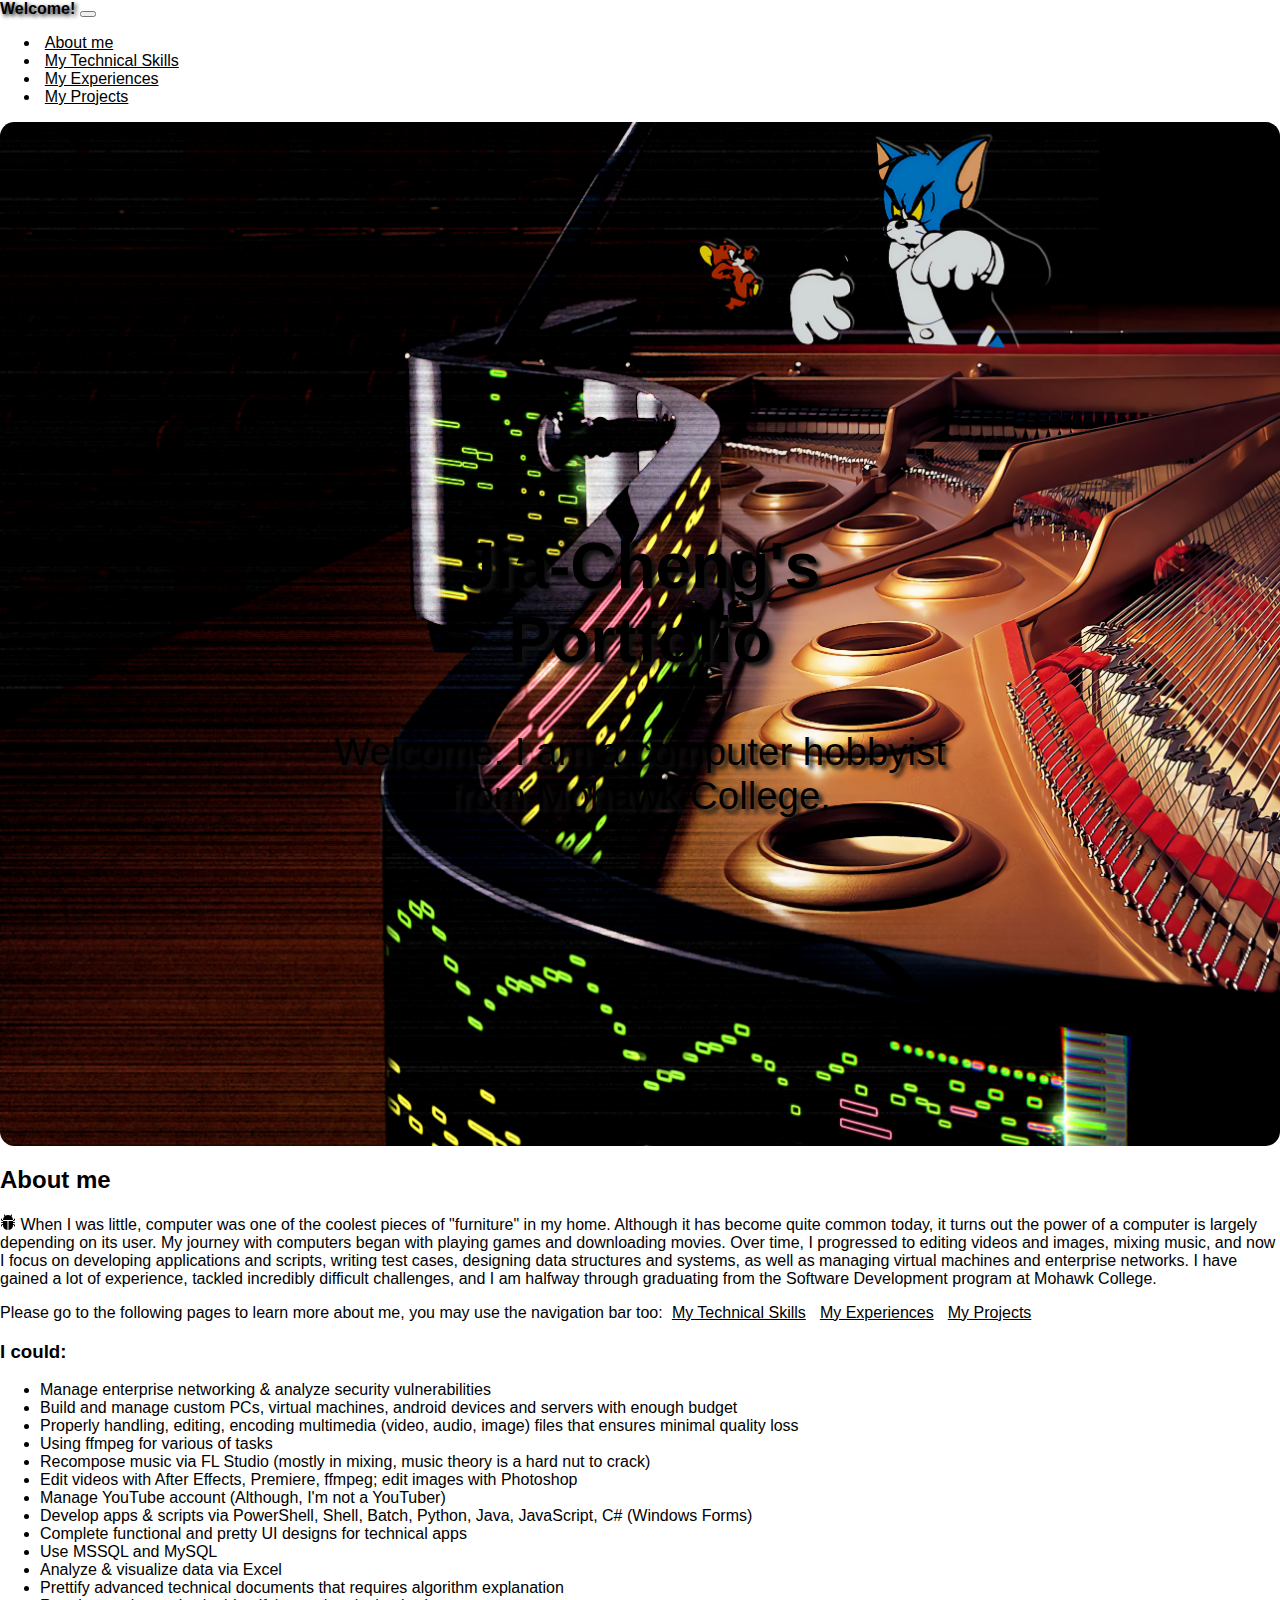
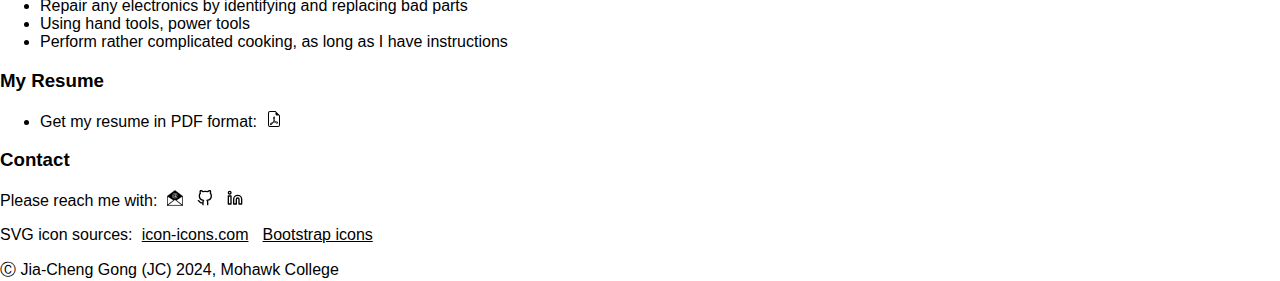
<file: HTML/index.html>
<!DOCTYPE html>
<!-- Jia-Cheng Gong (JC) - 000758631, 2024 -->
<html lang='en' data-bs-theme="dark">

<head>
    <meta charset="UTF-8">
    <meta http-equiv="X-UA-Compatible" content="IE=edge">
    <meta name="viewport" content="width=device-width, initial-scale=1.0">
    <!--
            Bootstrap Javascript bundle 
            <script src="./files/bootstrap.bundle.js"></script>
        -->
    <!-- Basic Bootstrap Javascript -->
    <script src="./files/bootstrap.min.js"></script>

    <!-- Bootstrap CSS -->
    <link href="https://cdn.jsdelivr.net/npm/bootstrap@5.1.3/dist/css/bootstrap.min.css" rel="stylesheet"
        integrity="sha384-1BmE4kWBq78iYhFldvKuhfTAU6auU8tT94WrHftjDbrCEXSU1oBoqyl2QvZ6jIW3" crossorigin="anonymous">

    <!-- JavaScript Codes -->
    <script src="./files/assignment6.js" defer></script>

    <!-- Custom CSS -->
    <link rel="stylesheet" href="./files/assignment6.css">

    <!--
            Example run function
            function runCommon() {
            let s1 = document.getElementById("string1").value;
            let s2 = document.getElementById("string2").value;
            document.getElementById("output").value = common(s1, s2);
        }-->
    <title>Assignment 6 - Portfolio website</title>
</head>

<body class="bg-dark text-light">
    <nav class="navbar navbar-expand-lg fixed-top navbarScroll navbar-dark justify-content-between justify-content-xxl-start mt-3">
        <div class="container-fluid">
            <b class="mx-3 navbar-brand">Welcome!</b>
            <button class="navbar-toggler" type="button" data-bs-toggle="collapse" data-bs-target="#navbarContent"
                aria-controls="navbarContent" aria-expanded="false" aria-label="Toggle navigation">
                <span class="navbar-toggler-icon"></span>
            </button>
            <div class="collapse navbar-collapse" id="navbarContent">
                <ul class="mx-3 navbar-nav ms-auto">
                    <li class="nav-item"><a class="nav-link disabled" href="../HTML/index.html">About me</a></li>
                    <li class="nav-item"><a class="nav-link" href="../HTML/mySkills.html">My Technical Skills</a></li>
                    <li class="nav-item"><a class="nav-link" href="../HTML/myExperiences.html">My Experiences</a></li>
                    <li class="nav-item"><a class="nav-link" href="../HTML/myProjects.html">My Projects</a></li>
                </ul>
            </div>
        </div>
    </nav>

    <!-- main banner <h1 class="text-light mt-3">Assignment 6 - Portfolio</h1> -->
    <div class="container-fluid section bgimage rounded-9 img-responsive mt-3">
        <div class="row">
            <div class="col-lg-12 col-md-12 col-sm-12 col-xs-12 hero_text">
                <h2 class="hero_title">Jia-Cheng's Portfolio</h2>
                <p class="hero_desc">Welcome. I am a computer hobbyist from Mohawk College.</p>
            </div>
        </div>
    </div>

    <div class="container bg-gradient pt-3 mt-3 rounded-9">
        <h2 class="font-weight-bold m-3 text-center">About me</h2>
        <p>
        <svg xmlns="http://www.w3.org/2000/svg" fill="currentColor" class="bi bi-bug-fill" style="width: 1em; height: 1em;">
            <path d="M4.978.855a.5.5 0 1 0-.956.29l.41 1.352A5 5 0 0 0 3 6h10a5 5 0 0 0-1.432-3.503l.41-1.352a.5.5 0 1 0-.956-.29l-.291.956A5 5 0 0 0 8 1a5 5 0 0 0-2.731.811l-.29-.956z" />
            <path d="M13 6v1H8.5v8.975A5 5 0 0 0 13 11h.5a.5.5 0 0 1 .5.5v.5a.5.5 0 1 0 1 0v-.5a1.5 1.5 0 0 0-1.5-1.5H13V9h1.5a.5.5 0 0 0 0-1H13V7h.5A1.5 1.5 0 0 0 15 5.5V5a.5.5 0 0 0-1 0v.5a.5.5 0 0 1-.5.5zm-5.5 9.975V7H3V6h-.5a.5.5 0 0 1-.5-.5V5a.5.5 0 0 0-1 0v.5A1.5 1.5 0 0 0 2.5 7H3v1H1.5a.5.5 0 0 0 0 1H3v1h-.5A1.5 1.5 0 0 0 1 11.5v.5a.5.5 0 1 0 1 0v-.5a.5.5 0 0 1 .5-.5H3a5 5 0 0 0 4.5 4.975" />
        </svg> When I was little, computer was one of the coolest pieces of "furniture" in my home. Although it has become quite common today, it turns out the power of a computer is largely depending on its user. My journey with computers began with playing games and downloading movies. Over time, I progressed to editing videos and images, mixing music, and now I focus on developing applications and scripts, writing test cases, designing data structures and systems, as well as managing virtual machines and enterprise networks. I have gained a lot of experience, tackled incredibly difficult challenges, and I am halfway through graduating from the Software Development program at Mohawk College.</p>
        <p>Please go to the following pages to learn more about me, you may use the navigation bar too:
            <a href="mySkills.html">My Technical Skills</a>
            <a href="myExperiences.html">My Experiences</a>
            <a href="myProjects.html">My Projects</a>
        </p>

        <h3 class="text-warning">I could:</h3>
        <ul>
            <li>Manage enterprise networking &amp; analyze security vulnerabilities</li>
            <li>Build and manage custom PCs, virtual machines, android devices and servers with enough budget</li>
            <li>Properly handling, editing, encoding multimedia (video, audio, image) files that ensures minimal quality loss</li>
            <li>Using ffmpeg for various of tasks</li>
            <li>Recompose music via FL Studio (mostly in mixing, music theory is a hard nut to crack)</li>
            <li>Edit videos with After Effects, Premiere, ffmpeg; edit images with Photoshop</li>
            <li>Manage YouTube account (Although, I'm not a YouTuber)</li>
            <li>Develop apps &amp; scripts via PowerShell, Shell, Batch, Python, Java, JavaScript, C# (Windows Forms)</li>
            <li>Complete functional and pretty UI designs for technical apps</li>
            <li>Use MSSQL and MySQL</li>
            <li>Analyze &amp; visualize data via Excel</li>
            <li>Prettify advanced technical documents that requires algorithm explanation</li>
            <li>Repair any electronics by identifying and replacing bad parts</li>
            <li>Using hand tools, power tools</li>
            <li>Perform rather complicated cooking, as long as I have instructions</li>
        </ul>

        <h3 class="text-warning">My Resume</h3>
        <ul>
            <li>
                Get my resume in PDF format: <a href="./files/Resume-v5.4.pdf">
                    <svg xmlns="http://www.w3.org/2000/svg" fill="currentColor" class="bi bi-file-earmark-pdf" style="width: 1em; height: 1em;">
                        <path d="M14 14V4.5L9.5 0H4a2 2 0 0 0-2 2v12a2 2 0 0 0 2 2h8a2 2 0 0 0 2-2M9.5 3A1.5 1.5 0 0 0 11 4.5h2V14a1 1 0 0 1-1 1H4a1 1 0 0 1-1-1V2a1 1 0 0 1 1-1h5.5z"/>
                        <path d="M4.603 14.087a.8.8 0 0 1-.438-.42c-.195-.388-.13-.776.08-1.102.198-.307.526-.568.897-.787a7.7 7.7 0 0 1 1.482-.645 20 20 0 0 0 1.062-2.227 7.3 7.3 0 0 1-.43-1.295c-.086-.4-.119-.796-.046-1.136.075-.354.274-.672.65-.823.192-.077.4-.12.602-.077a.7.7 0 0 1 .477.365c.088.164.12.356.127.538.007.188-.012.396-.047.614-.084.51-.27 1.134-.52 1.794a11 11 0 0 0 .98 1.686 5.8 5.8 0 0 1 1.334.05c.364.066.734.195.96.465.12.144.193.32.2.518.007.192-.047.382-.138.563a1.04 1.04 0 0 1-.354.416.86.86 0 0 1-.51.138c-.331-.014-.654-.196-.933-.417a5.7 5.7 0 0 1-.911-.95 11.7 11.7 0 0 0-1.997.406 11.3 11.3 0 0 1-1.02 1.51c-.292.35-.609.656-.927.787a.8.8 0 0 1-.58.029m1.379-1.901q-.25.115-.459.238c-.328.194-.541.383-.647.547-.094.145-.096.25-.04.361q.016.032.026.044l.035-.012c.137-.056.355-.235.635-.572a8 8 0 0 0 .45-.606m1.64-1.33a13 13 0 0 1 1.01-.193 12 12 0 0 1-.51-.858 21 21 0 0 1-.5 1.05zm2.446.45q.226.245.435.41c.24.19.407.253.498.256a.1.1 0 0 0 .07-.015.3.3 0 0 0 .094-.125.44.44 0 0 0 .059-.2.1.1 0 0 0-.026-.063c-.052-.062-.2-.152-.518-.209a4 4 0 0 0-.612-.053zM8.078 7.8a7 7 0 0 0 .2-.828q.046-.282.038-.465a.6.6 0 0 0-.032-.198.5.5 0 0 0-.145.04c-.087.035-.158.106-.196.283-.04.192-.03.469.046.822q.036.167.09.346z"/>
                      </svg></a>
            </li>
        </ul>

    </div>

    <!-- Footer -->
    <div class="container-fluid">
        <footer class="py-3 my-4 pb-3 text-center border-top">

            <h3 class="m-3 text-warning">Contact</h3>

            <p class="text-body-secondary">Please reach me with: 
                <a href='mailto:000758631@mohawkcollege.ca'>
                    <svg version="1.1" xmlns="http://www.w3.org/2000/svg" xmlns:xlink="http://www.w3.org/1999/xlink" viewBox="0 0 80 80" style="width: 1em; height: 1em; fill: currentColor; stroke: currentColor;">
                        <title>Email</title>
                        <path d="M39.773,1.31L0,31.004v47.222h79.536V31.004L39.773,1.31z M28.77,22.499
                        c1.167-2.133,2.775-3.739,4.815-4.805c2.035-1.075,4.357-1.616,6.983-1.616c2.214,0,4.191,0.435,5.921,1.292
                        c1.729,0.87,3.045,2.094,3.967,3.687c0.9,1.595,1.367,3.334,1.367,5.217c0,2.247-0.694,4.279-2.082,6.097
                        c-1.74,2.292-3.961,3.436-6.68,3.436c-0.732,0-1.279-0.122-1.654-0.38c-0.365-0.262-0.621-0.632-0.743-1.129
                        c-1.022,1.012-2.231,1.52-3.589,1.52c-1.465,0-2.679-0.507-3.643-1.509c-0.966-1.012-1.447-2.361-1.447-4.031
                        c0-2.084,0.578-3.966,1.743-5.672c1.416-2.084,3.218-3.13,5.424-3.13c1.571,0,2.731,0.601,3.475,1.805l0.331-1.468h3.5
                        l-1.998,9.479c-0.125,0.606-0.187,0.986-0.187,1.163c0,0.228,0.052,0.38,0.149,0.497c0.099,0.111,0.223,0.165,0.357,0.165
                        c0.436,0,0.979-0.248,1.646-0.769c0.901-0.663,1.627-1.574,2.181-2.695c0.554-1.129,0.839-2.299,0.839-3.508
                        c0-2.165-0.782-3.977-2.352-5.445c-1.573-1.45-3.77-2.185-6.578-2.185c-2.393,0-4.417,0.487-6.077,1.468
                        c-1.66,0.966-2.913,2.343-3.765,4.114c-0.839,1.76-1.258,3.607-1.258,5.52c0,1.856,0.479,3.552,1.411,5.074
                        c0.945,1.533,2.26,2.641,3.956,3.345c1.696,0.697,3.643,1.046,5.828,1.046c2.097,0,3.909-0.293,5.432-0.881
                        c1.522-0.587,2.739-1.457,3.666-2.641h2.807c-0.88,1.792-2.227,3.192-4.049,4.215c-2.092,1.163-4.64,1.74-7.644,1.74
                        c-2.918,0-5.426-0.487-7.542-1.468c-2.121-0.986-3.689-2.434-4.73-4.35c-1.028-1.918-1.535-4.008-1.535-6.268
                        C27.017,26.952,27.595,24.64,28.77,22.499z M2.804,31.941l29.344,19.68L2.804,74.333V31.941z M5.033,75.844l34.74-26.885
                        l34.729,26.885H5.033z M76.729,74.333L47.391,51.621l29.339-19.68V74.333z M41.205,24.661c0.466,0.531,0.699,1.295,0.699,2.292
                        c0,0.891-0.174,1.856-0.513,2.879c-0.334,1.036-0.743,1.826-1.209,2.361c-0.318,0.375-0.658,0.652-0.992,0.826
                        c-0.439,0.249-0.906,0.37-1.41,0.37c-0.674,0.006-1.23-0.264-1.691-0.794c-0.45-0.531-0.673-1.346-0.673-2.465
                        c0-0.839,0.158-1.805,0.487-2.889c0.329-1.088,0.81-1.916,1.453-2.509c0.647-0.588,1.346-0.881,2.1-0.881
                        C40.162,23.856,40.749,24.125,41.205,24.661z"/>
                    </svg></a>
                
                <a href="https://github.com/iAvoe" target="_blank" aria-label="GitHub">
                    <svg xmlns="http://www.w3.org/2000/svg" role="img" viewBox="0 0 24 24" fill="none" stroke="currentColor" stroke-width="2" stroke-linecap="round" stroke-linejoin="round" style="width: 1em; height: 1em;">
                        <title>GitHub</title>
                        <path d="M9 19c-5 1.5-5-2.5-7-3m14 6v-3.87a3.37 3.37 0 0 0-.94-2.61c3.14-.35 6.44-1.54 6.44-7A5.44 5.44 0 0 0 20 4.77 5.07 5.07 0 0 0 19.91 1S18.73.65 16 2.48a13.38 13.38 0 0 0-7 0C6.27.65 5.09 1 5.09 1A5.07 5.07 0 0 0 5 4.77a5.44 5.44 0 0 0-1.5 3.78c0 5.42 3.3 6.61 6.44 7A3.37 3.37 0 0 0 9 18.13V22"></path>
                    </svg></a>

                <a href="https://www.linkedin.com/in/%E4%BD%B3%E6%88%90-%E5%AE%AB-09425a225/?locale=en_US" aria-label="Linkedin" target="_blank" rel="noreferrer">
                    <svg xmlns="http://www.w3.org/2000/svg" role="img" viewBox="0 0 24 24" fill="none" stroke="currentColor" stroke-width="2" stroke-linecap="round" stroke-linejoin="round" style="width: 1em; height: 1em;">
                        <title>LinkedIn</title>
                        <path d="M16 8a6 6 0 0 1 6 6v7h-4v-7a2 2 0 0 0-2-2 2 2 0 0 0-2 2v7h-4v-7a6 6 0 0 1 6-6z"></path><rect x="2" y="9" width="4" height="12"></rect><circle cx="4" cy="4" r="2"></circle>
                    </svg></a>
            </p>
            <p>SVG icon sources: <a href="https://icon-icons.com">icon-icons.com</a> <a href="https://icons.getbootstrap.com/icons/">Bootstrap icons</a></p>
            &#x24B8; Jia-Cheng Gong (JC) 2024, Mohawk College
        </footer>
    </div>
</body>

</html>
</file>
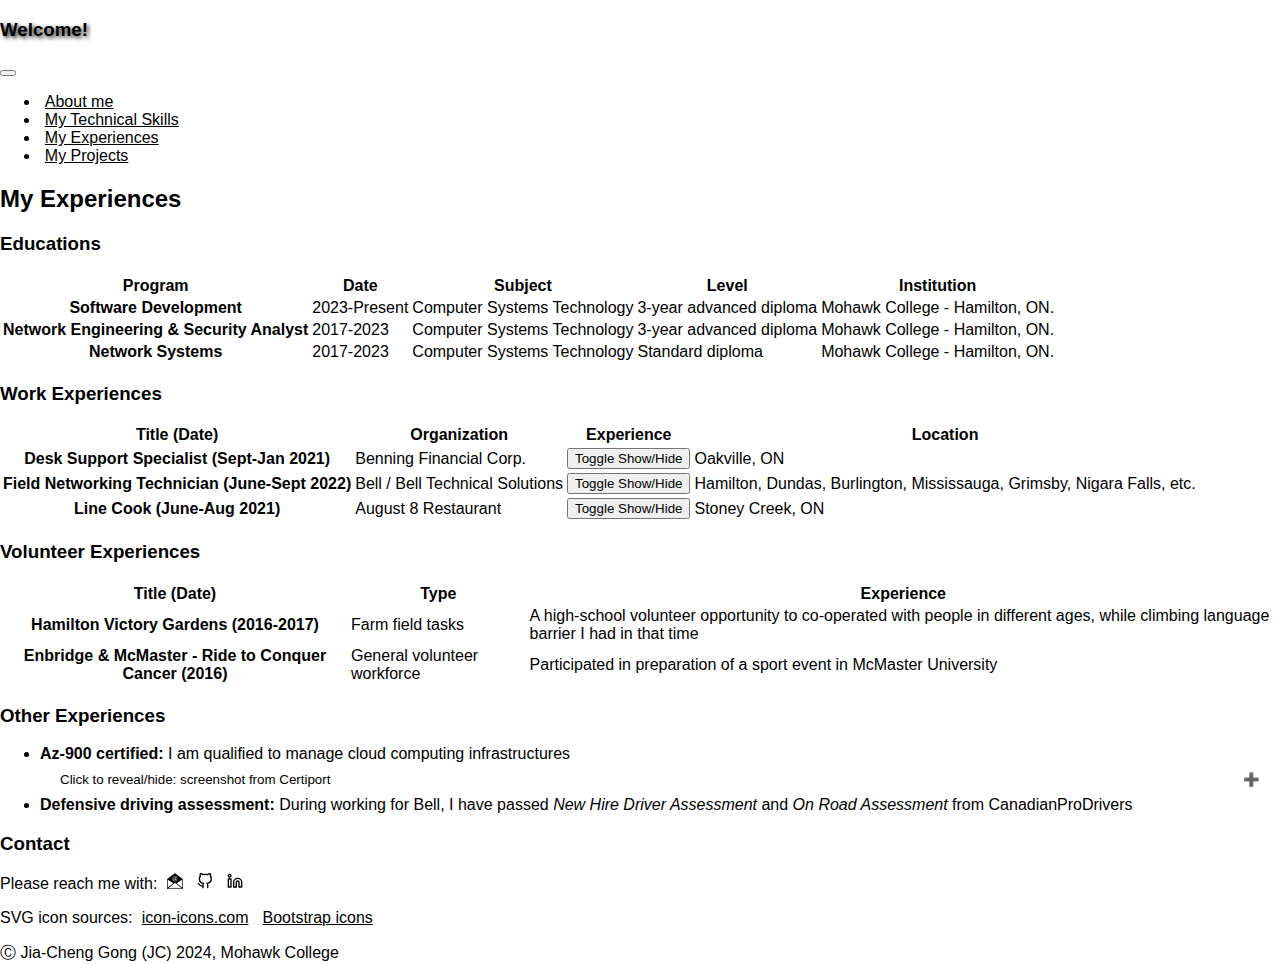
<file: myExperiences.html>
<!DOCTYPE html>
<!-- Jia-Cheng Gong (JC) - 000758631, 2024 -->
<html lang='en' data-bs-theme="dark">

<head>
    <meta charset="UTF-8">
    <meta http-equiv="X-UA-Compatible" content="IE=edge">
    <meta name="viewport" content="width=device-width, initial-scale=1.0">
    <!--
            Bootstrap Javascript bundle 
            <script src="./files/bootstrap.bundle.js"></script>
        -->
    <!-- Basic Bootstrap Javascript -->
    <script src="./files/bootstrap.min.js"></script>

    <!-- Bootstrap CSS -->
    <link href="https://cdn.jsdelivr.net/npm/bootstrap@5.1.3/dist/css/bootstrap.min.css" rel="stylesheet"
        integrity="sha384-1BmE4kWBq78iYhFldvKuhfTAU6auU8tT94WrHftjDbrCEXSU1oBoqyl2QvZ6jIW3" crossorigin="anonymous">

    <link rel="stylesheet" href="https://cdn.jsdelivr.net/npm/bootstrap-icons@1.5.0/font/bootstrap-icons.css"
        crossorigin="anonymous">

    <!-- JavaScript Codes -->
    <script src="./files/assignment6.js" defer></script>

    <!-- Custom CSS -->
    <link rel="stylesheet" href="./files/assignment6.css">

    <!--
            Example run function
            function runCommon() {
            let s1 = document.getElementById("string1").value;
            let s2 = document.getElementById("string2").value;
            document.getElementById("output").value = common(s1, s2);
        }-->
    <title>Assignment 6 - Portfolio website</title>
</head>

<body class="bg-dark text-light">
    <nav
        class="navbar navbar-expand-lg fixed-top navbarScroll navbar-dark justify-content-between justify-content-xxl-start mt-3">
        <div class="container-fluid">
            <h3 class="mx-3 navbar-brand">Welcome!</h3>
            <button class="navbar-toggler" type="button" data-bs-toggle="collapse" data-bs-target="#navbarContent"
                aria-controls="navbarContent" aria-expanded="false" aria-label="Toggle navigation">
                <span class="navbar-toggler-icon"></span>
            </button>
            <div class="collapse navbar-collapse" id="navbarContent">
                <ul class="mx-3 navbar-nav ms-auto">
                    <li class="nav-item"><a class="nav-link" href="index.html">About me</a></li>
                    <li class="nav-item"><a class="nav-link" href="mySkills.html">My Technical Skills</a></li>
                    <li class="nav-item"><a class="nav-link disabled" href="myExperiences.html">My Experiences</a></li>
                    <li class="nav-item"><a class="nav-link" href="myProjects.html">My Projects</a></li>
                </ul>
            </div>
        </div>
    </nav>

    <div class="container bg-gradient pt-3 mt-3 rounded-9">

        <h2 class="font-weight-bold m-3 text-center">My Experiences</h2>

        <h3 class="text-warning my-3">Educations</h3>
        <div class="rounded-3" style="overflow: auto;">
            <table class="table table-dark">
                <thead>
                    <tr>
                        <th scope="col">Program</th>
                        <th scope="col">Date</th>
                        <th scope="col">Subject</th>
                        <th scope="col">Level</th>
                        <th scope="col">Institution</th>
                    </tr>
                </thead>
                <tbody>
                    <tr>
                        <th scope="col">Software Development</th>
                        <td>2023-Present</td>
                        <td>Computer Systems Technology</td>
                        <td>3-year advanced diploma</td>
                        <td>Mohawk College - Hamilton, ON.</td>
                    </tr>
                    <tr>
                        <th scope="col">Network Engineering & Security Analyst</th>
                        <td>2017-2023</td>
                        <td>Computer Systems Technology</td>
                        <td>3-year advanced diploma</td>
                        <td>Mohawk College - Hamilton, ON.</td>
                    </tr>
                    <tr>
                        <th scope="col">Network Systems</th>
                        <td>2017-2023</td>
                        <td>Computer Systems Technology</td>
                        <td>Standard diploma</td>
                        <td>Mohawk College - Hamilton, ON.</td>
                    </tr>
                </tbody>
            </table>
        </div>
        
        <h3 class="text-warning my-3">Work Experiences</h3>
        <div class="rounded-3" style="overflow: auto;">
            <table class="table table-dark">
                <thead>
                    <tr>
                        <th scope="col">Title (Date)</th>
                        <th scope="col">Organization</th>
                        <th scope="col">Experience</th>
                        <th scope="col">Location</th>
                    </tr>
                </thead>
                <tbody>
                    <tr>
                        <th>Desk Support Specialist (Sept-Jan 2021)</th>
                        <td>Benning Financial Corp.</td>
                        <td>
                            <button class="btn btn-outline-light p-1 text-smaller" onClick="toggleDescription('desc1')">Toggle Show/Hide</button>
                        </td>
                        <td>Oakville, ON</td>
                    </tr>
                    <tr>
                        <th>Field Networking Technician (June-Sept 2022)</th>
                        <td>Bell / Bell Technical Solutions</td>
                        <td>
                            <button class="btn btn-outline-light p-1 text-smaller" onClick="toggleDescription('desc2')">Toggle Show/Hide</button>
                        </td>
                        <td>Hamilton, Dundas, Burlington, Mississauga, Grimsby, Nigara Falls, etc.</td>
                    </tr>
                    <tr>
                        <th>Line Cook (June-Aug 2021)</th>
                        <td>August 8 Restaurant</td>
                        <td>
                            <button class="btn btn-outline-light p-1 text-smaller" onClick="toggleDescription('desc3')">Toggle Show/Hide</button>
                        </td>
                        <td>Stoney Creek, ON</td>
                    </tr>
                </tbody>
            </table>

            <ul class="toFilter" id="desc1"><h5 class="text-warning text-center">Desk Support Specialist</h5>
                <li>Managed and troubleshooted computers & servers remotely (Desktop Central, TeamViewer, Sophos Central, BMC/IPMI)</li>
                <li>Configure new laptop to join corp. domain & setup software environment for new hires</li>
                <li>Pushed some long-existing tasks dated years before my employment to an end</li>
                <li>Automized some computer configurations via PowerShell & CMD scripts</li>
                <li>Created forms in Word document for various tasks that requires user-survey</li>
                <li>Completed some tasks that requires deeper understandings of Windows Operating System</li>
            </ul>

            <ul class="toFilter" id="desc2"><h5 class="text-warning text-center">Field Networking Technician</h5>
                <li>Performed hundreds of copper network installation, testing, repairs, manual routing & switching configurations</li>
                <li>Manually configured Lucent Stinger DSL & Alcatel 7330's software's switching</li>
                <li>Utilized Bell vehicle, power tools, cable tester, networking parts and various equipment</li>
                <li>Coordinated with multiple departments to troubleshoot networking problems</li>
                <li>Performed pole/strand climbing with ladders, ran service wire from terminal to demarcation, as well as in-house wiring, always left with very satisfied customers</li>
                <li>In special cases, completed "impossible" works that requires high patience, skill and a lot of thinking</li>
            </ul>

            <ul class="toFilter" id="desc3"><h5 class="text-warning text-center">Line Cook</h5>
                <li>Experienced fast-paced teamwork between restaurant server and other cooks</li>
                <li>Completed finicky tasks under pressure to complete various types of orders</li>
            </ul>
        </div>

        <h3 class="text-warning my-3">Volunteer Experiences</h3>

        <div class="rounded-3" style="overflow: auto;">
            <table class="table table-dark">
                <thead>
                    <tr>
                        <th scope="col">Title (Date)</th>
                        <th scope="col">Type</th>
                        <th scope="col">Experience</th>
                    </tr>
                </thead>
                <tbody>
                    <tr>
                        <th scope="col">Hamilton Victory Gardens (2016-2017)</th>
                        <td>Farm field tasks</td>
                        <td>A high-school volunteer opportunity to co-operated with people in different ages, while climbing language barrier I had in that time</td>
                    </tr>
                    <tr>
                        <th scope="col">Enbridge & McMaster - Ride to Conquer Cancer (2016)</th>
                        <td>General volunteer workforce</td>
                        <td>Participated in preparation of a sport event in McMaster University</td>
                    </tr>
                </tbody>
            </table>
        </div>

        <h3 class="text-warning my-3">Other Experiences</h3>

        <ul>
            <li><b>Az-900 certified:</b> I am qualified to manage cloud computing infrastructures
                <div class="container-fluid">
                    <button type="button" class="collapsible border-main rounded-3 my-3 bg-secondary">Click to reveal/hide: screenshot from Certiport</button>
                    <div class="coll-content">
                        <img class="img-fluid rounded-3" src="./files/images/Az-900-certified.png" alt="my Az-900 certification">
                    </div>
                </div>
            </li>
            <li><b>Defensive driving assessment:</b> During working for Bell, I have passed <i>New Hire Driver Assessment</i> and <i>On Road Assessment</i> from CanadianProDrivers</li>
        </ul>
    </div>
    
    <!-- Footer -->
    <div class="container-fluid">
        <footer class="py-3 my-4 pb-3 text-center border-top">

            <h3 class="m-3 text-warning">Contact</h3>

            <p class="text-body-secondary">Please reach me with: 
                <a href='mailto:000758631@mohawkcollege.ca'>
                    <svg version="1.1" xmlns="http://www.w3.org/2000/svg" xmlns:xlink="http://www.w3.org/1999/xlink" viewBox="0 0 80 80" style="width: 1em; height: 1em; fill: currentColor; stroke: currentColor;">
                        <title>Email</title>
                        <path d="M39.773,1.31L0,31.004v47.222h79.536V31.004L39.773,1.31z M28.77,22.499
                        c1.167-2.133,2.775-3.739,4.815-4.805c2.035-1.075,4.357-1.616,6.983-1.616c2.214,0,4.191,0.435,5.921,1.292
                        c1.729,0.87,3.045,2.094,3.967,3.687c0.9,1.595,1.367,3.334,1.367,5.217c0,2.247-0.694,4.279-2.082,6.097
                        c-1.74,2.292-3.961,3.436-6.68,3.436c-0.732,0-1.279-0.122-1.654-0.38c-0.365-0.262-0.621-0.632-0.743-1.129
                        c-1.022,1.012-2.231,1.52-3.589,1.52c-1.465,0-2.679-0.507-3.643-1.509c-0.966-1.012-1.447-2.361-1.447-4.031
                        c0-2.084,0.578-3.966,1.743-5.672c1.416-2.084,3.218-3.13,5.424-3.13c1.571,0,2.731,0.601,3.475,1.805l0.331-1.468h3.5
                        l-1.998,9.479c-0.125,0.606-0.187,0.986-0.187,1.163c0,0.228,0.052,0.38,0.149,0.497c0.099,0.111,0.223,0.165,0.357,0.165
                        c0.436,0,0.979-0.248,1.646-0.769c0.901-0.663,1.627-1.574,2.181-2.695c0.554-1.129,0.839-2.299,0.839-3.508
                        c0-2.165-0.782-3.977-2.352-5.445c-1.573-1.45-3.77-2.185-6.578-2.185c-2.393,0-4.417,0.487-6.077,1.468
                        c-1.66,0.966-2.913,2.343-3.765,4.114c-0.839,1.76-1.258,3.607-1.258,5.52c0,1.856,0.479,3.552,1.411,5.074
                        c0.945,1.533,2.26,2.641,3.956,3.345c1.696,0.697,3.643,1.046,5.828,1.046c2.097,0,3.909-0.293,5.432-0.881
                        c1.522-0.587,2.739-1.457,3.666-2.641h2.807c-0.88,1.792-2.227,3.192-4.049,4.215c-2.092,1.163-4.64,1.74-7.644,1.74
                        c-2.918,0-5.426-0.487-7.542-1.468c-2.121-0.986-3.689-2.434-4.73-4.35c-1.028-1.918-1.535-4.008-1.535-6.268
                        C27.017,26.952,27.595,24.64,28.77,22.499z M2.804,31.941l29.344,19.68L2.804,74.333V31.941z M5.033,75.844l34.74-26.885
                        l34.729,26.885H5.033z M76.729,74.333L47.391,51.621l29.339-19.68V74.333z M41.205,24.661c0.466,0.531,0.699,1.295,0.699,2.292
                        c0,0.891-0.174,1.856-0.513,2.879c-0.334,1.036-0.743,1.826-1.209,2.361c-0.318,0.375-0.658,0.652-0.992,0.826
                        c-0.439,0.249-0.906,0.37-1.41,0.37c-0.674,0.006-1.23-0.264-1.691-0.794c-0.45-0.531-0.673-1.346-0.673-2.465
                        c0-0.839,0.158-1.805,0.487-2.889c0.329-1.088,0.81-1.916,1.453-2.509c0.647-0.588,1.346-0.881,2.1-0.881
                        C40.162,23.856,40.749,24.125,41.205,24.661z"/>
                    </svg></a>
                
                <a href="https://github.com/iAvoe" target="_blank" aria-label="GitHub">
                    <svg xmlns="http://www.w3.org/2000/svg" role="img" viewBox="0 0 24 24" fill="none" stroke="currentColor" stroke-width="2" stroke-linecap="round" stroke-linejoin="round" style="width: 1em; height: 1em;">
                        <title>GitHub</title>
                        <path d="M9 19c-5 1.5-5-2.5-7-3m14 6v-3.87a3.37 3.37 0 0 0-.94-2.61c3.14-.35 6.44-1.54 6.44-7A5.44 5.44 0 0 0 20 4.77 5.07 5.07 0 0 0 19.91 1S18.73.65 16 2.48a13.38 13.38 0 0 0-7 0C6.27.65 5.09 1 5.09 1A5.07 5.07 0 0 0 5 4.77a5.44 5.44 0 0 0-1.5 3.78c0 5.42 3.3 6.61 6.44 7A3.37 3.37 0 0 0 9 18.13V22"></path>
                    </svg></a>

                <a href="https://www.linkedin.com/in/%E4%BD%B3%E6%88%90-%E5%AE%AB-09425a225/?locale=en_US" aria-label="Linkedin" target="_blank" rel="noreferrer">
                    <svg xmlns="http://www.w3.org/2000/svg" role="img" viewBox="0 0 24 24" fill="none" stroke="currentColor" stroke-width="2" stroke-linecap="round" stroke-linejoin="round" style="width: 1em; height: 1em;">
                        <title>LinkedIn</title>
                        <path d="M16 8a6 6 0 0 1 6 6v7h-4v-7a2 2 0 0 0-2-2 2 2 0 0 0-2 2v7h-4v-7a6 6 0 0 1 6-6z"></path><rect x="2" y="9" width="4" height="12"></rect><circle cx="4" cy="4" r="2"></circle>
                    </svg></a>
            </p>
            <p>SVG icon sources: <a href="https://icon-icons.com">icon-icons.com</a> <a href="https://icons.getbootstrap.com/icons/">Bootstrap icons</a></p>
            &#x24B8; Jia-Cheng Gong (JC) 2024, Mohawk College
        </footer>
    </div>

</body>

</html>
</file>
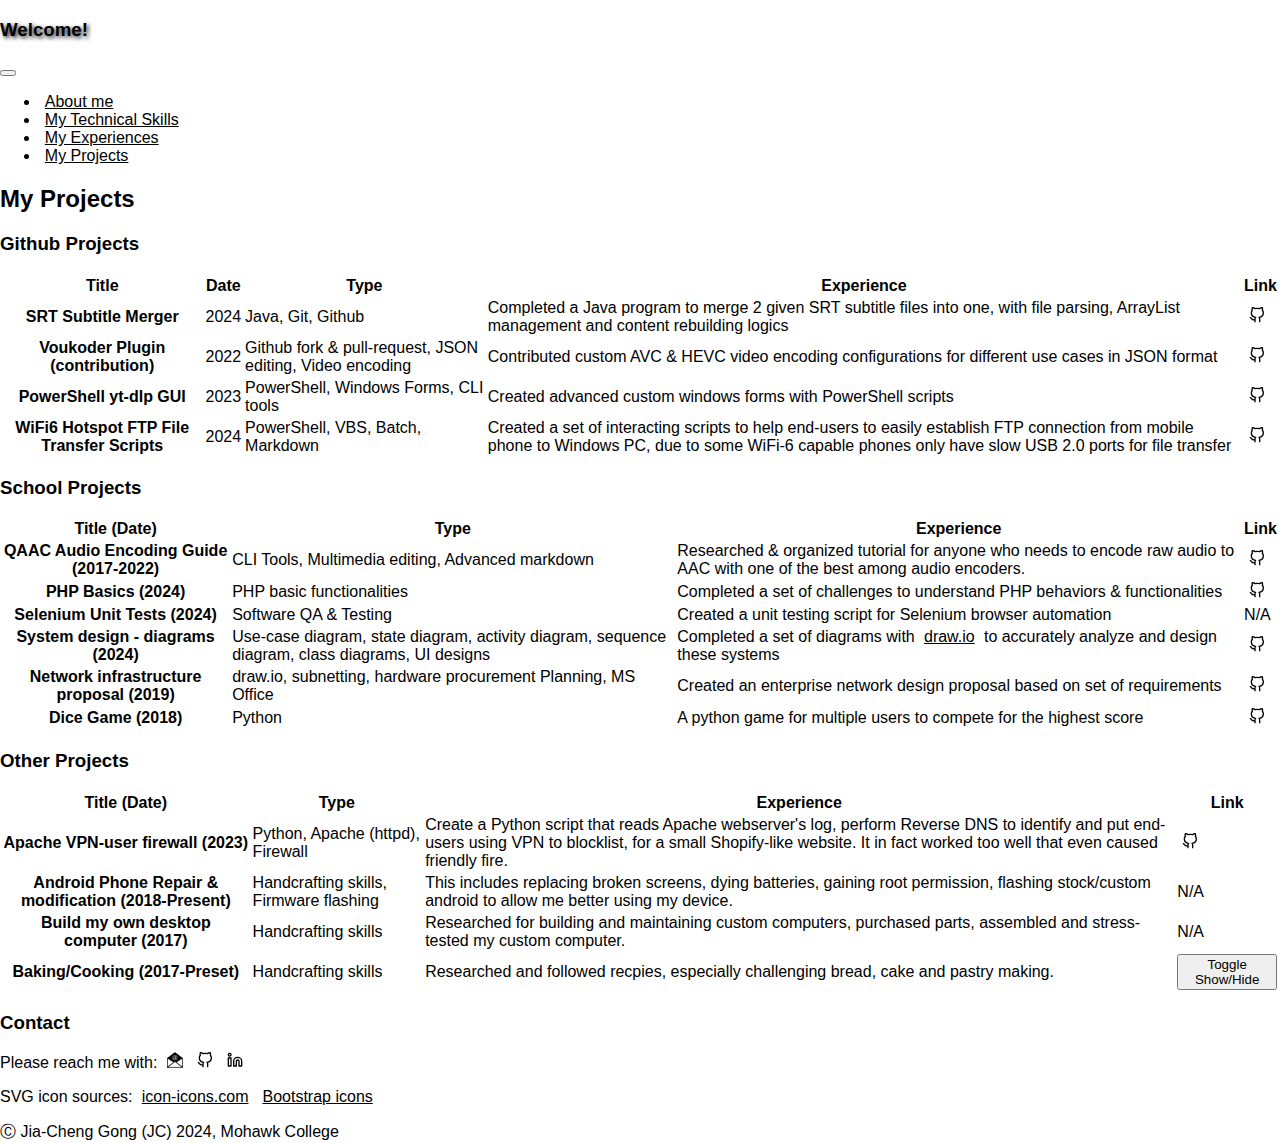
<file: myProjects.html>
<!DOCTYPE html>
<!-- Jia-Cheng Gong (JC) - 000758631, 2024 -->
<html lang='en' data-bs-theme="dark">

<head>
    <meta charset="UTF-8">
    <meta http-equiv="X-UA-Compatible" content="IE=edge">
    <meta name="viewport" content="width=device-width, initial-scale=1.0">
    <!--
            Bootstrap Javascript bundle 
            <script src="./files/bootstrap.bundle.js"></script>
        -->
    <!-- Basic Bootstrap Javascript -->
    <script src="./files/bootstrap.min.js"></script>

    <!-- Bootstrap CSS -->
    <link href="https://cdn.jsdelivr.net/npm/bootstrap@5.1.3/dist/css/bootstrap.min.css" rel="stylesheet"
        integrity="sha384-1BmE4kWBq78iYhFldvKuhfTAU6auU8tT94WrHftjDbrCEXSU1oBoqyl2QvZ6jIW3" crossorigin="anonymous">

    <link rel="stylesheet" href="https://cdn.jsdelivr.net/npm/bootstrap-icons@1.5.0/font/bootstrap-icons.css"
        crossorigin="anonymous">

    <!-- JavaScript Codes -->
    <script src="./files/assignment6.js" defer></script>

    <!-- Custom CSS -->
    <link rel="stylesheet" href="./files/assignment6.css">

    <!--
            Example run function
            function runCommon() {
            let s1 = document.getElementById("string1").value;
            let s2 = document.getElementById("string2").value;
            document.getElementById("output").value = common(s1, s2);
        }-->
    <title>Assignment 6 - Portfolio website</title>
</head>

<body class="bg-dark text-light">
    <nav
        class="navbar navbar-expand-lg fixed-top navbarScroll navbar-dark justify-content-between justify-content-xxl-start mt-3">
        <div class="container-fluid">
            <h3 class="mx-3 navbar-brand">Welcome!</h3>
            <button class="navbar-toggler" type="button" data-bs-toggle="collapse" data-bs-target="#navbarContent"
                aria-controls="navbarContent" aria-expanded="false" aria-label="Toggle navigation">
                <span class="navbar-toggler-icon"></span>
            </button>
            <div class="collapse navbar-collapse" id="navbarContent">
                <ul class="mx-3 navbar-nav ms-auto">
                    <li class="nav-item"><a class="nav-link" href="index.html">About me</a></li>
                    <li class="nav-item"><a class="nav-link" href="mySkills.html">My Technical Skills</a></li>
                    <li class="nav-item"><a class="nav-link" href="myExperiences.html">My Experiences</a></li>
                    <li class="nav-item"><a class="nav-link disabled" href="myProjects.html">My Projects</a></li>
                </ul>
            </div>
        </div>
    </nav>

    <div class="container bg-gradient pt-3 mt-3 rounded-9">

        <h2 class="font-weight-bold m-3 text-center">My Projects</h2>

        <h3 class="text-warning my-3">Github Projects</h3>
        <div class="rounded-3" style="overflow: auto;">
            <table class="table table-dark">
                <thead>
                    <tr>
                        <th scope="col">Title</th>
                        <th scope="col">Date</th>
                        <th scope="col">Type</th>
                        <th scope="col">Experience</th>
                        <th scope="col">Link</th>
                    </tr>
                </thead>
                <tbody>
                    <tr>
                        <th scope="col">SRT Subtitle Merger</th>
                        <td>2024</td>
                        <td>Java, Git, Github</td>
                        <td>Completed a Java program to merge 2 given SRT subtitle files into one, with file parsing, ArrayList management and content rebuilding logics</td>
                        <td>
                            <a href="https://github.com/iAvoe/SRTSubtitleMerger" target="_blank" aria-label="GitHub">
                                <svg xmlns="http://www.w3.org/2000/svg" role="img" viewBox="0 0 24 24" fill="none" stroke="currentColor" stroke-width="2" stroke-linecap="round" stroke-linejoin="round" style="width: 1em; height: 1em;">
                                    <title>GitHub</title>
                                    <path d="M9 19c-5 1.5-5-2.5-7-3m14 6v-3.87a3.37 3.37 0 0 0-.94-2.61c3.14-.35 6.44-1.54 6.44-7A5.44 5.44 0 0 0 20 4.77 5.07 5.07 0 0 0 19.91 1S18.73.65 16 2.48a13.38 13.38 0 0 0-7 0C6.27.65 5.09 1 5.09 1A5.07 5.07 0 0 0 5 4.77a5.44 5.44 0 0 0-1.5 3.78c0 5.42 3.3 6.61 6.44 7A3.37 3.37 0 0 0 9 18.13V22"></path>
                                </svg></a>
                        </td>
                    </tr>
                    <tr>
                        <th scope="col">Voukoder Plugin (contribution)</th>
                        <td>2022</td>
                        <td>Github fork & pull-request, JSON editing, Video encoding</td>
                        <td>Contributed custom AVC & HEVC video encoding configurations for different use cases in JSON format</td>
                        <td>
                            <a href="https://github.com/Vouk/voukoder" target="_blank" aria-label="GitHub">
                                <svg xmlns="http://www.w3.org/2000/svg" role="img" viewBox="0 0 24 24" fill="none" stroke="currentColor" stroke-width="2" stroke-linecap="round" stroke-linejoin="round" style="width: 1em; height: 1em;">
                                    <title>GitHub</title>
                                    <path d="M9 19c-5 1.5-5-2.5-7-3m14 6v-3.87a3.37 3.37 0 0 0-.94-2.61c3.14-.35 6.44-1.54 6.44-7A5.44 5.44 0 0 0 20 4.77 5.07 5.07 0 0 0 19.91 1S18.73.65 16 2.48a13.38 13.38 0 0 0-7 0C6.27.65 5.09 1 5.09 1A5.07 5.07 0 0 0 5 4.77a5.44 5.44 0 0 0-1.5 3.78c0 5.42 3.3 6.61 6.44 7A3.37 3.37 0 0 0 9 18.13V22"></path>
                                </svg></a>
                        </td>
                    </tr>
                    <tr>
                        <th scope="col">PowerShell yt-dlp GUI</th>
                        <td>2023</td>
                        <td>PowerShell, Windows Forms, CLI tools</td>
                        <td>Created advanced custom windows forms with PowerShell scripts</td>
                        <td>
                            <a href="https://github.com/iAvoe/powershell-yt-dlp-gui" target="_blank" aria-label="GitHub">
                                <svg xmlns="http://www.w3.org/2000/svg" role="img" viewBox="0 0 24 24" fill="none" stroke="currentColor" stroke-width="2" stroke-linecap="round" stroke-linejoin="round" style="width: 1em; height: 1em;">
                                    <title>GitHub</title>
                                    <path d="M9 19c-5 1.5-5-2.5-7-3m14 6v-3.87a3.37 3.37 0 0 0-.94-2.61c3.14-.35 6.44-1.54 6.44-7A5.44 5.44 0 0 0 20 4.77 5.07 5.07 0 0 0 19.91 1S18.73.65 16 2.48a13.38 13.38 0 0 0-7 0C6.27.65 5.09 1 5.09 1A5.07 5.07 0 0 0 5 4.77a5.44 5.44 0 0 0-1.5 3.78c0 5.42 3.3 6.61 6.44 7A3.37 3.37 0 0 0 9 18.13V22"></path>
                                </svg></a>
                        </td>
                    </tr>
                    <tr>
                        <th scope="col">WiFi6 Hotspot FTP File Transfer Scripts</th>
                        <td>2024</td>
                        <td>PowerShell, VBS, Batch, Markdown</td>
                        <td>Created a set of interacting scripts to help end-users to easily establish FTP connection from mobile phone to Windows PC, due to some WiFi-6 capable phones only have slow USB 2.0 ports for file transfer</td>
                        <td>
                            <a href="https://github.com/iAvoe/WiFi6-HotSpot-FTP-File-Transfer-Scripts" target="_blank" aria-label="GitHub">
                                <svg xmlns="http://www.w3.org/2000/svg" role="img" viewBox="0 0 24 24" fill="none" stroke="currentColor" stroke-width="2" stroke-linecap="round" stroke-linejoin="round" style="width: 1em; height: 1em;">
                                    <title>GitHub</title>
                                    <path d="M9 19c-5 1.5-5-2.5-7-3m14 6v-3.87a3.37 3.37 0 0 0-.94-2.61c3.14-.35 6.44-1.54 6.44-7A5.44 5.44 0 0 0 20 4.77 5.07 5.07 0 0 0 19.91 1S18.73.65 16 2.48a13.38 13.38 0 0 0-7 0C6.27.65 5.09 1 5.09 1A5.07 5.07 0 0 0 5 4.77a5.44 5.44 0 0 0-1.5 3.78c0 5.42 3.3 6.61 6.44 7A3.37 3.37 0 0 0 9 18.13V22"></path>
                                </svg></a>
                        </td>
                    </tr>
                </tbody>
            </table>
        </div>

        <h3 class="text-warning my-3">School Projects</h3>
        <div class="rounded-3" style="overflow: auto;">
            <table class="table table-dark">
                <thead>
                    <tr>
                        <th scope="col">Title (Date)</th>
                        <th scope="col">Type</th>
                        <th scope="col">Experience</th>
                        <th scope="col">Link</th>
                    </tr>
                </thead>
                <tbody>
                    <tr>
                        <th scope="col">QAAC Audio Encoding Guide (2017-2022)</th>
                        <td>CLI Tools, Multimedia editing, Advanced markdown</td>
                        <td>Researched & organized tutorial for anyone who needs to encode raw audio to AAC with one of the best among audio encoders.</td>
                        <td>
                            <a href="https://github.com/iAvoe/QAAC-Tutorial-Standalone" target="_blank" aria-label="GitHub">
                                <svg xmlns="http://www.w3.org/2000/svg" role="img" viewBox="0 0 24 24" fill="none" stroke="currentColor" stroke-width="2" stroke-linecap="round" stroke-linejoin="round" style="width: 1em; height: 1em;">
                                    <title>GitHub</title>
                                    <path d="M9 19c-5 1.5-5-2.5-7-3m14 6v-3.87a3.37 3.37 0 0 0-.94-2.61c3.14-.35 6.44-1.54 6.44-7A5.44 5.44 0 0 0 20 4.77 5.07 5.07 0 0 0 19.91 1S18.73.65 16 2.48a13.38 13.38 0 0 0-7 0C6.27.65 5.09 1 5.09 1A5.07 5.07 0 0 0 5 4.77a5.44 5.44 0 0 0-1.5 3.78c0 5.42 3.3 6.61 6.44 7A3.37 3.37 0 0 0 9 18.13V22"></path>
                                </svg></a>
                        </td>
                    </tr>
                    <tr>
                        <th scope="col">PHP Basics (2024)</th>
                        <td>PHP basic functionalities</td>
                        <td>Completed a set of challenges to understand PHP behaviors & functionalities</td>
                        <td>
                            <a href="https://github.com/iAvoe/PHP-Practices" target="_blank" aria-label="GitHub">
                                <svg xmlns="http://www.w3.org/2000/svg" role="img" viewBox="0 0 24 24" fill="none" stroke="currentColor" stroke-width="2" stroke-linecap="round" stroke-linejoin="round" style="width: 1em; height: 1em;">
                                    <title>GitHub</title>
                                    <path d="M9 19c-5 1.5-5-2.5-7-3m14 6v-3.87a3.37 3.37 0 0 0-.94-2.61c3.14-.35 6.44-1.54 6.44-7A5.44 5.44 0 0 0 20 4.77 5.07 5.07 0 0 0 19.91 1S18.73.65 16 2.48a13.38 13.38 0 0 0-7 0C6.27.65 5.09 1 5.09 1A5.07 5.07 0 0 0 5 4.77a5.44 5.44 0 0 0-1.5 3.78c0 5.42 3.3 6.61 6.44 7A3.37 3.37 0 0 0 9 18.13V22"></path>
                                </svg></a>
                        </td>
                    </tr>
                    <tr>
                        <th scope="col">Selenium Unit Tests (2024)</th>
                        <td>Software QA & Testing</td>
                        <td>Created a unit testing script for Selenium browser automation</td>
                        <td>N/A</td>
                    </tr>
                    <tr>
                        <th scope="col">System design - diagrams (2024)</th>
                        <td>Use-case diagram, state diagram, activity diagram, sequence diagram, class diagrams, UI designs</td>
                        <td>Completed a set of diagrams with <a href="https://app.diagrams.net/">draw.io</a> to accurately analyze and design these systems</td>
                        <td>
                            <a href="https://github.com/iAvoe/Object-Oriented-System-Design-Diagrams" target="_blank" aria-label="GitHub">
                                <svg xmlns="http://www.w3.org/2000/svg" role="img" viewBox="0 0 24 24" fill="none" stroke="currentColor" stroke-width="2" stroke-linecap="round" stroke-linejoin="round" style="width: 1em; height: 1em;">
                                    <title>GitHub</title>
                                    <path d="M9 19c-5 1.5-5-2.5-7-3m14 6v-3.87a3.37 3.37 0 0 0-.94-2.61c3.14-.35 6.44-1.54 6.44-7A5.44 5.44 0 0 0 20 4.77 5.07 5.07 0 0 0 19.91 1S18.73.65 16 2.48a13.38 13.38 0 0 0-7 0C6.27.65 5.09 1 5.09 1A5.07 5.07 0 0 0 5 4.77a5.44 5.44 0 0 0-1.5 3.78c0 5.42 3.3 6.61 6.44 7A3.37 3.37 0 0 0 9 18.13V22"></path>
                                </svg></a>
                        </td>
                    </tr>
                    <tr>
                        <th scope="col">Network infrastructure proposal (2019)</th>
                        <td>draw.io, subnetting, hardware procurement Planning, MS Office</td>
                        <td>Created an enterprise network design proposal based on set of requirements</td>
                        <td>
                            <a href="https://github.com/iAvoe/NetworkDesignITS" target="_blank" aria-label="GitHub">
                                <svg xmlns="http://www.w3.org/2000/svg" role="img" viewBox="0 0 24 24" fill="none" stroke="currentColor" stroke-width="2" stroke-linecap="round" stroke-linejoin="round" style="width: 1em; height: 1em;">
                                    <title>GitHub</title>
                                    <path d="M9 19c-5 1.5-5-2.5-7-3m14 6v-3.87a3.37 3.37 0 0 0-.94-2.61c3.14-.35 6.44-1.54 6.44-7A5.44 5.44 0 0 0 20 4.77 5.07 5.07 0 0 0 19.91 1S18.73.65 16 2.48a13.38 13.38 0 0 0-7 0C6.27.65 5.09 1 5.09 1A5.07 5.07 0 0 0 5 4.77a5.44 5.44 0 0 0-1.5 3.78c0 5.42 3.3 6.61 6.44 7A3.37 3.37 0 0 0 9 18.13V22"></path>
                                </svg></a>
                        </td>
                    </tr>
                    <tr>
                        <th scope="col">Dice Game (2018)</th>
                        <td>Python</td>
                        <td>A python game for multiple users to compete for the highest score</td>
                        <td>
                            <a href="https://github.com/iAvoe/Python-Dicegame" target="_blank" aria-label="GitHub">
                                <svg xmlns="http://www.w3.org/2000/svg" role="img" viewBox="0 0 24 24" fill="none" stroke="currentColor" stroke-width="2" stroke-linecap="round" stroke-linejoin="round" style="width: 1em; height: 1em;">
                                    <title>GitHub</title>
                                    <path d="M9 19c-5 1.5-5-2.5-7-3m14 6v-3.87a3.37 3.37 0 0 0-.94-2.61c3.14-.35 6.44-1.54 6.44-7A5.44 5.44 0 0 0 20 4.77 5.07 5.07 0 0 0 19.91 1S18.73.65 16 2.48a13.38 13.38 0 0 0-7 0C6.27.65 5.09 1 5.09 1A5.07 5.07 0 0 0 5 4.77a5.44 5.44 0 0 0-1.5 3.78c0 5.42 3.3 6.61 6.44 7A3.37 3.37 0 0 0 9 18.13V22"></path>
                                </svg></a>
                        </td>
                    </tr>
                </tbody>
            </table>
        </div>

        <h3 class="text-warning my-3">Other Projects</h3>

        <div class="rounded-3" style="overflow: auto;">
            <table class="table table-dark">
                <thead>
                    <tr>
                        <th scope="col">Title (Date)</th>
                        <th scope="col">Type</th>
                        <th scope="col">Experience</th>
                        <th scope="col">Link</th>
                    </tr>
                </thead>
                <tbody>
                    <tr>
                        <th scope="col">Apache VPN-user firewall (2023)</th>
                        <td>Python, Apache (httpd), Firewall</td>
                        <td>Create a Python script that reads Apache webserver's log, perform Reverse DNS to identify and put end-users using VPN to blocklist, for a small Shopify-like website. It in fact worked too well that even caused friendly fire.</td>
                        <td>
                            <a href="https://github.com/iAvoe/Auto-RDNS-firewall-Python" target="_blank" aria-label="GitHub">
                                <svg xmlns="http://www.w3.org/2000/svg" role="img" viewBox="0 0 24 24" fill="none" stroke="currentColor" stroke-width="2" stroke-linecap="round" stroke-linejoin="round" style="width: 1em; height: 1em;">
                                    <title>GitHub</title>
                                    <path d="M9 19c-5 1.5-5-2.5-7-3m14 6v-3.87a3.37 3.37 0 0 0-.94-2.61c3.14-.35 6.44-1.54 6.44-7A5.44 5.44 0 0 0 20 4.77 5.07 5.07 0 0 0 19.91 1S18.73.65 16 2.48a13.38 13.38 0 0 0-7 0C6.27.65 5.09 1 5.09 1A5.07 5.07 0 0 0 5 4.77a5.44 5.44 0 0 0-1.5 3.78c0 5.42 3.3 6.61 6.44 7A3.37 3.37 0 0 0 9 18.13V22"></path>
                                </svg></a>
                        </td>
                    </tr>
                    <tr>
                        <th scope="col">Android Phone Repair & modification (2018-Present)</th>
                        <td>Handcrafting skills, Firmware flashing</td>
                        <td>This includes replacing broken screens, dying batteries, gaining root permission, flashing stock/custom android to allow me better using my device.</td>
                        <td>N/A</td>
                    </tr>
                    <tr>
                        <th scope="col">Build my own desktop computer (2017)</th>
                        <td>Handcrafting skills</td>
                        <td>Researched for building and maintaining custom computers, purchased parts, assembled and stress-tested my custom computer.</td>
                        <td>N/A</td>
                    </tr>
                    <tr>
                        <th scope="col">Baking/Cooking (2017-Preset)</th>
                        <td>Handcrafting skills</td>
                        <td>Researched and followed recpies, especially challenging bread, cake and pastry making.</td>
                        <td>
                            <button class="btn btn-outline-light p-1 text-smaller" onClick="toggleDescription('desc4')">Toggle Show/Hide</button>
                        </td>
                    </tr>
                </tbody>
            </table>
            <div class="toFilter" id="desc4">
                <img class="img-fluid mt-2 rounded-3" style="max-height: 20%; display: block;" src="./files/images/toastbread.jpg" alt="my bread">
            </div>
        </div>
    </div>

        <!-- Footer -->
        <div class="container-fluid">
            <footer class="py-3 my-4 pb-3 text-center border-top">
    
                <h3 class="m-3 text-warning">Contact</h3>
    
                <p class="text-body-secondary">Please reach me with: 
                    <a href='mailto:000758631@mohawkcollege.ca'>
                        <svg version="1.1" xmlns="http://www.w3.org/2000/svg" xmlns:xlink="http://www.w3.org/1999/xlink" viewBox="0 0 80 80" style="width: 1em; height: 1em; fill: currentColor; stroke: currentColor;">
                            <title>Email</title>
                            <path d="M39.773,1.31L0,31.004v47.222h79.536V31.004L39.773,1.31z M28.77,22.499
                            c1.167-2.133,2.775-3.739,4.815-4.805c2.035-1.075,4.357-1.616,6.983-1.616c2.214,0,4.191,0.435,5.921,1.292
                            c1.729,0.87,3.045,2.094,3.967,3.687c0.9,1.595,1.367,3.334,1.367,5.217c0,2.247-0.694,4.279-2.082,6.097
                            c-1.74,2.292-3.961,3.436-6.68,3.436c-0.732,0-1.279-0.122-1.654-0.38c-0.365-0.262-0.621-0.632-0.743-1.129
                            c-1.022,1.012-2.231,1.52-3.589,1.52c-1.465,0-2.679-0.507-3.643-1.509c-0.966-1.012-1.447-2.361-1.447-4.031
                            c0-2.084,0.578-3.966,1.743-5.672c1.416-2.084,3.218-3.13,5.424-3.13c1.571,0,2.731,0.601,3.475,1.805l0.331-1.468h3.5
                            l-1.998,9.479c-0.125,0.606-0.187,0.986-0.187,1.163c0,0.228,0.052,0.38,0.149,0.497c0.099,0.111,0.223,0.165,0.357,0.165
                            c0.436,0,0.979-0.248,1.646-0.769c0.901-0.663,1.627-1.574,2.181-2.695c0.554-1.129,0.839-2.299,0.839-3.508
                            c0-2.165-0.782-3.977-2.352-5.445c-1.573-1.45-3.77-2.185-6.578-2.185c-2.393,0-4.417,0.487-6.077,1.468
                            c-1.66,0.966-2.913,2.343-3.765,4.114c-0.839,1.76-1.258,3.607-1.258,5.52c0,1.856,0.479,3.552,1.411,5.074
                            c0.945,1.533,2.26,2.641,3.956,3.345c1.696,0.697,3.643,1.046,5.828,1.046c2.097,0,3.909-0.293,5.432-0.881
                            c1.522-0.587,2.739-1.457,3.666-2.641h2.807c-0.88,1.792-2.227,3.192-4.049,4.215c-2.092,1.163-4.64,1.74-7.644,1.74
                            c-2.918,0-5.426-0.487-7.542-1.468c-2.121-0.986-3.689-2.434-4.73-4.35c-1.028-1.918-1.535-4.008-1.535-6.268
                            C27.017,26.952,27.595,24.64,28.77,22.499z M2.804,31.941l29.344,19.68L2.804,74.333V31.941z M5.033,75.844l34.74-26.885
                            l34.729,26.885H5.033z M76.729,74.333L47.391,51.621l29.339-19.68V74.333z M41.205,24.661c0.466,0.531,0.699,1.295,0.699,2.292
                            c0,0.891-0.174,1.856-0.513,2.879c-0.334,1.036-0.743,1.826-1.209,2.361c-0.318,0.375-0.658,0.652-0.992,0.826
                            c-0.439,0.249-0.906,0.37-1.41,0.37c-0.674,0.006-1.23-0.264-1.691-0.794c-0.45-0.531-0.673-1.346-0.673-2.465
                            c0-0.839,0.158-1.805,0.487-2.889c0.329-1.088,0.81-1.916,1.453-2.509c0.647-0.588,1.346-0.881,2.1-0.881
                            C40.162,23.856,40.749,24.125,41.205,24.661z"/>
                        </svg></a>
                    
                    <a href="https://github.com/iAvoe" target="_blank" aria-label="GitHub">
                        <svg xmlns="http://www.w3.org/2000/svg" role="img" viewBox="0 0 24 24" fill="none" stroke="currentColor" stroke-width="2" stroke-linecap="round" stroke-linejoin="round" style="width: 1em; height: 1em;">
                            <title>GitHub</title>
                            <path d="M9 19c-5 1.5-5-2.5-7-3m14 6v-3.87a3.37 3.37 0 0 0-.94-2.61c3.14-.35 6.44-1.54 6.44-7A5.44 5.44 0 0 0 20 4.77 5.07 5.07 0 0 0 19.91 1S18.73.65 16 2.48a13.38 13.38 0 0 0-7 0C6.27.65 5.09 1 5.09 1A5.07 5.07 0 0 0 5 4.77a5.44 5.44 0 0 0-1.5 3.78c0 5.42 3.3 6.61 6.44 7A3.37 3.37 0 0 0 9 18.13V22"></path>
                        </svg></a>
    
                    <a href="https://www.linkedin.com/in/%E4%BD%B3%E6%88%90-%E5%AE%AB-09425a225/?locale=en_US" aria-label="Linkedin" target="_blank" rel="noreferrer">
                        <svg xmlns="http://www.w3.org/2000/svg" role="img" viewBox="0 0 24 24" fill="none" stroke="currentColor" stroke-width="2" stroke-linecap="round" stroke-linejoin="round" style="width: 1em; height: 1em;">
                            <title>LinkedIn</title>
                            <path d="M16 8a6 6 0 0 1 6 6v7h-4v-7a2 2 0 0 0-2-2 2 2 0 0 0-2 2v7h-4v-7a6 6 0 0 1 6-6z"></path><rect x="2" y="9" width="4" height="12"></rect><circle cx="4" cy="4" r="2"></circle>
                        </svg></a>
                </p>
                <p>SVG icon sources: <a href="https://icon-icons.com">icon-icons.com</a> <a href="https://icons.getbootstrap.com/icons/">Bootstrap icons</a></p>
                &#x24B8; Jia-Cheng Gong (JC) 2024, Mohawk College
            </footer>
        </div>
</body>

</html>
</file>
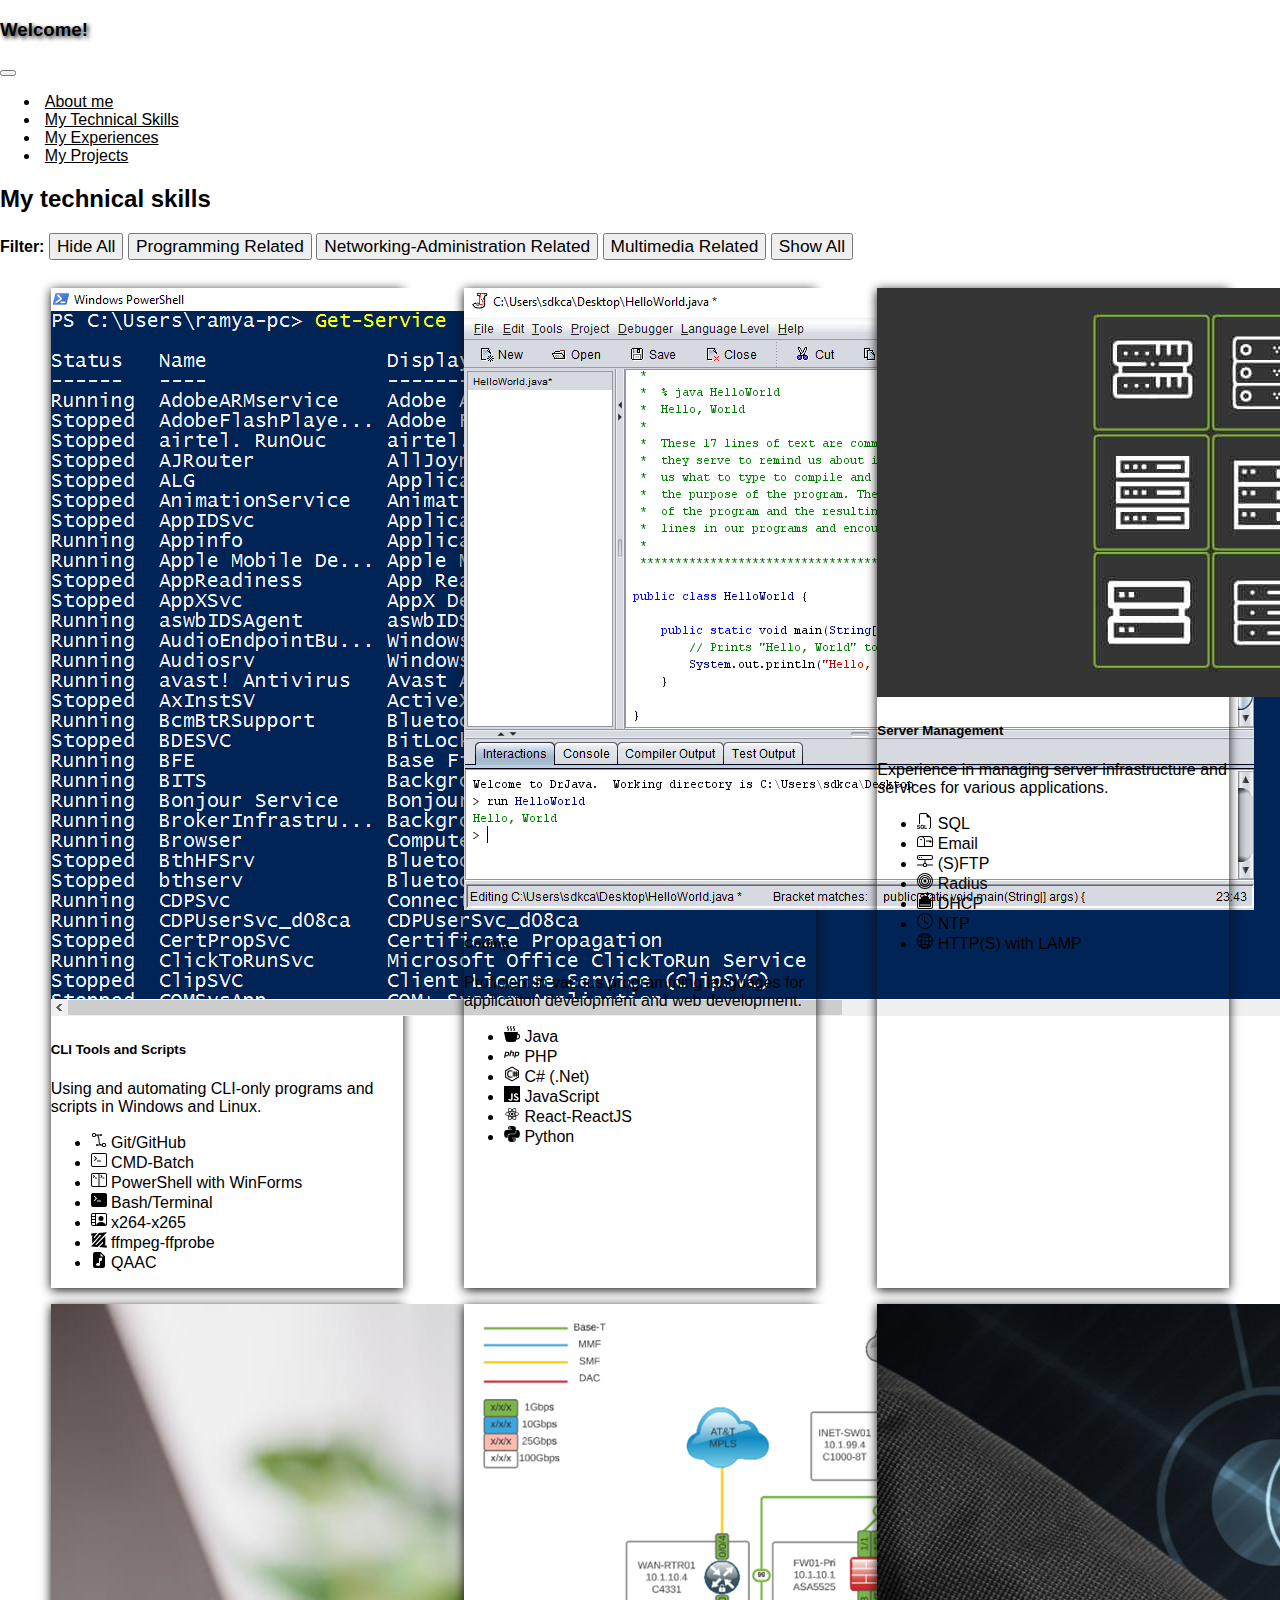
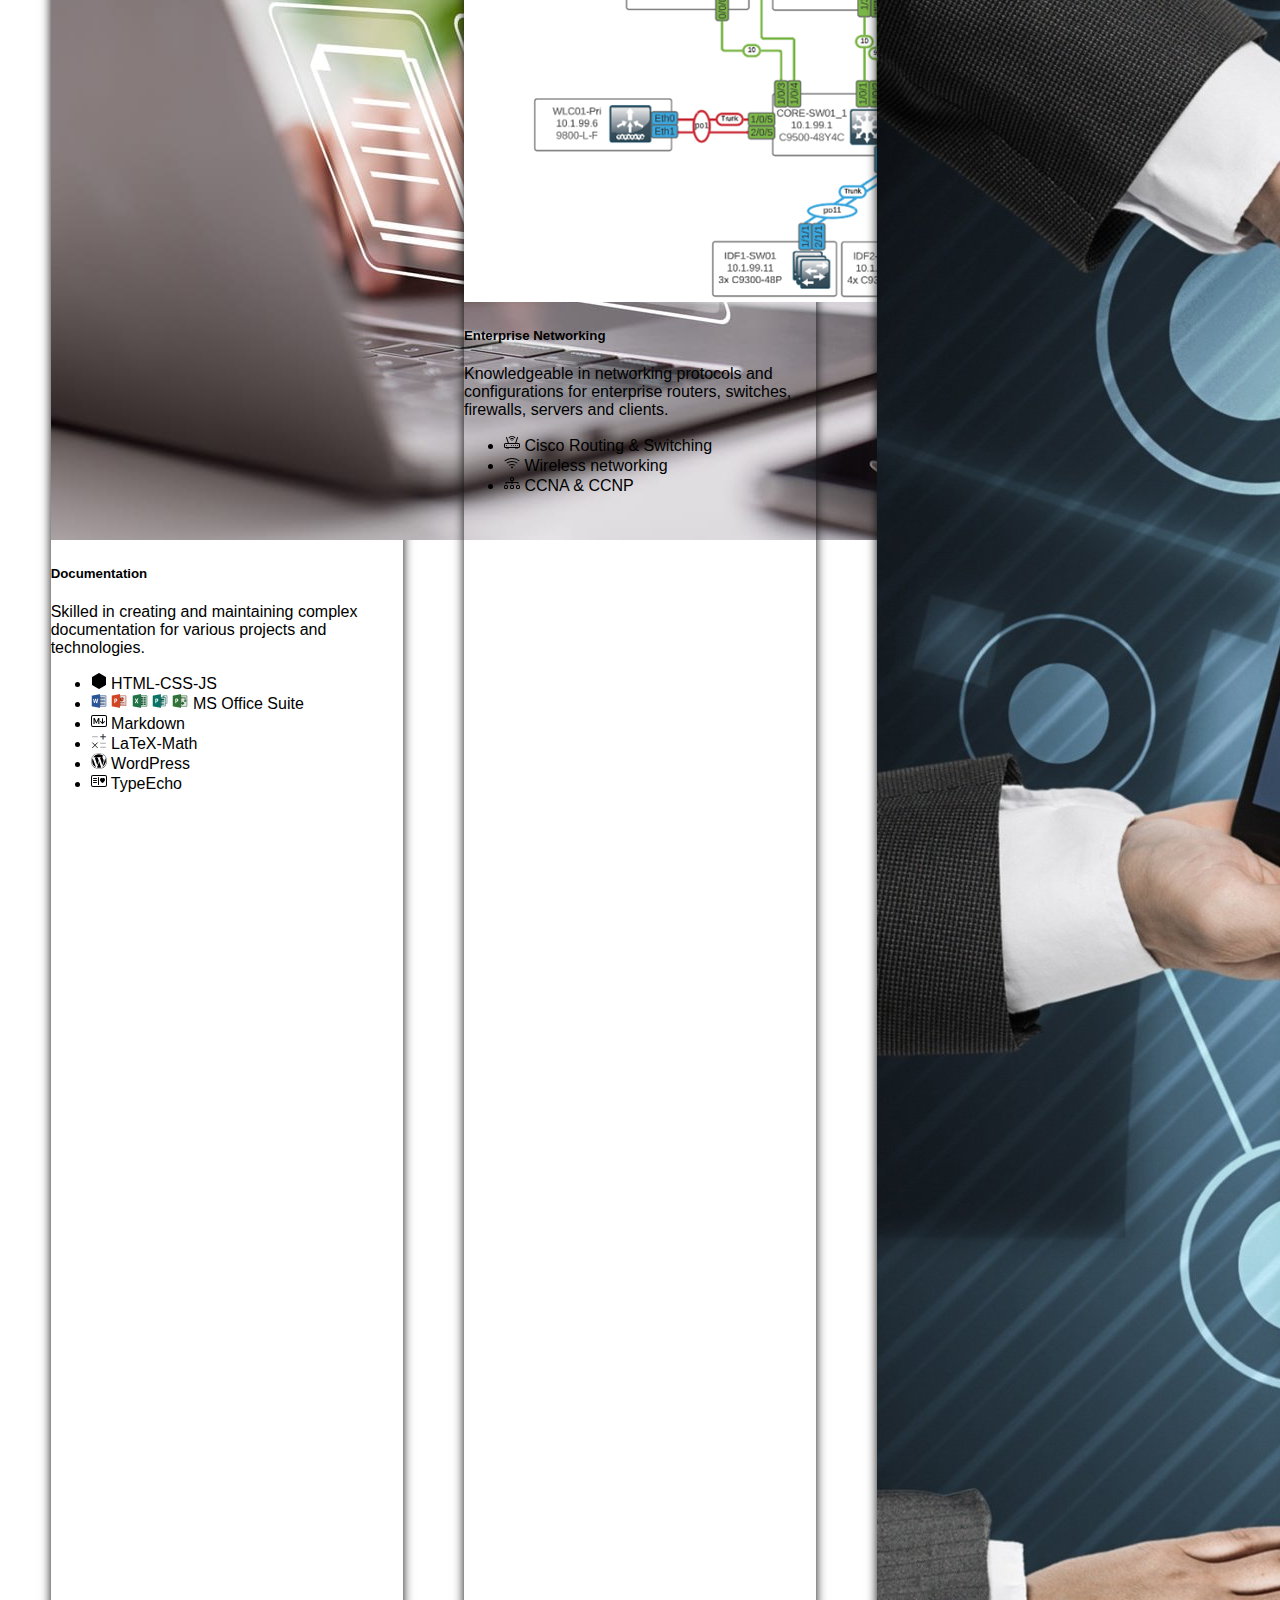
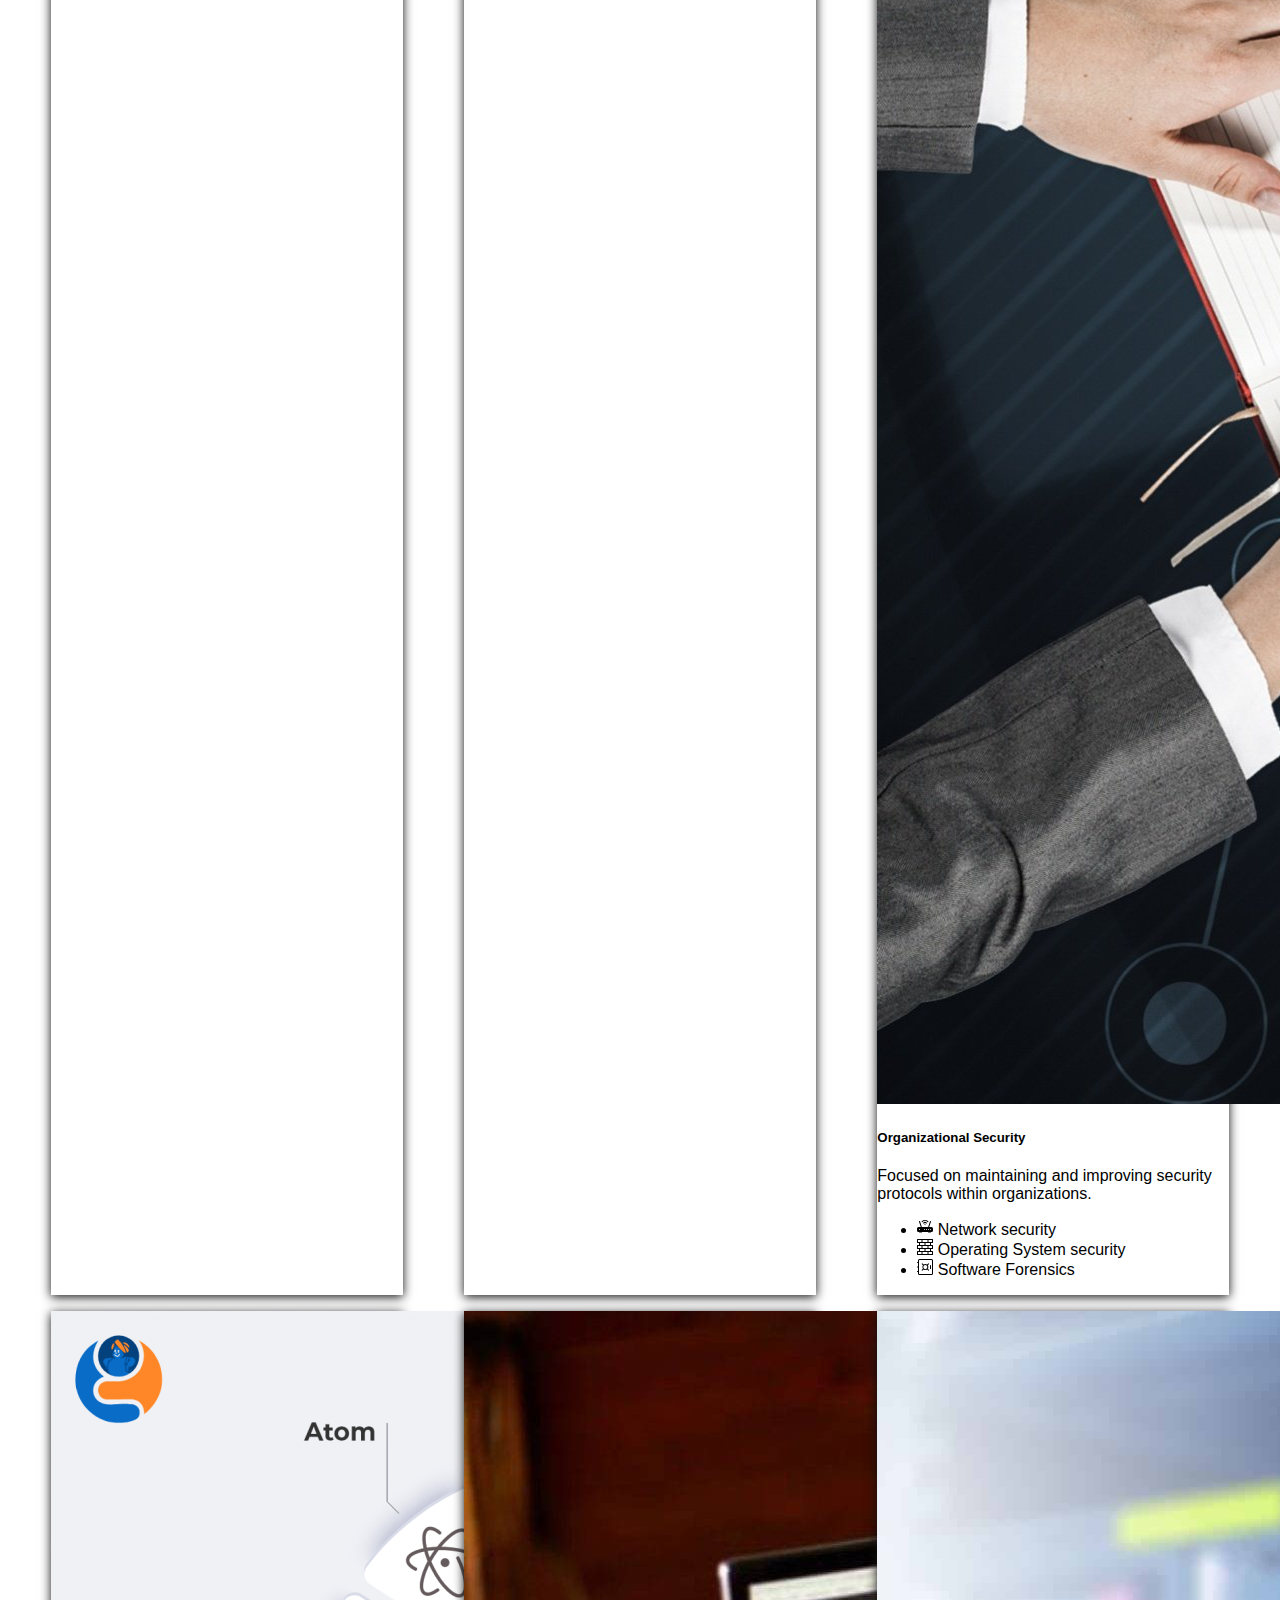
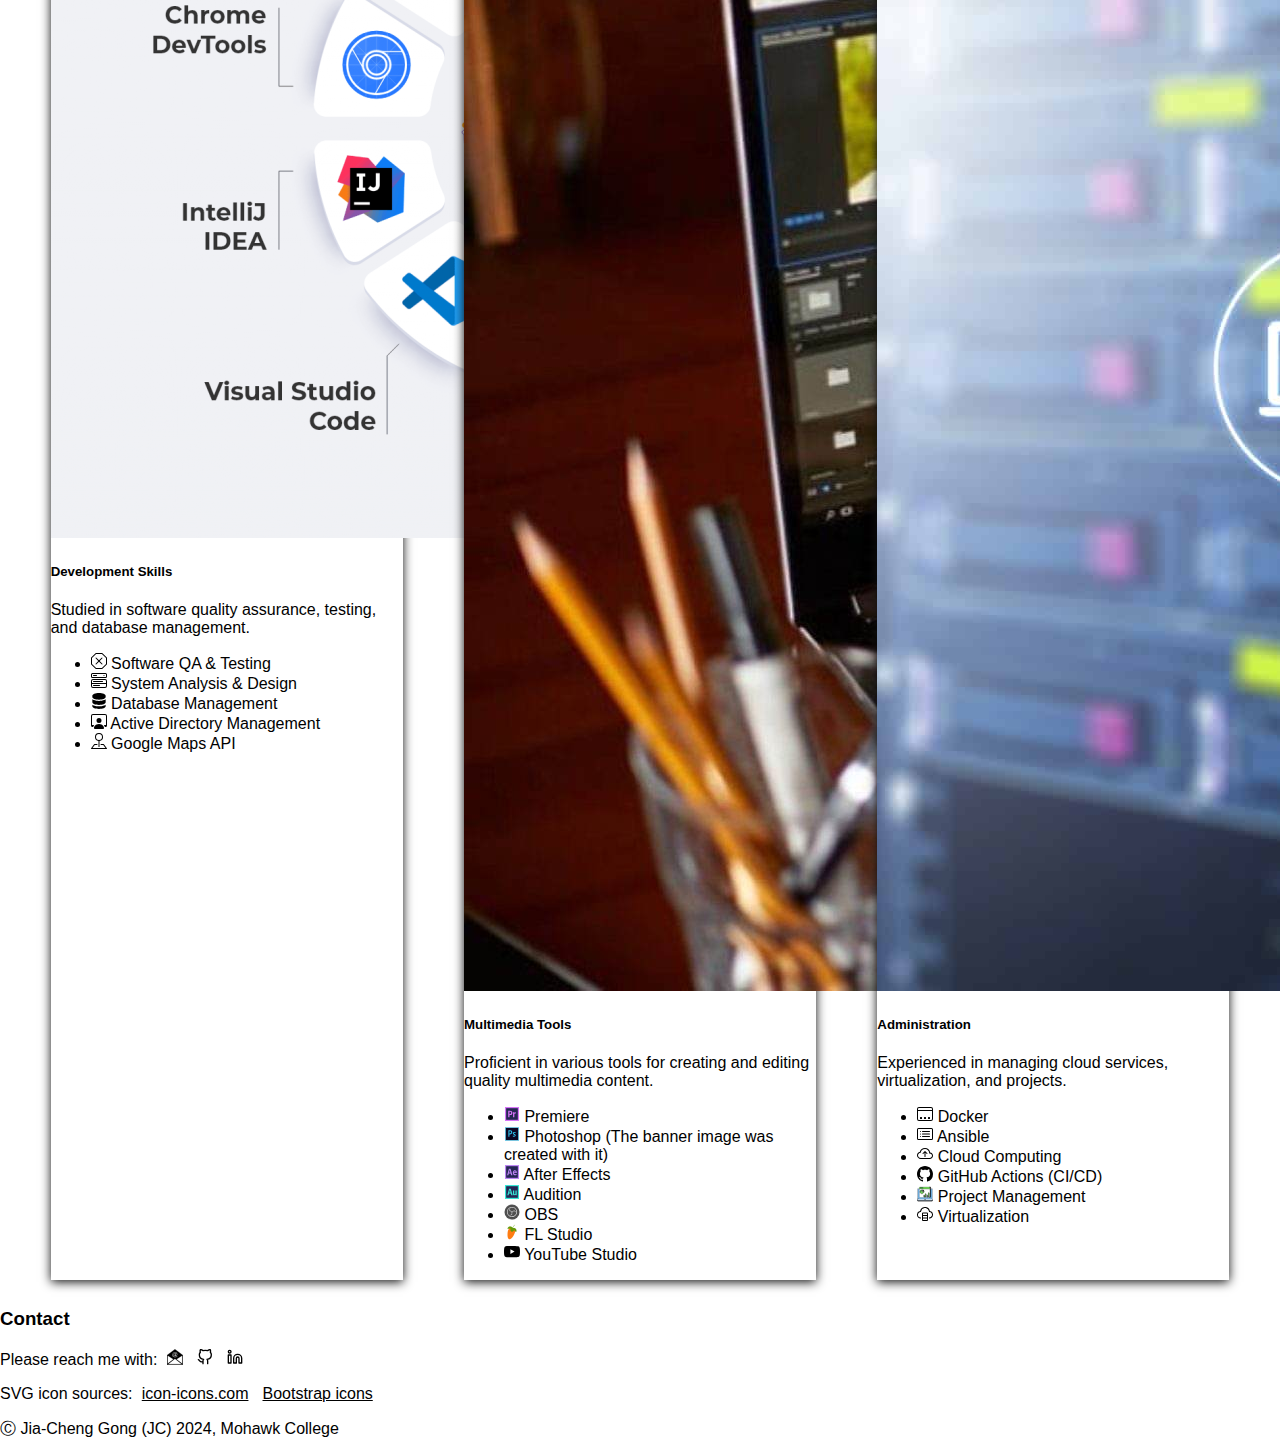
<file: mySkills.html>
<!DOCTYPE html>
<!-- Jia-Cheng Gong (JC) - 000758631, 2024 -->
<html lang='en' data-bs-theme="dark">

<head>
    <meta charset="UTF-8">
    <meta http-equiv="X-UA-Compatible" content="IE=edge">
    <meta name="viewport" content="width=device-width, initial-scale=1.0">
    <!--
            Bootstrap Javascript bundle 
            <script src="./files/bootstrap.bundle.js"></script>
        -->
    <!-- Basic Bootstrap Javascript -->
    <script src="./files/bootstrap.min.js"></script>

    <!-- Bootstrap CSS -->
    <link href="https://cdn.jsdelivr.net/npm/bootstrap@5.1.3/dist/css/bootstrap.min.css" rel="stylesheet"
        integrity="sha384-1BmE4kWBq78iYhFldvKuhfTAU6auU8tT94WrHftjDbrCEXSU1oBoqyl2QvZ6jIW3" crossorigin="anonymous">

    <link rel="stylesheet" href="https://cdn.jsdelivr.net/npm/bootstrap-icons@1.5.0/font/bootstrap-icons.css"
        crossorigin="anonymous">

    <!-- JavaScript Codes -->
    <script src="./files/assignment6.js" defer></script>

    <!-- Custom CSS -->
    <link rel="stylesheet" href="./files/assignment6.css">

    <!--
            Example run function
            function runCommon() {
            let s1 = document.getElementById("string1").value;
            let s2 = document.getElementById("string2").value;
            document.getElementById("output").value = common(s1, s2);
        }-->
    <title>Assignment 6 - Portfolio website</title>
</head>

<body class="bg-dark text-light">
    <nav
        class="navbar navbar-expand-lg fixed-top navbarScroll navbar-dark justify-content-between justify-content-xxl-start mt-3">
        <div class="container-fluid">
            <h3 class="mx-3 navbar-brand">Welcome!</h3>
            <button class="navbar-toggler" type="button" data-bs-toggle="collapse" data-bs-target="#navbarContent"
                aria-controls="navbarContent" aria-expanded="false" aria-label="Toggle navigation">
                <span class="navbar-toggler-icon"></span>
            </button>
            <div class="collapse navbar-collapse" id="navbarContent">
                <ul class="mx-3 navbar-nav ms-auto">
                    <li class="nav-item"><a class="nav-link" href="index.html">About me</a></li>
                    <li class="nav-item"><a class="nav-link disabled" href="mySkills.html">My Technical Skills</a></li>
                    <li class="nav-item"><a class="nav-link" href="myExperiences.html">My Experiences</a></li>
                    <li class="nav-item"><a class="nav-link" href="myProjects.html">My Projects</a></li>
                </ul>
            </div>
        </div>
    </nav>

    <div class="container bg-gradient pt-3 mt-3 rounded-9">

        <h2 class="font-weight-bold m-3 text-center">My technical skills</h2>

        <div class="row g-2 my-3 align-items-center"><!--Filter cards-->
            <div id="btnContainer" class="col-auto">
                <b class="text-warning">Filter: </b>
                <button type="button" class="btn btn-outline-light m-1 px-1" onClick="hideAll()">Hide All</button>
                <button type="button" class="btn btn-outline-light m-1 px-1"
                    onClick="showCards('programming')">Programming Related</button>
                <button type="button" class="btn btn-outline-light m-1 px-1"
                    onClick="showCards('networking')">Networking-Administration Related</button>
                <button type="button" class="btn btn-outline-light m-1 px-1"
                    onClick="showCards('multimedia')">Multimedia Related</button>
                <button type="button" class="btn btn-outline-light m-1 px-1" onClick="showCards('all')">Show
                    All</button>
            </div>
        </div>

        <div class="row card-container">
            <div class="toFilter programming card text-dark">
                <img class="card-img-top mt-2 rounded-3" src="./files/images/powershell.png" alt="Card image cap">
                <div class="card-body">
                    <h5 class="card-title"><b>CLI Tools and Scripts</b></h5>
                    <p class="card-text">Using and automating CLI-only programs and scripts in Windows
                        and Linux.</p>
                    <ul class="list-group list-group-flush">
                        <li class="list-group-item text-dark"><img src="files/images/bezier2.svg"> Git/GitHub</li>
                        <li class="list-group-item text-dark"><img src="files/images/terminal.svg"> CMD-Batch</li>
                        <li class="list-group-item text-dark"><img src="files/images/terminal-split.svg"> PowerShell
                            with WinForms</li>
                        <li class="list-group-item text-dark"><img src="files/images/terminal-fill.svg"> Bash/Terminal
                        </li>
                        <li class="list-group-item text-dark"><img src="files/images/person-video2.svg"> x264-x265</li>
                        <li class="list-group-item text-dark"><img src="files/images/ffmpeg_icon_132402.svg"
                                style="width: 1em; height: 1em;"> ffmpeg-ffprobe</li>
                        <li class="list-group-item text-dark"><img src="files/images/file-earmark-music-fill.svg"> QAAC
                        </li>
                    </ul>
                </div>
            </div>

            <div class="toFilter programming card text-dark">
                <img class="card-img-top mt-2 rounded-3" src="./files/images/coding.png" alt="Card image cap">
                <div class="card-body">
                    <h5 class="card-title"><b>Coding</b></h5>
                    <p class="card-text">Proficient in various programming languages for application development and web
                        development.</p>
                    <ul class="list-group list-group-flush">
                        <li class="list-group-item text-dark"><img src="files/images/cup-hot-fill.svg"> Java</li>
                        <li class="list-group-item text-dark"><img src="files/images/php-logo.svg"
                                style="width: 1em; height: 1em;"> PHP</li>
                        <li class="list-group-item text-dark"><img src="files/images/c-sharp.svg"
                                style="width: 1em; height: 1em;"> C# (.Net)</li>
                        <li class="list-group-item text-dark"><img src="files/images/javascript_logo_icon_145155.svg"
                                style="width: 1em; height: 1em;"> JavaScript</li>
                        <li class="list-group-item text-dark"><img src="files/images/react_native_logo_icon_228457.svg"
                                style="width: 1em; height: 1em;"> React-ReactJS</li>
                        <li class="list-group-item text-dark"><img src="files/images/Python_icon-icons.com_68975.svg"
                                style="width: 1em; height: 1em;"> Python</li>
                    </ul>
                </div>
            </div>

            <div class="toFilter networking card text-dark">
                <img class="card-img-top mt-2 rounded-3" src="./files/images/servers.jpg" alt="Card image cap">
                <div class="card-body">
                    <h5 class="card-title"><b>Server Management</b></h5>
                    <p class="card-text">Experience in managing server infrastructure and services for various
                        applications.</p>
                    <ul class="list-group list-group-flush">
                        <li class="list-group-item text-dark"><img src="files/images/filetype-sql.svg"> SQL</li>
                        <li class="list-group-item text-dark"><img src="files/images/mailbox.svg"> Email</li>
                        <li class="list-group-item text-dark"><img src="files/images/hdd-network.svg"> (S)FTP</li>
                        <li class="list-group-item text-dark"><img src="files/images/bullseye.svg"> Radius</li>
                        <li class="list-group-item text-dark"><img src="files/images/ethernet.svg"> DHCP</li>
                        <li class="list-group-item text-dark"><img src="files/images/clock.svg"> NTP</li>
                        <li class="list-group-item text-dark"><img src="files/images/globe2.svg"> HTTP(S) with LAMP</li>
                    </ul>
                </div>
            </div>

            <div class="toFilter programming card text-dark">
                <img class="card-img-top mt-2 rounded-3" src="./files/images/documenting.jpg" alt="Card image cap">
                <div class="card-body">
                    <h5 class="card-title"><b>Documentation</b></h5>
                    <p class="card-text">Skilled in creating and maintaining complex documentation for various projects
                        and technologies.</p>
                    <ul class="list-group list-group-flush text-sm">
                        <li class="list-group-item text-dark"><img src="files/images/hexagon-fill.svg"> HTML-CSS-JS</li>
                        <li class="list-group-item text-dark">
                            <img src="files/images/Word_2013_23473.png" style="width: 1em; height: 1em;">
                            <img src="files/images/PowerPoint_2013_23479.png" style="width: 1em; height: 1em;">
                            <img src="files/images/Excel_2013_23480.png" style="width: 1em; height: 1em;">
                            <img src="files/images/Publisher_2013_23475.png" style="width: 1em; height: 1em;">
                            <img src="files/images/Project_2013_23476.png" style="width: 1em; height: 1em;"> MS Office
                            Suite
                        </li>
                        <li class="list-group-item text-dark"><img src="files/images/markdown.svg"> Markdown</li>
                        <li class="list-group-item text-dark"><img src="files/images/math-svgrepo-com.svg"
                                style="width: 1em; height: 1em;"> LaTeX-Math</li>
                        <li class="list-group-item text-dark"><img src="files/images/wordpress.svg"> WordPress</li>
                        <li class="list-group-item text-dark"><img src="files/images/postcard-heart.svg"> TypeEcho</li>
                    </ul>
                </div>
            </div>

            <div class="toFilter networking card text-dark">
                <img class="card-img-top mt-2 rounded-3" src="./files/images/networking.png" alt="Card image cap">
                <div class="card-body">
                    <h5 class="card-title"><b>Enterprise Networking</b></h5>
                    <p class="card-text">Knowledgeable in networking protocols and configurations for enterprise
                        routers, switches, firewalls, servers and clients.</p>
                    <ul class="list-group list-group-flush">
                        <li class="list-group-item text-dark"><img src="files/images/router.svg"> Cisco Routing &
                            Switching</li>
                        <li class="list-group-item text-dark"><img src="files/images/wifi.svg"> Wireless networking</li>
                        <li class="list-group-item text-dark"><img src="files/images/diagram-3.svg"> CCNA & CCNP</li>
                    </ul>
                </div>
            </div>

            <div class="toFilter networking card text-dark">
                <img class="card-img-top mt-2 rounded-3" src="./files/images/security.jpg" alt="Card image cap">
                <div class="card-body">
                    <h5 class="card-title"><b>Organizational Security</b></h5>
                    <p class="card-text">Focused on maintaining and improving security protocols within organizations.
                    </p>
                    <ul class="list-group list-group-flush">
                        <li class="list-group-item text-dark"><img src="files/images/router-fill.svg"> Network security
                        </li>
                        <li class="list-group-item text-dark"><img src="files/images/bricks.svg"> Operating System
                            security</li>
                        <li class="list-group-item text-dark"><img src="files/images/safe.svg"> Software Forensics</li>
                    </ul>
                </div>
            </div>

            <div class="toFilter networking card text-dark">
                <img class="card-img-top mt-2 rounded-3" src="./files/images/development.png" alt="Card image cap">
                <div class="card-body">
                    <h5 class="card-title"><b>Development Skills</b></h5>
                    <p class="card-text">Studied in software quality assurance, testing, and database management.</p>
                    <ul class="list-group list-group-flush">
                        <li class="list-group-item text-dark"><img src="files/images/x-octagon.svg"> Software QA &
                            Testing</li>
                        <li class="list-group-item text-dark"><img src="files/images/menu-button-wide.svg"> System
                            Analysis & Design</li>
                        <li class="list-group-item text-dark"><img src="files/images/server.svg"> Database Management
                        </li>
                        <li class="list-group-item text-dark"><img src="files/images/person-workspace.svg"> Active
                            Directory Management</li>
                        <li class="list-group-item text-dark"><img src="files/images/pin-map.svg"> Google Maps API</li>
                    </ul>
                </div>
            </div>

            <div class="toFilter multimedia card text-dark">
                <img class="card-img-top mt-2 rounded-3" src="./files/images/video-editing.jpg" alt="Card image cap">
                <div class="card-body">
                    <h5 class="card-title"><b>Multimedia Tools</b></h5>
                    <p class="card-text">Proficient in various tools for creating and editing quality multimedia
                        content.</p>
                    <ul class="list-group list-group-flush">
                        <li class="list-group-item text-dark"><img
                                src="files/images/adobe-premiere-pro-cc-creative-cloud_78301.svg"
                                style="width: 1em; height: 1em;"> Premiere</li>
                        <li class="list-group-item text-dark"><img src="files/images/photoshop_icon_130268.svg"
                                style="width: 1em; height: 1em;"> Photoshop (The banner image was created with it)</li>
                        <li class="list-group-item text-dark"><img
                                src="files/images/adobe-after-effects-cc-creative-cloud.svg"
                                style="width: 1em; height: 1em;"> After Effects</li>
                        <li class="list-group-item text-dark"><img
                                src="files/images/adobe-audition-cc-creative-cloud_78302.svg"
                                style="width: 1em; height: 1em;"> Audition</li>
                        <li class="list-group-item text-dark"><img src="files/images/obs_94846.svg"
                                style="width: 1em; height: 1em;"> OBS</li>
                        <li class="list-group-item text-dark"><img src="files/images/FL_Studio_23524.png"
                                style="width: 1em; height: 1em;"> FL Studio</li>
                        <li class="list-group-item text-dark"><img src="files/images/youtube.svg"> YouTube Studio</li>
                    </ul>
                </div>
            </div>

            <div class="toFilter networking card text-dark">
                <img class="card-img-top mt-2 rounded-3" src="./files/images/admininstration.jpeg" alt="Card image cap">
                <div class="card-body">
                    <h5 class="card-title"><b>Administration</b></h5>
                    <p class="card-text">Experienced in managing cloud services, virtualization, and projects.</p>
                    <ul class="list-group list-group-flush">
                        <li class="list-group-item text-dark"><img src="files/images/window-dock.svg"> Docker</li>
                        <li class="list-group-item text-dark"><img src="files/images/card-list.svg"> Ansible</li>
                        <li class="list-group-item text-dark"><img src="files/images/cloud-arrow-up.svg"> Cloud
                            Computing</li>
                        <li class="list-group-item text-dark"><img src="files/images/github.svg"> GitHub Actions (CI/CD)
                        </li>
                        <li class="list-group-item text-dark"><img
                                src="files/images/project_management_business_icon_263048.svg"
                                style="width: 1em; height: 1em;"> Project Management</li>
                        <li class="list-group-item text-dark"><img src="files/images/machine_virtual_icon_217066.svg"
                                style="width: 1em; height: 1em;"> Virtualization</li>
                    </ul>
                </div>
            </div>
        </div>
    </div>
    
    <!-- Footer -->
    <div class="container-fluid">
        <footer class="py-3 my-4 pb-3 text-center border-top">

            <h3 class="m-3 text-warning">Contact</h3>

            <p class="text-body-secondary">Please reach me with: 
                <a href='mailto:000758631@mohawkcollege.ca'>
                    <svg version="1.1" xmlns="http://www.w3.org/2000/svg" xmlns:xlink="http://www.w3.org/1999/xlink" viewBox="0 0 80 80" style="width: 1em; height: 1em; fill: currentColor; stroke: currentColor;">
                        <title>Email</title>
                        <path d="M39.773,1.31L0,31.004v47.222h79.536V31.004L39.773,1.31z M28.77,22.499
                        c1.167-2.133,2.775-3.739,4.815-4.805c2.035-1.075,4.357-1.616,6.983-1.616c2.214,0,4.191,0.435,5.921,1.292
                        c1.729,0.87,3.045,2.094,3.967,3.687c0.9,1.595,1.367,3.334,1.367,5.217c0,2.247-0.694,4.279-2.082,6.097
                        c-1.74,2.292-3.961,3.436-6.68,3.436c-0.732,0-1.279-0.122-1.654-0.38c-0.365-0.262-0.621-0.632-0.743-1.129
                        c-1.022,1.012-2.231,1.52-3.589,1.52c-1.465,0-2.679-0.507-3.643-1.509c-0.966-1.012-1.447-2.361-1.447-4.031
                        c0-2.084,0.578-3.966,1.743-5.672c1.416-2.084,3.218-3.13,5.424-3.13c1.571,0,2.731,0.601,3.475,1.805l0.331-1.468h3.5
                        l-1.998,9.479c-0.125,0.606-0.187,0.986-0.187,1.163c0,0.228,0.052,0.38,0.149,0.497c0.099,0.111,0.223,0.165,0.357,0.165
                        c0.436,0,0.979-0.248,1.646-0.769c0.901-0.663,1.627-1.574,2.181-2.695c0.554-1.129,0.839-2.299,0.839-3.508
                        c0-2.165-0.782-3.977-2.352-5.445c-1.573-1.45-3.77-2.185-6.578-2.185c-2.393,0-4.417,0.487-6.077,1.468
                        c-1.66,0.966-2.913,2.343-3.765,4.114c-0.839,1.76-1.258,3.607-1.258,5.52c0,1.856,0.479,3.552,1.411,5.074
                        c0.945,1.533,2.26,2.641,3.956,3.345c1.696,0.697,3.643,1.046,5.828,1.046c2.097,0,3.909-0.293,5.432-0.881
                        c1.522-0.587,2.739-1.457,3.666-2.641h2.807c-0.88,1.792-2.227,3.192-4.049,4.215c-2.092,1.163-4.64,1.74-7.644,1.74
                        c-2.918,0-5.426-0.487-7.542-1.468c-2.121-0.986-3.689-2.434-4.73-4.35c-1.028-1.918-1.535-4.008-1.535-6.268
                        C27.017,26.952,27.595,24.64,28.77,22.499z M2.804,31.941l29.344,19.68L2.804,74.333V31.941z M5.033,75.844l34.74-26.885
                        l34.729,26.885H5.033z M76.729,74.333L47.391,51.621l29.339-19.68V74.333z M41.205,24.661c0.466,0.531,0.699,1.295,0.699,2.292
                        c0,0.891-0.174,1.856-0.513,2.879c-0.334,1.036-0.743,1.826-1.209,2.361c-0.318,0.375-0.658,0.652-0.992,0.826
                        c-0.439,0.249-0.906,0.37-1.41,0.37c-0.674,0.006-1.23-0.264-1.691-0.794c-0.45-0.531-0.673-1.346-0.673-2.465
                        c0-0.839,0.158-1.805,0.487-2.889c0.329-1.088,0.81-1.916,1.453-2.509c0.647-0.588,1.346-0.881,2.1-0.881
                        C40.162,23.856,40.749,24.125,41.205,24.661z"/>
                    </svg></a>
                
                <a href="https://github.com/iAvoe" target="_blank" aria-label="GitHub">
                    <svg xmlns="http://www.w3.org/2000/svg" role="img" viewBox="0 0 24 24" fill="none" stroke="currentColor" stroke-width="2" stroke-linecap="round" stroke-linejoin="round" style="width: 1em; height: 1em;">
                        <title>GitHub</title>
                        <path d="M9 19c-5 1.5-5-2.5-7-3m14 6v-3.87a3.37 3.37 0 0 0-.94-2.61c3.14-.35 6.44-1.54 6.44-7A5.44 5.44 0 0 0 20 4.77 5.07 5.07 0 0 0 19.91 1S18.73.65 16 2.48a13.38 13.38 0 0 0-7 0C6.27.65 5.09 1 5.09 1A5.07 5.07 0 0 0 5 4.77a5.44 5.44 0 0 0-1.5 3.78c0 5.42 3.3 6.61 6.44 7A3.37 3.37 0 0 0 9 18.13V22"></path>
                    </svg></a>

                <a href="https://www.linkedin.com/in/%E4%BD%B3%E6%88%90-%E5%AE%AB-09425a225/?locale=en_US" aria-label="Linkedin" target="_blank" rel="noreferrer">
                    <svg xmlns="http://www.w3.org/2000/svg" role="img" viewBox="0 0 24 24" fill="none" stroke="currentColor" stroke-width="2" stroke-linecap="round" stroke-linejoin="round" style="width: 1em; height: 1em;">
                        <title>LinkedIn</title>
                        <path d="M16 8a6 6 0 0 1 6 6v7h-4v-7a2 2 0 0 0-2-2 2 2 0 0 0-2 2v7h-4v-7a6 6 0 0 1 6-6z"></path><rect x="2" y="9" width="4" height="12"></rect><circle cx="4" cy="4" r="2"></circle>
                    </svg></a>
            </p>
            <p>SVG icon sources: <a href="https://icon-icons.com">icon-icons.com</a> <a href="https://icons.getbootstrap.com/icons/">Bootstrap icons</a></p>
            &#x24B8; Jia-Cheng Gong (JC) 2024, Mohawk College
        </footer>
    </div>

</body>

</html>
</file>
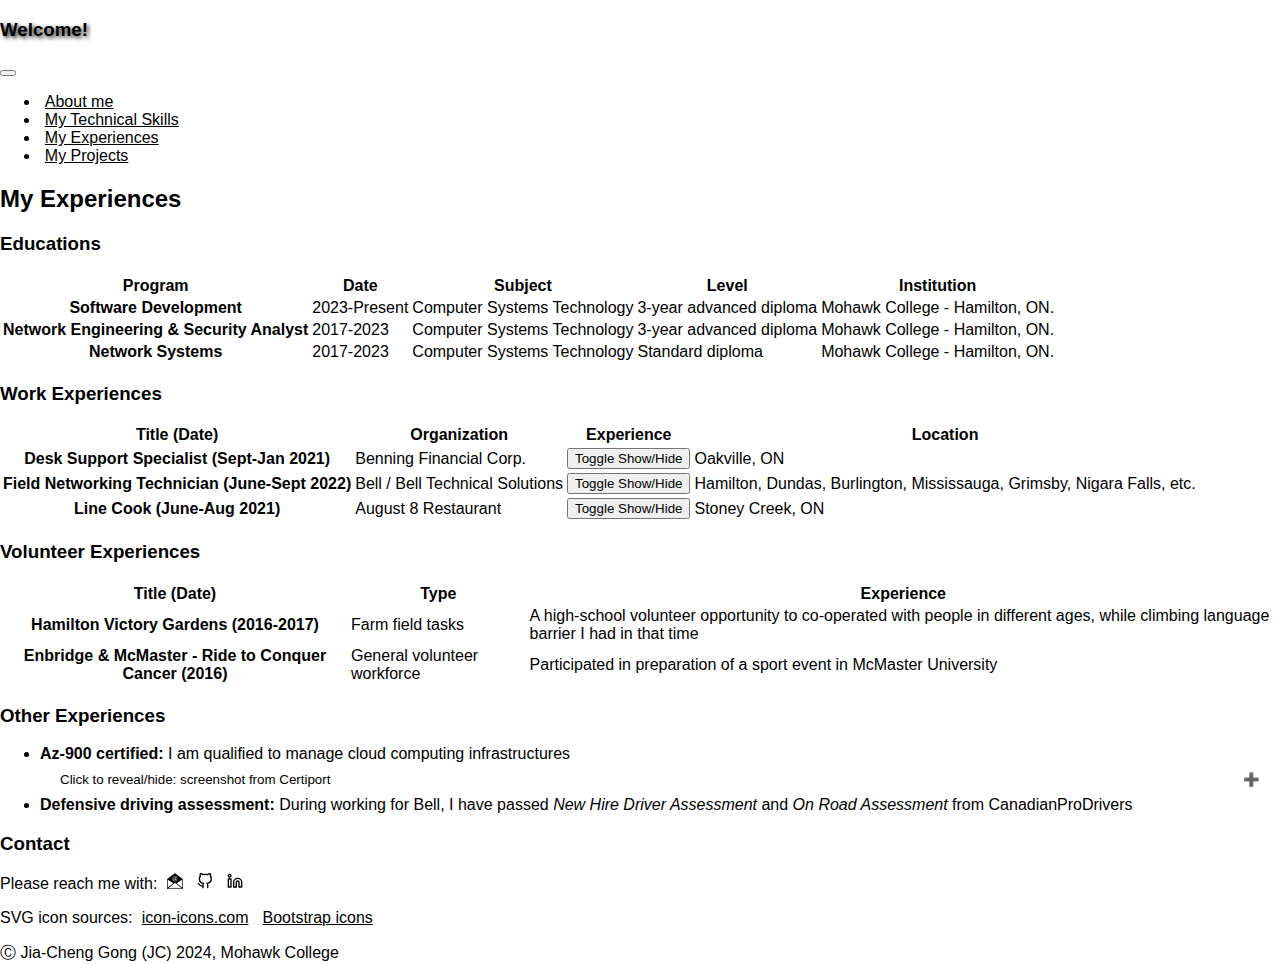
<file: HTML/myExperiences.html>
<!DOCTYPE html>
<!-- Jia-Cheng Gong (JC) - 000758631, 2024 -->
<html lang='en' data-bs-theme="dark">

<head>
    <meta charset="UTF-8">
    <meta http-equiv="X-UA-Compatible" content="IE=edge">
    <meta name="viewport" content="width=device-width, initial-scale=1.0">
    <!--
            Bootstrap Javascript bundle 
            <script src="./files/bootstrap.bundle.js"></script>
        -->
    <!-- Basic Bootstrap Javascript -->
    <script src="./files/bootstrap.min.js"></script>

    <!-- Bootstrap CSS -->
    <link href="https://cdn.jsdelivr.net/npm/bootstrap@5.1.3/dist/css/bootstrap.min.css" rel="stylesheet"
        integrity="sha384-1BmE4kWBq78iYhFldvKuhfTAU6auU8tT94WrHftjDbrCEXSU1oBoqyl2QvZ6jIW3" crossorigin="anonymous">

    <link rel="stylesheet" href="https://cdn.jsdelivr.net/npm/bootstrap-icons@1.5.0/font/bootstrap-icons.css"
        crossorigin="anonymous">

    <!-- JavaScript Codes -->
    <script src="./files/assignment6.js" defer></script>

    <!-- Custom CSS -->
    <link rel="stylesheet" href="./files/assignment6.css">

    <!--
            Example run function
            function runCommon() {
            let s1 = document.getElementById("string1").value;
            let s2 = document.getElementById("string2").value;
            document.getElementById("output").value = common(s1, s2);
        }-->
    <title>Assignment 6 - Portfolio website</title>
</head>

<body class="bg-dark text-light">
    <nav
        class="navbar navbar-expand-lg fixed-top navbarScroll navbar-dark justify-content-between justify-content-xxl-start mt-3">
        <div class="container-fluid">
            <h3 class="mx-3 navbar-brand">Welcome!</h3>
            <button class="navbar-toggler" type="button" data-bs-toggle="collapse" data-bs-target="#navbarContent"
                aria-controls="navbarContent" aria-expanded="false" aria-label="Toggle navigation">
                <span class="navbar-toggler-icon"></span>
            </button>
            <div class="collapse navbar-collapse" id="navbarContent">
                <ul class="mx-3 navbar-nav ms-auto">
                    <li class="nav-item"><a class="nav-link" href="../HTML/index.html">About me</a></li>
                    <li class="nav-item"><a class="nav-link" href="../HTML/mySkills.html">My Technical Skills</a></li>
                    <li class="nav-item"><a class="nav-link disabled" href="../HTML/myExperiences.html">My Experiences</a></li>
                    <li class="nav-item"><a class="nav-link" href="../HTML/myProjects.html">My Projects</a></li>
                </ul>
            </div>
        </div>
    </nav>

    <div class="container bg-gradient pt-3 mt-3 rounded-9">

        <h2 class="font-weight-bold m-3 text-center">My Experiences</h2>

        <h3 class="text-warning my-3">Educations</h3>
        <div class="rounded-3" style="overflow: auto;">
            <table class="table table-dark">
                <thead>
                    <tr>
                        <th scope="col">Program</th>
                        <th scope="col">Date</th>
                        <th scope="col">Subject</th>
                        <th scope="col">Level</th>
                        <th scope="col">Institution</th>
                    </tr>
                </thead>
                <tbody>
                    <tr>
                        <th scope="col">Software Development</th>
                        <td>2023-Present</td>
                        <td>Computer Systems Technology</td>
                        <td>3-year advanced diploma</td>
                        <td>Mohawk College - Hamilton, ON.</td>
                    </tr>
                    <tr>
                        <th scope="col">Network Engineering & Security Analyst</th>
                        <td>2017-2023</td>
                        <td>Computer Systems Technology</td>
                        <td>3-year advanced diploma</td>
                        <td>Mohawk College - Hamilton, ON.</td>
                    </tr>
                    <tr>
                        <th scope="col">Network Systems</th>
                        <td>2017-2023</td>
                        <td>Computer Systems Technology</td>
                        <td>Standard diploma</td>
                        <td>Mohawk College - Hamilton, ON.</td>
                    </tr>
                </tbody>
            </table>
        </div>
        
        <h3 class="text-warning my-3">Work Experiences</h3>
        <div class="rounded-3" style="overflow: auto;">
            <table class="table table-dark">
                <thead>
                    <tr>
                        <th scope="col">Title (Date)</th>
                        <th scope="col">Organization</th>
                        <th scope="col">Experience</th>
                        <th scope="col">Location</th>
                    </tr>
                </thead>
                <tbody>
                    <tr>
                        <th>Desk Support Specialist (Sept-Jan 2021)</th>
                        <td>Benning Financial Corp.</td>
                        <td>
                            <button class="btn btn-outline-light p-1 text-smaller" onClick="toggleDescription('desc1')">Toggle Show/Hide</button>
                        </td>
                        <td>Oakville, ON</td>
                    </tr>
                    <tr>
                        <th>Field Networking Technician (June-Sept 2022)</th>
                        <td>Bell / Bell Technical Solutions</td>
                        <td>
                            <button class="btn btn-outline-light p-1 text-smaller" onClick="toggleDescription('desc2')">Toggle Show/Hide</button>
                        </td>
                        <td>Hamilton, Dundas, Burlington, Mississauga, Grimsby, Nigara Falls, etc.</td>
                    </tr>
                    <tr>
                        <th>Line Cook (June-Aug 2021)</th>
                        <td>August 8 Restaurant</td>
                        <td>
                            <button class="btn btn-outline-light p-1 text-smaller" onClick="toggleDescription('desc3')">Toggle Show/Hide</button>
                        </td>
                        <td>Stoney Creek, ON</td>
                    </tr>
                </tbody>
            </table>

            <ul class="toFilter" id="desc1"><h5 class="text-warning text-center">Desk Support Specialist</h5>
                <li>Managed and troubleshooted computers & servers remotely (Desktop Central, TeamViewer, Sophos Central, BMC/IPMI)</li>
                <li>Configure new laptop to join corp. domain & setup software environment for new hires</li>
                <li>Pushed some long-existing tasks dated years before my employment to an end</li>
                <li>Automized some computer configurations via PowerShell & CMD scripts</li>
                <li>Created forms in Word document for various tasks that requires user-survey</li>
                <li>Completed some tasks that requires deeper understandings of Windows Operating System</li>
            </ul>

            <ul class="toFilter" id="desc2"><h5 class="text-warning text-center">Field Networking Technician</h5>
                <li>Performed hundreds of copper network installation, testing, repairs, manual routing & switching configurations</li>
                <li>Manually configured Lucent Stinger DSL & Alcatel 7330's software's switching</li>
                <li>Utilized Bell vehicle, power tools, cable tester, networking parts and various equipment</li>
                <li>Coordinated with multiple departments to troubleshoot networking problems</li>
                <li>Performed pole/strand climbing with ladders, ran service wire from terminal to demarcation, as well as in-house wiring, always left with very satisfied customers</li>
                <li>In special cases, completed "impossible" works that requires high patience, skill and a lot of thinking</li>
            </ul>

            <ul class="toFilter" id="desc3"><h5 class="text-warning text-center">Line Cook</h5>
                <li>Experienced fast-paced teamwork between restaurant server and other cooks</li>
                <li>Completed finicky tasks under pressure to complete various types of orders</li>
            </ul>
        </div>

        <h3 class="text-warning my-3">Volunteer Experiences</h3>

        <div class="rounded-3" style="overflow: auto;">
            <table class="table table-dark">
                <thead>
                    <tr>
                        <th scope="col">Title (Date)</th>
                        <th scope="col">Type</th>
                        <th scope="col">Experience</th>
                    </tr>
                </thead>
                <tbody>
                    <tr>
                        <th scope="col">Hamilton Victory Gardens (2016-2017)</th>
                        <td>Farm field tasks</td>
                        <td>A high-school volunteer opportunity to co-operated with people in different ages, while climbing language barrier I had in that time</td>
                    </tr>
                    <tr>
                        <th scope="col">Enbridge & McMaster - Ride to Conquer Cancer (2016)</th>
                        <td>General volunteer workforce</td>
                        <td>Participated in preparation of a sport event in McMaster University</td>
                    </tr>
                </tbody>
            </table>
        </div>

        <h3 class="text-warning my-3">Other Experiences</h3>

        <ul>
            <li><b>Az-900 certified:</b> I am qualified to manage cloud computing infrastructures
                <div class="container-fluid">
                    <button type="button" class="collapsible border-main rounded-3 my-3 bg-secondary">Click to reveal/hide: screenshot from Certiport</button>
                    <div class="coll-content">
                        <img class="img-fluid rounded-3" src="./files/images/Az-900-certified.png" alt="my Az-900 certification">
                    </div>
                </div>
            </li>
            <li><b>Defensive driving assessment:</b> During working for Bell, I have passed <i>New Hire Driver Assessment</i> and <i>On Road Assessment</i> from CanadianProDrivers</li>
        </ul>
    </div>
    
    <!-- Footer -->
    <div class="container-fluid">
        <footer class="py-3 my-4 pb-3 text-center border-top">

            <h3 class="m-3 text-warning">Contact</h3>

            <p class="text-body-secondary">Please reach me with: 
                <a href='mailto:000758631@mohawkcollege.ca'>
                    <svg version="1.1" xmlns="http://www.w3.org/2000/svg" xmlns:xlink="http://www.w3.org/1999/xlink" viewBox="0 0 80 80" style="width: 1em; height: 1em; fill: currentColor; stroke: currentColor;">
                        <title>Email</title>
                        <path d="M39.773,1.31L0,31.004v47.222h79.536V31.004L39.773,1.31z M28.77,22.499
                        c1.167-2.133,2.775-3.739,4.815-4.805c2.035-1.075,4.357-1.616,6.983-1.616c2.214,0,4.191,0.435,5.921,1.292
                        c1.729,0.87,3.045,2.094,3.967,3.687c0.9,1.595,1.367,3.334,1.367,5.217c0,2.247-0.694,4.279-2.082,6.097
                        c-1.74,2.292-3.961,3.436-6.68,3.436c-0.732,0-1.279-0.122-1.654-0.38c-0.365-0.262-0.621-0.632-0.743-1.129
                        c-1.022,1.012-2.231,1.52-3.589,1.52c-1.465,0-2.679-0.507-3.643-1.509c-0.966-1.012-1.447-2.361-1.447-4.031
                        c0-2.084,0.578-3.966,1.743-5.672c1.416-2.084,3.218-3.13,5.424-3.13c1.571,0,2.731,0.601,3.475,1.805l0.331-1.468h3.5
                        l-1.998,9.479c-0.125,0.606-0.187,0.986-0.187,1.163c0,0.228,0.052,0.38,0.149,0.497c0.099,0.111,0.223,0.165,0.357,0.165
                        c0.436,0,0.979-0.248,1.646-0.769c0.901-0.663,1.627-1.574,2.181-2.695c0.554-1.129,0.839-2.299,0.839-3.508
                        c0-2.165-0.782-3.977-2.352-5.445c-1.573-1.45-3.77-2.185-6.578-2.185c-2.393,0-4.417,0.487-6.077,1.468
                        c-1.66,0.966-2.913,2.343-3.765,4.114c-0.839,1.76-1.258,3.607-1.258,5.52c0,1.856,0.479,3.552,1.411,5.074
                        c0.945,1.533,2.26,2.641,3.956,3.345c1.696,0.697,3.643,1.046,5.828,1.046c2.097,0,3.909-0.293,5.432-0.881
                        c1.522-0.587,2.739-1.457,3.666-2.641h2.807c-0.88,1.792-2.227,3.192-4.049,4.215c-2.092,1.163-4.64,1.74-7.644,1.74
                        c-2.918,0-5.426-0.487-7.542-1.468c-2.121-0.986-3.689-2.434-4.73-4.35c-1.028-1.918-1.535-4.008-1.535-6.268
                        C27.017,26.952,27.595,24.64,28.77,22.499z M2.804,31.941l29.344,19.68L2.804,74.333V31.941z M5.033,75.844l34.74-26.885
                        l34.729,26.885H5.033z M76.729,74.333L47.391,51.621l29.339-19.68V74.333z M41.205,24.661c0.466,0.531,0.699,1.295,0.699,2.292
                        c0,0.891-0.174,1.856-0.513,2.879c-0.334,1.036-0.743,1.826-1.209,2.361c-0.318,0.375-0.658,0.652-0.992,0.826
                        c-0.439,0.249-0.906,0.37-1.41,0.37c-0.674,0.006-1.23-0.264-1.691-0.794c-0.45-0.531-0.673-1.346-0.673-2.465
                        c0-0.839,0.158-1.805,0.487-2.889c0.329-1.088,0.81-1.916,1.453-2.509c0.647-0.588,1.346-0.881,2.1-0.881
                        C40.162,23.856,40.749,24.125,41.205,24.661z"/>
                    </svg></a>
                
                <a href="https://github.com/iAvoe" target="_blank" aria-label="GitHub">
                    <svg xmlns="http://www.w3.org/2000/svg" role="img" viewBox="0 0 24 24" fill="none" stroke="currentColor" stroke-width="2" stroke-linecap="round" stroke-linejoin="round" style="width: 1em; height: 1em;">
                        <title>GitHub</title>
                        <path d="M9 19c-5 1.5-5-2.5-7-3m14 6v-3.87a3.37 3.37 0 0 0-.94-2.61c3.14-.35 6.44-1.54 6.44-7A5.44 5.44 0 0 0 20 4.77 5.07 5.07 0 0 0 19.91 1S18.73.65 16 2.48a13.38 13.38 0 0 0-7 0C6.27.65 5.09 1 5.09 1A5.07 5.07 0 0 0 5 4.77a5.44 5.44 0 0 0-1.5 3.78c0 5.42 3.3 6.61 6.44 7A3.37 3.37 0 0 0 9 18.13V22"></path>
                    </svg></a>

                <a href="https://www.linkedin.com/in/%E4%BD%B3%E6%88%90-%E5%AE%AB-09425a225/?locale=en_US" aria-label="Linkedin" target="_blank" rel="noreferrer">
                    <svg xmlns="http://www.w3.org/2000/svg" role="img" viewBox="0 0 24 24" fill="none" stroke="currentColor" stroke-width="2" stroke-linecap="round" stroke-linejoin="round" style="width: 1em; height: 1em;">
                        <title>LinkedIn</title>
                        <path d="M16 8a6 6 0 0 1 6 6v7h-4v-7a2 2 0 0 0-2-2 2 2 0 0 0-2 2v7h-4v-7a6 6 0 0 1 6-6z"></path><rect x="2" y="9" width="4" height="12"></rect><circle cx="4" cy="4" r="2"></circle>
                    </svg></a>
            </p>
            <p>SVG icon sources: <a href="https://icon-icons.com">icon-icons.com</a> <a href="https://icons.getbootstrap.com/icons/">Bootstrap icons</a></p>
            &#x24B8; Jia-Cheng Gong (JC) 2024, Mohawk College
        </footer>
    </div>

</body>

</html>
</file>
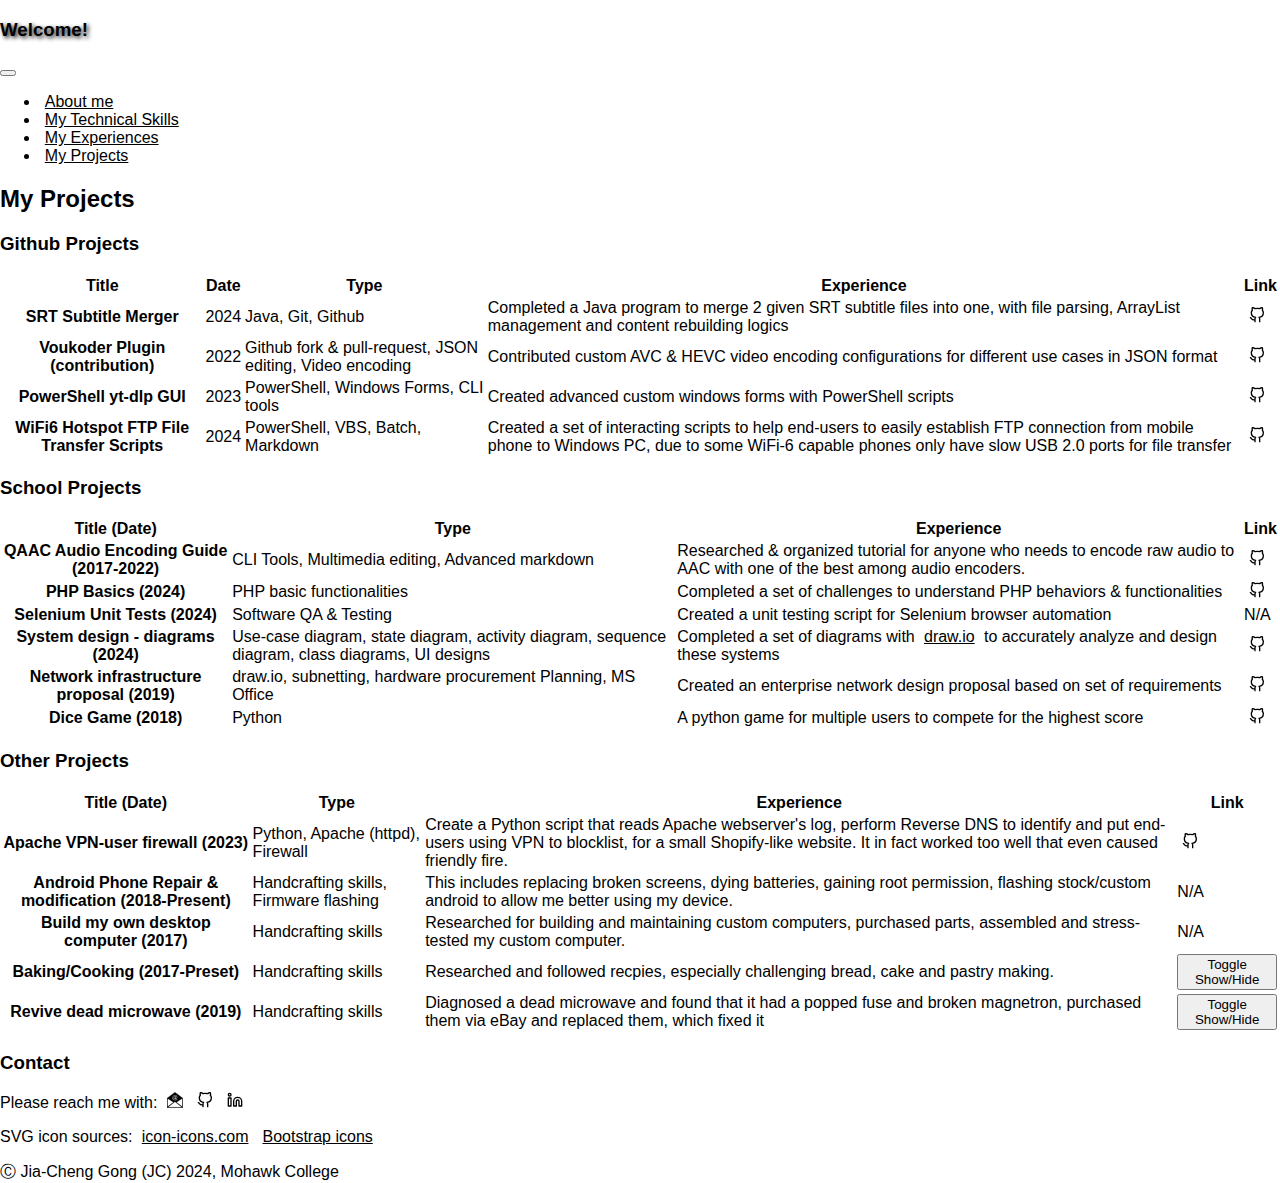
<file: HTML/myProjects.html>
<!DOCTYPE html>
<!-- Jia-Cheng Gong (JC) - 000758631, 2024 -->
<html lang='en' data-bs-theme="dark">

<head>
    <meta charset="UTF-8">
    <meta http-equiv="X-UA-Compatible" content="IE=edge">
    <meta name="viewport" content="width=device-width, initial-scale=1.0">
    <!--
            Bootstrap Javascript bundle 
            <script src="./files/bootstrap.bundle.js"></script>
        -->
    <!-- Basic Bootstrap Javascript -->
    <script src="./files/bootstrap.min.js"></script>

    <!-- Bootstrap CSS -->
    <link href="https://cdn.jsdelivr.net/npm/bootstrap@5.1.3/dist/css/bootstrap.min.css" rel="stylesheet"
        integrity="sha384-1BmE4kWBq78iYhFldvKuhfTAU6auU8tT94WrHftjDbrCEXSU1oBoqyl2QvZ6jIW3" crossorigin="anonymous">

    <link rel="stylesheet" href="https://cdn.jsdelivr.net/npm/bootstrap-icons@1.5.0/font/bootstrap-icons.css"
        crossorigin="anonymous">

    <!-- JavaScript Codes -->
    <script src="./files/assignment6.js" defer></script>

    <!-- Custom CSS -->
    <link rel="stylesheet" href="./files/assignment6.css">

    <!--
            Example run function
            function runCommon() {
            let s1 = document.getElementById("string1").value;
            let s2 = document.getElementById("string2").value;
            document.getElementById("output").value = common(s1, s2);
        }-->
    <title>Assignment 6 - Portfolio website</title>
</head>

<body class="bg-dark text-light">
    <nav
        class="navbar navbar-expand-lg fixed-top navbarScroll navbar-dark justify-content-between justify-content-xxl-start mt-3">
        <div class="container-fluid">
            <h3 class="mx-3 navbar-brand">Welcome!</h3>
            <button class="navbar-toggler" type="button" data-bs-toggle="collapse" data-bs-target="#navbarContent"
                aria-controls="navbarContent" aria-expanded="false" aria-label="Toggle navigation">
                <span class="navbar-toggler-icon"></span>
            </button>
            <div class="collapse navbar-collapse" id="navbarContent">
                <ul class="mx-3 navbar-nav ms-auto">
                    <li class="nav-item"><a class="nav-link" href="../HTML/index.html">About me</a></li>
                    <li class="nav-item"><a class="nav-link" href="../HTML/mySkills.html">My Technical Skills</a></li>
                    <li class="nav-item"><a class="nav-link" href="../HTML/myExperiences.html">My Experiences</a></li>
                    <li class="nav-item"><a class="nav-link disabled" href="../HTML/myProjects.html">My Projects</a></li>
                </ul>
            </div>
        </div>
    </nav>

    <div class="container bg-gradient pt-3 mt-3 rounded-9">

        <h2 class="font-weight-bold m-3 text-center">My Projects</h2>

        <h3 class="text-warning my-3">Github Projects</h3>
        <div class="rounded-3" style="overflow: auto;">
            <table class="table table-dark">
                <thead>
                    <tr>
                        <th scope="col">Title</th>
                        <th scope="col">Date</th>
                        <th scope="col">Type</th>
                        <th scope="col">Experience</th>
                        <th scope="col">Link</th>
                    </tr>
                </thead>
                <tbody>
                    <tr>
                        <th scope="col">SRT Subtitle Merger</th>
                        <td>2024</td>
                        <td>Java, Git, Github</td>
                        <td>Completed a Java program to merge 2 given SRT subtitle files into one, with file parsing, ArrayList management and content rebuilding logics</td>
                        <td>
                            <a href="https://github.com/iAvoe/SRTSubtitleMerger" target="_blank" aria-label="GitHub">
                                <svg xmlns="http://www.w3.org/2000/svg" role="img" viewBox="0 0 24 24" fill="none" stroke="currentColor" stroke-width="2" stroke-linecap="round" stroke-linejoin="round" style="width: 1em; height: 1em;">
                                    <title>GitHub</title>
                                    <path d="M9 19c-5 1.5-5-2.5-7-3m14 6v-3.87a3.37 3.37 0 0 0-.94-2.61c3.14-.35 6.44-1.54 6.44-7A5.44 5.44 0 0 0 20 4.77 5.07 5.07 0 0 0 19.91 1S18.73.65 16 2.48a13.38 13.38 0 0 0-7 0C6.27.65 5.09 1 5.09 1A5.07 5.07 0 0 0 5 4.77a5.44 5.44 0 0 0-1.5 3.78c0 5.42 3.3 6.61 6.44 7A3.37 3.37 0 0 0 9 18.13V22"></path>
                                </svg></a>
                        </td>
                    </tr>
                    <tr>
                        <th scope="col">Voukoder Plugin (contribution)</th>
                        <td>2022</td>
                        <td>Github fork & pull-request, JSON editing, Video encoding</td>
                        <td>Contributed custom AVC & HEVC video encoding configurations for different use cases in JSON format</td>
                        <td>
                            <a href="https://github.com/Vouk/voukoder" target="_blank" aria-label="GitHub">
                                <svg xmlns="http://www.w3.org/2000/svg" role="img" viewBox="0 0 24 24" fill="none" stroke="currentColor" stroke-width="2" stroke-linecap="round" stroke-linejoin="round" style="width: 1em; height: 1em;">
                                    <title>GitHub</title>
                                    <path d="M9 19c-5 1.5-5-2.5-7-3m14 6v-3.87a3.37 3.37 0 0 0-.94-2.61c3.14-.35 6.44-1.54 6.44-7A5.44 5.44 0 0 0 20 4.77 5.07 5.07 0 0 0 19.91 1S18.73.65 16 2.48a13.38 13.38 0 0 0-7 0C6.27.65 5.09 1 5.09 1A5.07 5.07 0 0 0 5 4.77a5.44 5.44 0 0 0-1.5 3.78c0 5.42 3.3 6.61 6.44 7A3.37 3.37 0 0 0 9 18.13V22"></path>
                                </svg></a>
                        </td>
                    </tr>
                    <tr>
                        <th scope="col">PowerShell yt-dlp GUI</th>
                        <td>2023</td>
                        <td>PowerShell, Windows Forms, CLI tools</td>
                        <td>Created advanced custom windows forms with PowerShell scripts</td>
                        <td>
                            <a href="https://github.com/iAvoe/powershell-yt-dlp-gui" target="_blank" aria-label="GitHub">
                                <svg xmlns="http://www.w3.org/2000/svg" role="img" viewBox="0 0 24 24" fill="none" stroke="currentColor" stroke-width="2" stroke-linecap="round" stroke-linejoin="round" style="width: 1em; height: 1em;">
                                    <title>GitHub</title>
                                    <path d="M9 19c-5 1.5-5-2.5-7-3m14 6v-3.87a3.37 3.37 0 0 0-.94-2.61c3.14-.35 6.44-1.54 6.44-7A5.44 5.44 0 0 0 20 4.77 5.07 5.07 0 0 0 19.91 1S18.73.65 16 2.48a13.38 13.38 0 0 0-7 0C6.27.65 5.09 1 5.09 1A5.07 5.07 0 0 0 5 4.77a5.44 5.44 0 0 0-1.5 3.78c0 5.42 3.3 6.61 6.44 7A3.37 3.37 0 0 0 9 18.13V22"></path>
                                </svg></a>
                        </td>
                    </tr>
                    <tr>
                        <th scope="col">WiFi6 Hotspot FTP File Transfer Scripts</th>
                        <td>2024</td>
                        <td>PowerShell, VBS, Batch, Markdown</td>
                        <td>Created a set of interacting scripts to help end-users to easily establish FTP connection from mobile phone to Windows PC, due to some WiFi-6 capable phones only have slow USB 2.0 ports for file transfer</td>
                        <td>
                            <a href="https://github.com/iAvoe/WiFi6-HotSpot-FTP-File-Transfer-Scripts" target="_blank" aria-label="GitHub">
                                <svg xmlns="http://www.w3.org/2000/svg" role="img" viewBox="0 0 24 24" fill="none" stroke="currentColor" stroke-width="2" stroke-linecap="round" stroke-linejoin="round" style="width: 1em; height: 1em;">
                                    <title>GitHub</title>
                                    <path d="M9 19c-5 1.5-5-2.5-7-3m14 6v-3.87a3.37 3.37 0 0 0-.94-2.61c3.14-.35 6.44-1.54 6.44-7A5.44 5.44 0 0 0 20 4.77 5.07 5.07 0 0 0 19.91 1S18.73.65 16 2.48a13.38 13.38 0 0 0-7 0C6.27.65 5.09 1 5.09 1A5.07 5.07 0 0 0 5 4.77a5.44 5.44 0 0 0-1.5 3.78c0 5.42 3.3 6.61 6.44 7A3.37 3.37 0 0 0 9 18.13V22"></path>
                                </svg></a>
                        </td>
                    </tr>
                </tbody>
            </table>
        </div>

        <h3 class="text-warning my-3">School Projects</h3>
        <div class="rounded-3" style="overflow: auto;">
            <table class="table table-dark">
                <thead>
                    <tr>
                        <th scope="col">Title (Date)</th>
                        <th scope="col">Type</th>
                        <th scope="col">Experience</th>
                        <th scope="col">Link</th>
                    </tr>
                </thead>
                <tbody>
                    <tr>
                        <th scope="col">QAAC Audio Encoding Guide (2017-2022)</th>
                        <td>CLI Tools, Multimedia editing, Advanced markdown</td>
                        <td>Researched & organized tutorial for anyone who needs to encode raw audio to AAC with one of the best among audio encoders.</td>
                        <td>
                            <a href="https://github.com/iAvoe/QAAC-Tutorial-Standalone" target="_blank" aria-label="GitHub">
                                <svg xmlns="http://www.w3.org/2000/svg" role="img" viewBox="0 0 24 24" fill="none" stroke="currentColor" stroke-width="2" stroke-linecap="round" stroke-linejoin="round" style="width: 1em; height: 1em;">
                                    <title>GitHub</title>
                                    <path d="M9 19c-5 1.5-5-2.5-7-3m14 6v-3.87a3.37 3.37 0 0 0-.94-2.61c3.14-.35 6.44-1.54 6.44-7A5.44 5.44 0 0 0 20 4.77 5.07 5.07 0 0 0 19.91 1S18.73.65 16 2.48a13.38 13.38 0 0 0-7 0C6.27.65 5.09 1 5.09 1A5.07 5.07 0 0 0 5 4.77a5.44 5.44 0 0 0-1.5 3.78c0 5.42 3.3 6.61 6.44 7A3.37 3.37 0 0 0 9 18.13V22"></path>
                                </svg></a>
                        </td>
                    </tr>
                    <tr>
                        <th scope="col">PHP Basics (2024)</th>
                        <td>PHP basic functionalities</td>
                        <td>Completed a set of challenges to understand PHP behaviors & functionalities</td>
                        <td>
                            <a href="https://github.com/iAvoe/PHP-Practices" target="_blank" aria-label="GitHub">
                                <svg xmlns="http://www.w3.org/2000/svg" role="img" viewBox="0 0 24 24" fill="none" stroke="currentColor" stroke-width="2" stroke-linecap="round" stroke-linejoin="round" style="width: 1em; height: 1em;">
                                    <title>GitHub</title>
                                    <path d="M9 19c-5 1.5-5-2.5-7-3m14 6v-3.87a3.37 3.37 0 0 0-.94-2.61c3.14-.35 6.44-1.54 6.44-7A5.44 5.44 0 0 0 20 4.77 5.07 5.07 0 0 0 19.91 1S18.73.65 16 2.48a13.38 13.38 0 0 0-7 0C6.27.65 5.09 1 5.09 1A5.07 5.07 0 0 0 5 4.77a5.44 5.44 0 0 0-1.5 3.78c0 5.42 3.3 6.61 6.44 7A3.37 3.37 0 0 0 9 18.13V22"></path>
                                </svg></a>
                        </td>
                    </tr>
                    <tr>
                        <th scope="col">Selenium Unit Tests (2024)</th>
                        <td>Software QA & Testing</td>
                        <td>Created a unit testing script for Selenium browser automation</td>
                        <td>N/A</td>
                    </tr>
                    <tr>
                        <th scope="col">System design - diagrams (2024)</th>
                        <td>Use-case diagram, state diagram, activity diagram, sequence diagram, class diagrams, UI designs</td>
                        <td>Completed a set of diagrams with <a href="https://app.diagrams.net/">draw.io</a> to accurately analyze and design these systems</td>
                        <td>
                            <a href="https://github.com/iAvoe/Object-Oriented-System-Design-Diagrams" target="_blank" aria-label="GitHub">
                                <svg xmlns="http://www.w3.org/2000/svg" role="img" viewBox="0 0 24 24" fill="none" stroke="currentColor" stroke-width="2" stroke-linecap="round" stroke-linejoin="round" style="width: 1em; height: 1em;">
                                    <title>GitHub</title>
                                    <path d="M9 19c-5 1.5-5-2.5-7-3m14 6v-3.87a3.37 3.37 0 0 0-.94-2.61c3.14-.35 6.44-1.54 6.44-7A5.44 5.44 0 0 0 20 4.77 5.07 5.07 0 0 0 19.91 1S18.73.65 16 2.48a13.38 13.38 0 0 0-7 0C6.27.65 5.09 1 5.09 1A5.07 5.07 0 0 0 5 4.77a5.44 5.44 0 0 0-1.5 3.78c0 5.42 3.3 6.61 6.44 7A3.37 3.37 0 0 0 9 18.13V22"></path>
                                </svg></a>
                        </td>
                    </tr>
                    <tr>
                        <th scope="col">Network infrastructure proposal (2019)</th>
                        <td>draw.io, subnetting, hardware procurement Planning, MS Office</td>
                        <td>Created an enterprise network design proposal based on set of requirements</td>
                        <td>
                            <a href="https://github.com/iAvoe/NetworkDesignITS" target="_blank" aria-label="GitHub">
                                <svg xmlns="http://www.w3.org/2000/svg" role="img" viewBox="0 0 24 24" fill="none" stroke="currentColor" stroke-width="2" stroke-linecap="round" stroke-linejoin="round" style="width: 1em; height: 1em;">
                                    <title>GitHub</title>
                                    <path d="M9 19c-5 1.5-5-2.5-7-3m14 6v-3.87a3.37 3.37 0 0 0-.94-2.61c3.14-.35 6.44-1.54 6.44-7A5.44 5.44 0 0 0 20 4.77 5.07 5.07 0 0 0 19.91 1S18.73.65 16 2.48a13.38 13.38 0 0 0-7 0C6.27.65 5.09 1 5.09 1A5.07 5.07 0 0 0 5 4.77a5.44 5.44 0 0 0-1.5 3.78c0 5.42 3.3 6.61 6.44 7A3.37 3.37 0 0 0 9 18.13V22"></path>
                                </svg></a>
                        </td>
                    </tr>
                    <tr>
                        <th scope="col">Dice Game (2018)</th>
                        <td>Python</td>
                        <td>A python game for multiple users to compete for the highest score</td>
                        <td>
                            <a href="https://github.com/iAvoe/Python-Dicegame" target="_blank" aria-label="GitHub">
                                <svg xmlns="http://www.w3.org/2000/svg" role="img" viewBox="0 0 24 24" fill="none" stroke="currentColor" stroke-width="2" stroke-linecap="round" stroke-linejoin="round" style="width: 1em; height: 1em;">
                                    <title>GitHub</title>
                                    <path d="M9 19c-5 1.5-5-2.5-7-3m14 6v-3.87a3.37 3.37 0 0 0-.94-2.61c3.14-.35 6.44-1.54 6.44-7A5.44 5.44 0 0 0 20 4.77 5.07 5.07 0 0 0 19.91 1S18.73.65 16 2.48a13.38 13.38 0 0 0-7 0C6.27.65 5.09 1 5.09 1A5.07 5.07 0 0 0 5 4.77a5.44 5.44 0 0 0-1.5 3.78c0 5.42 3.3 6.61 6.44 7A3.37 3.37 0 0 0 9 18.13V22"></path>
                                </svg></a>
                        </td>
                    </tr>
                </tbody>
            </table>
        </div>

        <h3 class="text-warning my-3">Other Projects</h3>

        <div class="rounded-3" style="overflow: auto;">
            <table class="table table-dark">
                <thead>
                    <tr>
                        <th scope="col">Title (Date)</th>
                        <th scope="col">Type</th>
                        <th scope="col">Experience</th>
                        <th scope="col">Link</th>
                    </tr>
                </thead>
                <tbody>
                    <tr>
                        <th scope="col">Apache VPN-user firewall (2023)</th>
                        <td>Python, Apache (httpd), Firewall</td>
                        <td>Create a Python script that reads Apache webserver's log, perform Reverse DNS to identify and put end-users using VPN to blocklist, for a small Shopify-like website. It in fact worked too well that even caused friendly fire.</td>
                        <td>
                            <a href="https://github.com/iAvoe/Auto-RDNS-firewall-Python" target="_blank" aria-label="GitHub">
                                <svg xmlns="http://www.w3.org/2000/svg" role="img" viewBox="0 0 24 24" fill="none" stroke="currentColor" stroke-width="2" stroke-linecap="round" stroke-linejoin="round" style="width: 1em; height: 1em;">
                                    <title>GitHub</title>
                                    <path d="M9 19c-5 1.5-5-2.5-7-3m14 6v-3.87a3.37 3.37 0 0 0-.94-2.61c3.14-.35 6.44-1.54 6.44-7A5.44 5.44 0 0 0 20 4.77 5.07 5.07 0 0 0 19.91 1S18.73.65 16 2.48a13.38 13.38 0 0 0-7 0C6.27.65 5.09 1 5.09 1A5.07 5.07 0 0 0 5 4.77a5.44 5.44 0 0 0-1.5 3.78c0 5.42 3.3 6.61 6.44 7A3.37 3.37 0 0 0 9 18.13V22"></path>
                                </svg></a>
                        </td>
                    </tr>
                    <tr>
                        <th scope="col">Android Phone Repair & modification (2018-Present)</th>
                        <td>Handcrafting skills, Firmware flashing</td>
                        <td>This includes replacing broken screens, dying batteries, gaining root permission, flashing stock/custom android to allow me better using my device.</td>
                        <td>N/A</td>
                    </tr>
                    <tr>
                        <th scope="col">Build my own desktop computer (2017)</th>
                        <td>Handcrafting skills</td>
                        <td>Researched for building and maintaining custom computers, purchased parts, assembled and stress-tested my custom computer.</td>
                        <td>N/A</td>
                    </tr>
                    <tr>
                        <th scope="col">Baking/Cooking (2017-Preset)</th>
                        <td>Handcrafting skills</td>
                        <td>Researched and followed recpies, especially challenging bread, cake and pastry making.</td>
                        <td>
                            <button class="btn btn-outline-light p-1 text-smaller" onClick="toggleDescription('desc4')">Toggle Show/Hide</button>
                        </td>
                    </tr>
                    <tr>
                        <th scope="col">Revive dead microwave (2019)</th>
                        <td>Handcrafting skills</td>
                        <td>Diagnosed a dead microwave and found that it had a popped fuse and broken magnetron, purchased them via eBay and replaced them, which fixed it</td>
                        <td>
                            <button class="btn btn-outline-light p-1 text-smaller" onClick="toggleDescription('desc5')">Toggle Show/Hide</button>
                        </td>
                    </tr>
                </tbody>
            </table>
            <div class="toFilter" id="desc4">
                <img class="img-fluid mt-2 rounded-3" style="max-height: 20%; display: block;" src="./files/images/toastbread.jpg" alt="my bread">
            </div>
            <div class="toFilter" id="desc5">
                <img class="img-fluid mt-2 rounded-3" style="max-height: 20%; display: block;" src="./files/images/fix-microwave.jpg" alt="fixed microwave">
            </div>
        </div>
    </div>

        <!-- Footer -->
        <div class="container-fluid">
            <footer class="py-3 my-4 pb-3 text-center border-top">
    
                <h3 class="m-3 text-warning">Contact</h3>
    
                <p class="text-body-secondary">Please reach me with: 
                    <a href='mailto:000758631@mohawkcollege.ca'>
                        <svg version="1.1" xmlns="http://www.w3.org/2000/svg" xmlns:xlink="http://www.w3.org/1999/xlink" viewBox="0 0 80 80" style="width: 1em; height: 1em; fill: currentColor; stroke: currentColor;">
                            <title>Email</title>
                            <path d="M39.773,1.31L0,31.004v47.222h79.536V31.004L39.773,1.31z M28.77,22.499
                            c1.167-2.133,2.775-3.739,4.815-4.805c2.035-1.075,4.357-1.616,6.983-1.616c2.214,0,4.191,0.435,5.921,1.292
                            c1.729,0.87,3.045,2.094,3.967,3.687c0.9,1.595,1.367,3.334,1.367,5.217c0,2.247-0.694,4.279-2.082,6.097
                            c-1.74,2.292-3.961,3.436-6.68,3.436c-0.732,0-1.279-0.122-1.654-0.38c-0.365-0.262-0.621-0.632-0.743-1.129
                            c-1.022,1.012-2.231,1.52-3.589,1.52c-1.465,0-2.679-0.507-3.643-1.509c-0.966-1.012-1.447-2.361-1.447-4.031
                            c0-2.084,0.578-3.966,1.743-5.672c1.416-2.084,3.218-3.13,5.424-3.13c1.571,0,2.731,0.601,3.475,1.805l0.331-1.468h3.5
                            l-1.998,9.479c-0.125,0.606-0.187,0.986-0.187,1.163c0,0.228,0.052,0.38,0.149,0.497c0.099,0.111,0.223,0.165,0.357,0.165
                            c0.436,0,0.979-0.248,1.646-0.769c0.901-0.663,1.627-1.574,2.181-2.695c0.554-1.129,0.839-2.299,0.839-3.508
                            c0-2.165-0.782-3.977-2.352-5.445c-1.573-1.45-3.77-2.185-6.578-2.185c-2.393,0-4.417,0.487-6.077,1.468
                            c-1.66,0.966-2.913,2.343-3.765,4.114c-0.839,1.76-1.258,3.607-1.258,5.52c0,1.856,0.479,3.552,1.411,5.074
                            c0.945,1.533,2.26,2.641,3.956,3.345c1.696,0.697,3.643,1.046,5.828,1.046c2.097,0,3.909-0.293,5.432-0.881
                            c1.522-0.587,2.739-1.457,3.666-2.641h2.807c-0.88,1.792-2.227,3.192-4.049,4.215c-2.092,1.163-4.64,1.74-7.644,1.74
                            c-2.918,0-5.426-0.487-7.542-1.468c-2.121-0.986-3.689-2.434-4.73-4.35c-1.028-1.918-1.535-4.008-1.535-6.268
                            C27.017,26.952,27.595,24.64,28.77,22.499z M2.804,31.941l29.344,19.68L2.804,74.333V31.941z M5.033,75.844l34.74-26.885
                            l34.729,26.885H5.033z M76.729,74.333L47.391,51.621l29.339-19.68V74.333z M41.205,24.661c0.466,0.531,0.699,1.295,0.699,2.292
                            c0,0.891-0.174,1.856-0.513,2.879c-0.334,1.036-0.743,1.826-1.209,2.361c-0.318,0.375-0.658,0.652-0.992,0.826
                            c-0.439,0.249-0.906,0.37-1.41,0.37c-0.674,0.006-1.23-0.264-1.691-0.794c-0.45-0.531-0.673-1.346-0.673-2.465
                            c0-0.839,0.158-1.805,0.487-2.889c0.329-1.088,0.81-1.916,1.453-2.509c0.647-0.588,1.346-0.881,2.1-0.881
                            C40.162,23.856,40.749,24.125,41.205,24.661z"/>
                        </svg></a>
                    
                    <a href="https://github.com/iAvoe" target="_blank" aria-label="GitHub">
                        <svg xmlns="http://www.w3.org/2000/svg" role="img" viewBox="0 0 24 24" fill="none" stroke="currentColor" stroke-width="2" stroke-linecap="round" stroke-linejoin="round" style="width: 1em; height: 1em;">
                            <title>GitHub</title>
                            <path d="M9 19c-5 1.5-5-2.5-7-3m14 6v-3.87a3.37 3.37 0 0 0-.94-2.61c3.14-.35 6.44-1.54 6.44-7A5.44 5.44 0 0 0 20 4.77 5.07 5.07 0 0 0 19.91 1S18.73.65 16 2.48a13.38 13.38 0 0 0-7 0C6.27.65 5.09 1 5.09 1A5.07 5.07 0 0 0 5 4.77a5.44 5.44 0 0 0-1.5 3.78c0 5.42 3.3 6.61 6.44 7A3.37 3.37 0 0 0 9 18.13V22"></path>
                        </svg></a>
    
                    <a href="https://www.linkedin.com/in/%E4%BD%B3%E6%88%90-%E5%AE%AB-09425a225/?locale=en_US" aria-label="Linkedin" target="_blank" rel="noreferrer">
                        <svg xmlns="http://www.w3.org/2000/svg" role="img" viewBox="0 0 24 24" fill="none" stroke="currentColor" stroke-width="2" stroke-linecap="round" stroke-linejoin="round" style="width: 1em; height: 1em;">
                            <title>LinkedIn</title>
                            <path d="M16 8a6 6 0 0 1 6 6v7h-4v-7a2 2 0 0 0-2-2 2 2 0 0 0-2 2v7h-4v-7a6 6 0 0 1 6-6z"></path><rect x="2" y="9" width="4" height="12"></rect><circle cx="4" cy="4" r="2"></circle>
                        </svg></a>
                </p>
                <p>SVG icon sources: <a href="https://icon-icons.com">icon-icons.com</a> <a href="https://icons.getbootstrap.com/icons/">Bootstrap icons</a></p>
                &#x24B8; Jia-Cheng Gong (JC) 2024, Mohawk College
            </footer>
        </div>
</body>

</html>
</file>
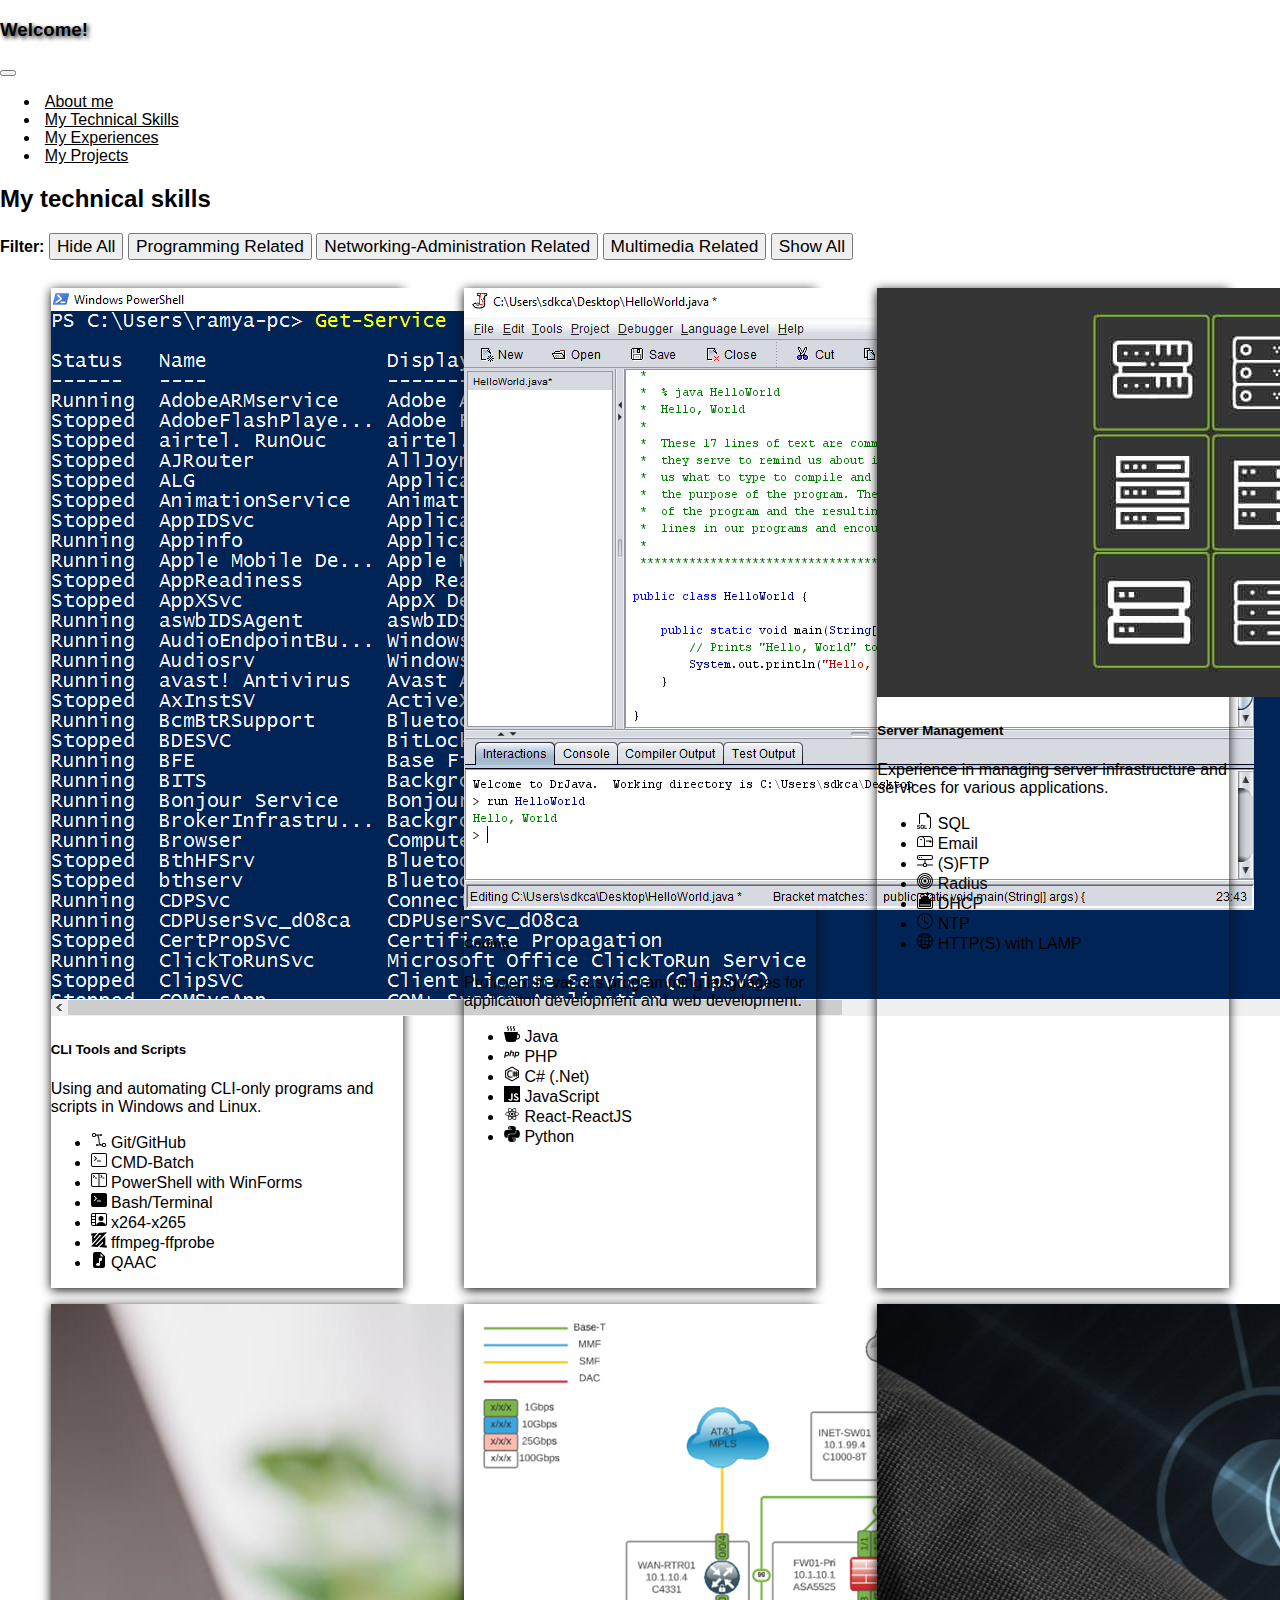
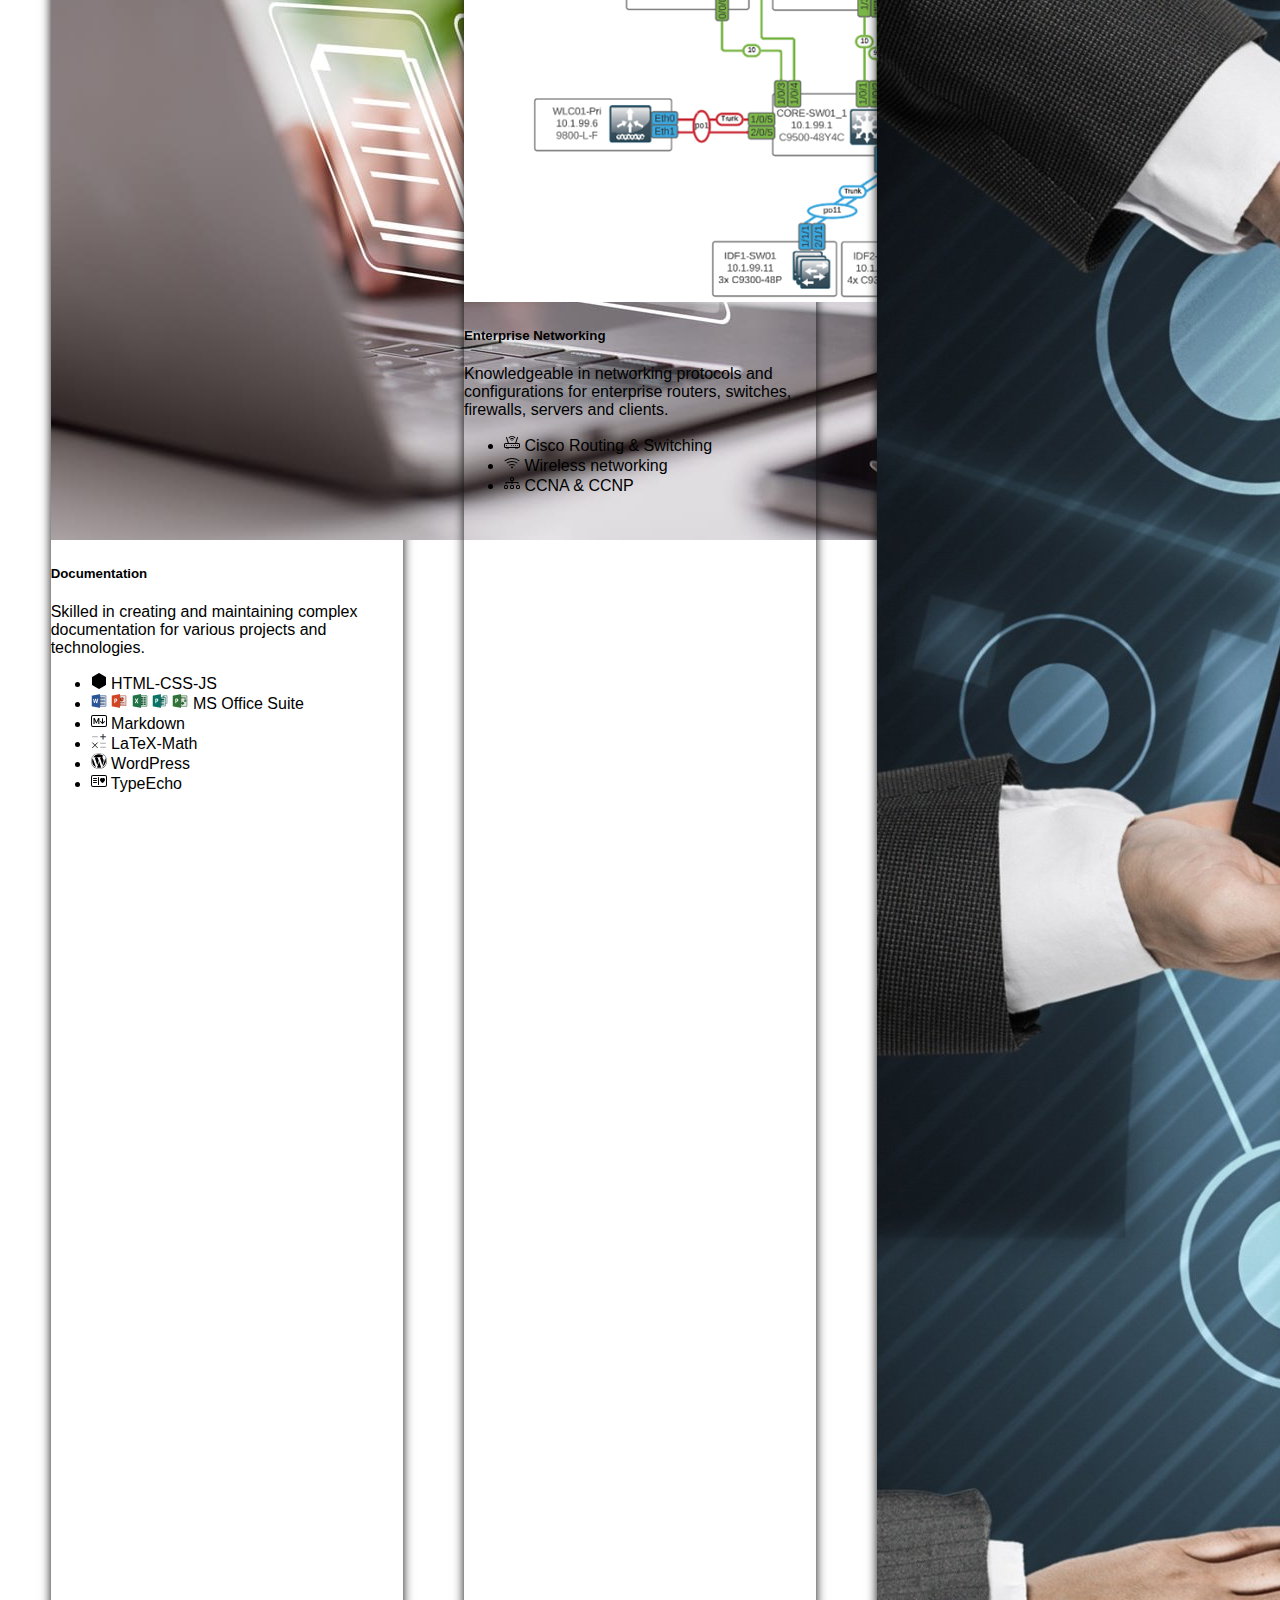
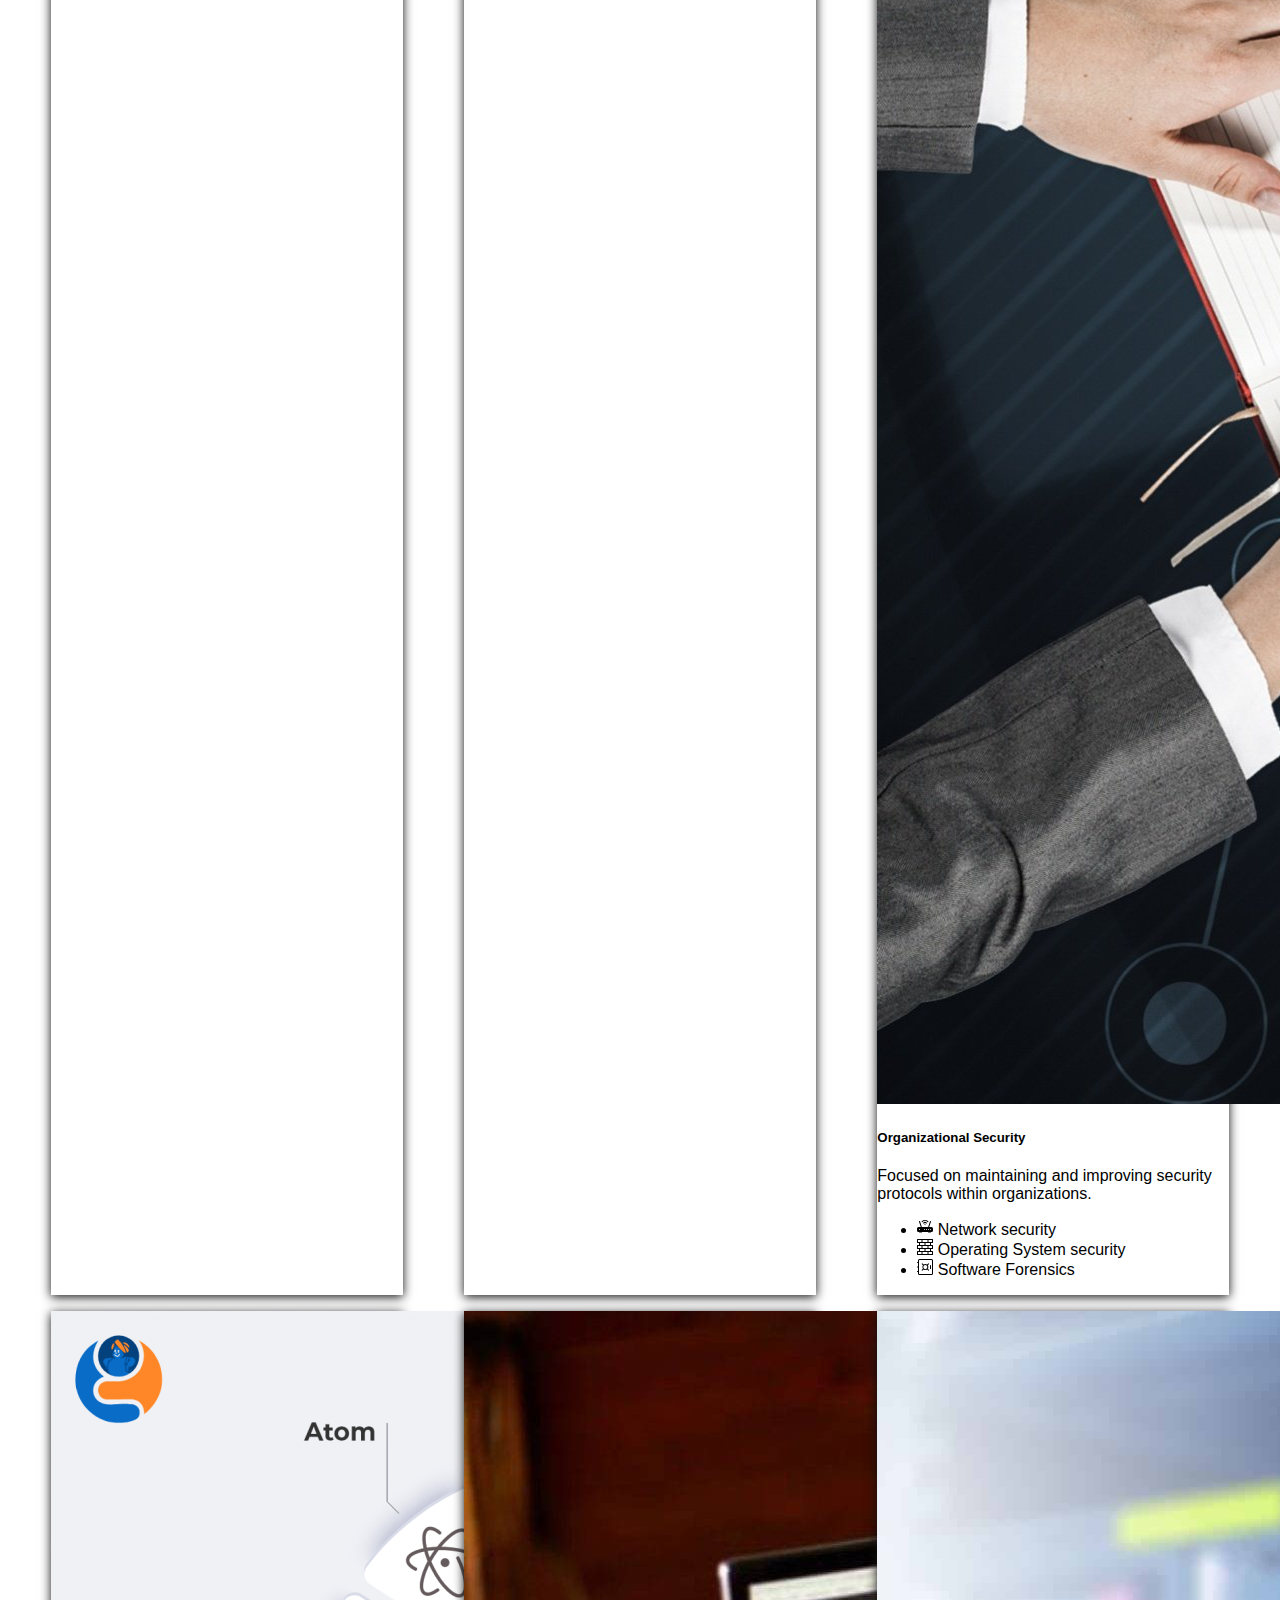
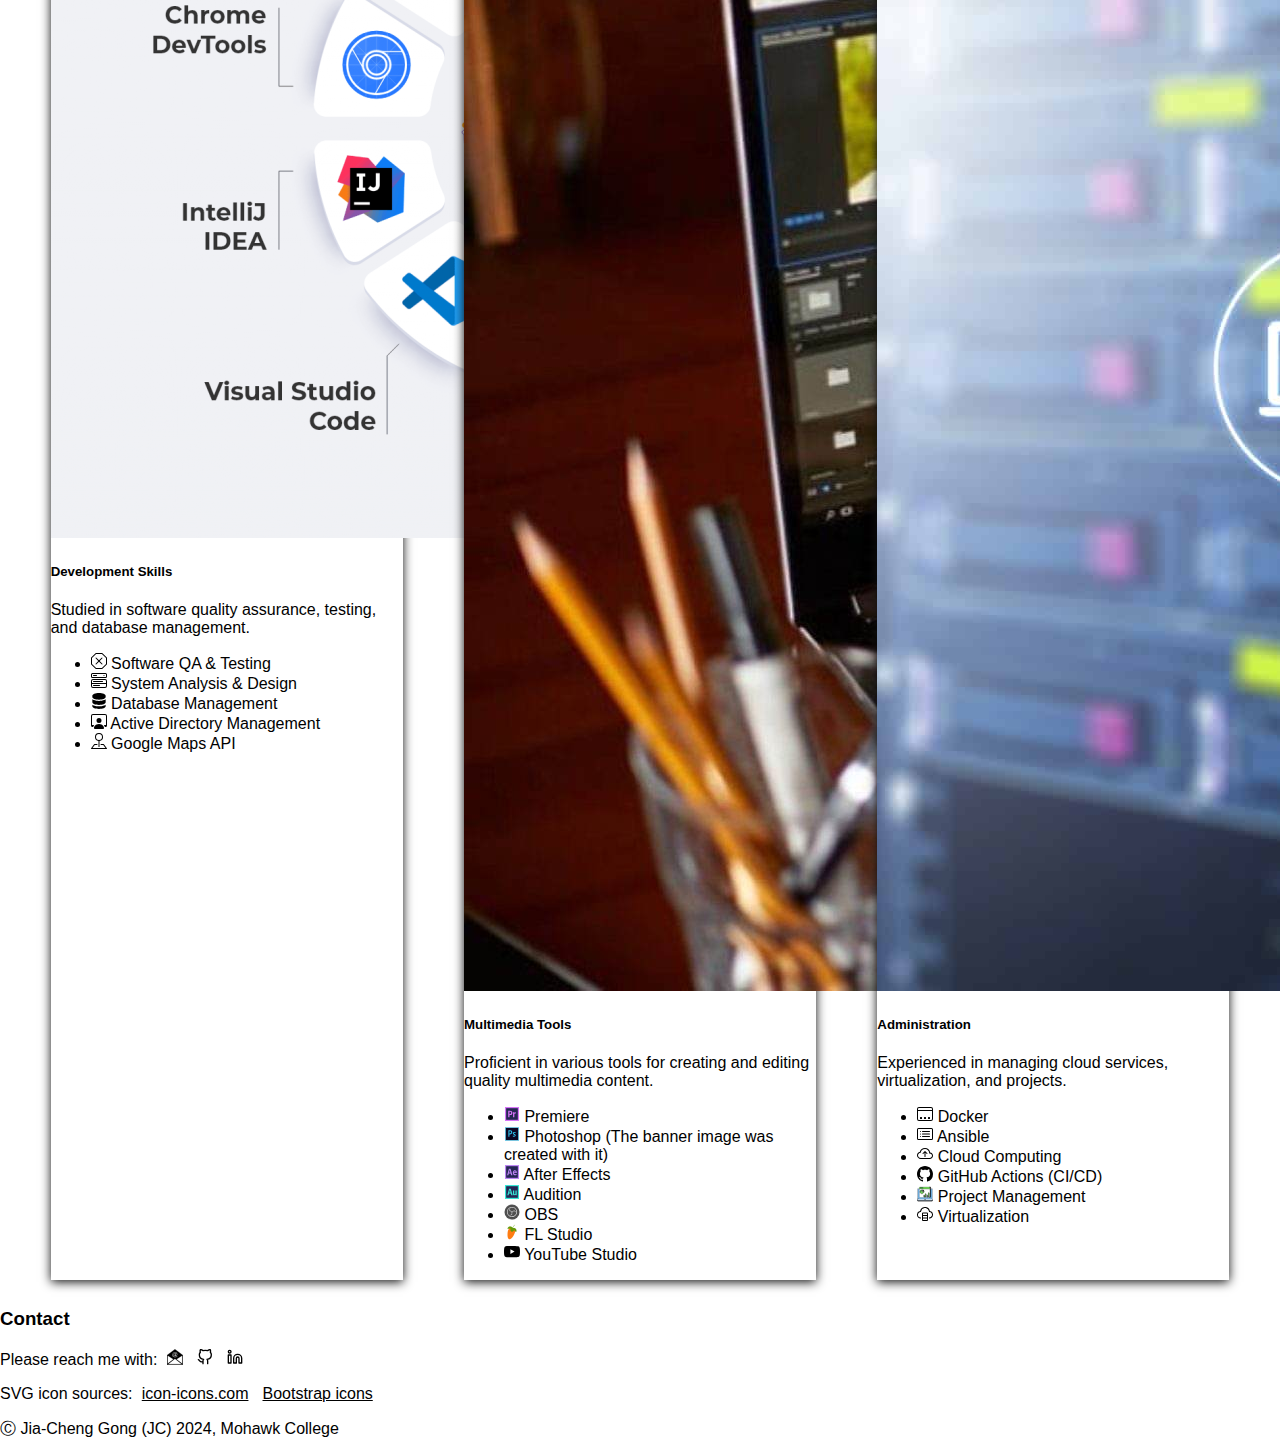
<file: HTML/mySkills.html>
<!DOCTYPE html>
<!-- Jia-Cheng Gong (JC) - 000758631, 2024 -->
<html lang='en' data-bs-theme="dark">

<head>
    <meta charset="UTF-8">
    <meta http-equiv="X-UA-Compatible" content="IE=edge">
    <meta name="viewport" content="width=device-width, initial-scale=1.0">
    <!--
            Bootstrap Javascript bundle 
            <script src="./files/bootstrap.bundle.js"></script>
        -->
    <!-- Basic Bootstrap Javascript -->
    <script src="./files/bootstrap.min.js"></script>

    <!-- Bootstrap CSS -->
    <link href="https://cdn.jsdelivr.net/npm/bootstrap@5.1.3/dist/css/bootstrap.min.css" rel="stylesheet"
        integrity="sha384-1BmE4kWBq78iYhFldvKuhfTAU6auU8tT94WrHftjDbrCEXSU1oBoqyl2QvZ6jIW3" crossorigin="anonymous">

    <link rel="stylesheet" href="https://cdn.jsdelivr.net/npm/bootstrap-icons@1.5.0/font/bootstrap-icons.css"
        crossorigin="anonymous">

    <!-- JavaScript Codes -->
    <script src="./files/assignment6.js" defer></script>

    <!-- Custom CSS -->
    <link rel="stylesheet" href="./files/assignment6.css">

    <!--
            Example run function
            function runCommon() {
            let s1 = document.getElementById("string1").value;
            let s2 = document.getElementById("string2").value;
            document.getElementById("output").value = common(s1, s2);
        }-->
    <title>Assignment 6 - Portfolio website</title>
</head>

<body class="bg-dark text-light">
    <nav
        class="navbar navbar-expand-lg fixed-top navbarScroll navbar-dark justify-content-between justify-content-xxl-start mt-3">
        <div class="container-fluid">
            <h3 class="mx-3 navbar-brand">Welcome!</h3>
            <button class="navbar-toggler" type="button" data-bs-toggle="collapse" data-bs-target="#navbarContent"
                aria-controls="navbarContent" aria-expanded="false" aria-label="Toggle navigation">
                <span class="navbar-toggler-icon"></span>
            </button>
            <div class="collapse navbar-collapse" id="navbarContent">
                <ul class="mx-3 navbar-nav ms-auto">
                    <li class="nav-item"><a class="nav-link" href="../HTML/index.html">About me</a></li>
                    <li class="nav-item"><a class="nav-link disabled" href="../HTML/mySkills.html">My Technical Skills</a></li>
                    <li class="nav-item"><a class="nav-link" href="../HTML/myExperiences.html">My Experiences</a></li>
                    <li class="nav-item"><a class="nav-link" href="../HTML/myProjects.html">My Projects</a></li>
                </ul>
            </div>
        </div>
    </nav>

    <div class="container bg-gradient pt-3 mt-3 rounded-9">

        <h2 class="font-weight-bold m-3 text-center">My technical skills</h2>

        <div class="row g-2 my-3 align-items-center"><!--Filter cards-->
            <div id="btnContainer" class="col-auto">
                <b class="text-warning">Filter: </b>
                <button type="button" class="btn btn-outline-light m-1 px-1" onClick="hideAll()">Hide All</button>
                <button type="button" class="btn btn-outline-light m-1 px-1"
                    onClick="showCards('programming')">Programming Related</button>
                <button type="button" class="btn btn-outline-light m-1 px-1"
                    onClick="showCards('networking')">Networking-Administration Related</button>
                <button type="button" class="btn btn-outline-light m-1 px-1"
                    onClick="showCards('multimedia')">Multimedia Related</button>
                <button type="button" class="btn btn-outline-light m-1 px-1" onClick="showCards('all')">Show
                    All</button>
            </div>
        </div>

        <div class="row card-container">
            <div class="toFilter programming card text-dark">
                <img class="card-img-top mt-2 rounded-3" src="./files/images/powershell.png" alt="Card image cap">
                <div class="card-body">
                    <h5 class="card-title"><b>CLI Tools and Scripts</b></h5>
                    <p class="card-text">Using and automating CLI-only programs and scripts in Windows
                        and Linux.</p>
                    <ul class="list-group list-group-flush">
                        <li class="list-group-item text-dark"><img src="files/images/bezier2.svg"> Git/GitHub</li>
                        <li class="list-group-item text-dark"><img src="files/images/terminal.svg"> CMD-Batch</li>
                        <li class="list-group-item text-dark"><img src="files/images/terminal-split.svg"> PowerShell
                            with WinForms</li>
                        <li class="list-group-item text-dark"><img src="files/images/terminal-fill.svg"> Bash/Terminal
                        </li>
                        <li class="list-group-item text-dark"><img src="files/images/person-video2.svg"> x264-x265</li>
                        <li class="list-group-item text-dark"><img src="files/images/ffmpeg_icon_132402.svg"
                                style="width: 1em; height: 1em;"> ffmpeg-ffprobe</li>
                        <li class="list-group-item text-dark"><img src="files/images/file-earmark-music-fill.svg"> QAAC
                        </li>
                    </ul>
                </div>
            </div>

            <div class="toFilter programming card text-dark">
                <img class="card-img-top mt-2 rounded-3" src="./files/images/coding.png" alt="Card image cap">
                <div class="card-body">
                    <h5 class="card-title"><b>Coding</b></h5>
                    <p class="card-text">Proficient in various programming languages for application development and web
                        development.</p>
                    <ul class="list-group list-group-flush">
                        <li class="list-group-item text-dark"><img src="files/images/cup-hot-fill.svg"> Java</li>
                        <li class="list-group-item text-dark"><img src="files/images/php-logo.svg"
                                style="width: 1em; height: 1em;"> PHP</li>
                        <li class="list-group-item text-dark"><img src="files/images/c-sharp.svg"
                                style="width: 1em; height: 1em;"> C# (.Net)</li>
                        <li class="list-group-item text-dark"><img src="files/images/javascript_logo_icon_145155.svg"
                                style="width: 1em; height: 1em;"> JavaScript</li>
                        <li class="list-group-item text-dark"><img src="files/images/react_native_logo_icon_228457.svg"
                                style="width: 1em; height: 1em;"> React-ReactJS</li>
                        <li class="list-group-item text-dark"><img src="files/images/Python_icon-icons.com_68975.svg"
                                style="width: 1em; height: 1em;"> Python</li>
                    </ul>
                </div>
            </div>

            <div class="toFilter networking card text-dark">
                <img class="card-img-top mt-2 rounded-3" src="./files/images/servers.jpg" alt="Card image cap">
                <div class="card-body">
                    <h5 class="card-title"><b>Server Management</b></h5>
                    <p class="card-text">Experience in managing server infrastructure and services for various
                        applications.</p>
                    <ul class="list-group list-group-flush">
                        <li class="list-group-item text-dark"><img src="files/images/filetype-sql.svg"> SQL</li>
                        <li class="list-group-item text-dark"><img src="files/images/mailbox.svg"> Email</li>
                        <li class="list-group-item text-dark"><img src="files/images/hdd-network.svg"> (S)FTP</li>
                        <li class="list-group-item text-dark"><img src="files/images/bullseye.svg"> Radius</li>
                        <li class="list-group-item text-dark"><img src="files/images/ethernet.svg"> DHCP</li>
                        <li class="list-group-item text-dark"><img src="files/images/clock.svg"> NTP</li>
                        <li class="list-group-item text-dark"><img src="files/images/globe2.svg"> HTTP(S) with LAMP</li>
                    </ul>
                </div>
            </div>

            <div class="toFilter programming card text-dark">
                <img class="card-img-top mt-2 rounded-3" src="./files/images/documenting.jpg" alt="Card image cap">
                <div class="card-body">
                    <h5 class="card-title"><b>Documentation</b></h5>
                    <p class="card-text">Skilled in creating and maintaining complex documentation for various projects
                        and technologies.</p>
                    <ul class="list-group list-group-flush text-sm">
                        <li class="list-group-item text-dark"><img src="files/images/hexagon-fill.svg"> HTML-CSS-JS</li>
                        <li class="list-group-item text-dark">
                            <img src="files/images/Word_2013_23473.png" style="width: 1em; height: 1em;">
                            <img src="files/images/PowerPoint_2013_23479.png" style="width: 1em; height: 1em;">
                            <img src="files/images/Excel_2013_23480.png" style="width: 1em; height: 1em;">
                            <img src="files/images/Publisher_2013_23475.png" style="width: 1em; height: 1em;">
                            <img src="files/images/Project_2013_23476.png" style="width: 1em; height: 1em;"> MS Office
                            Suite
                        </li>
                        <li class="list-group-item text-dark"><img src="files/images/markdown.svg"> Markdown</li>
                        <li class="list-group-item text-dark"><img src="files/images/math-svgrepo-com.svg"
                                style="width: 1em; height: 1em;"> LaTeX-Math</li>
                        <li class="list-group-item text-dark"><img src="files/images/wordpress.svg"> WordPress</li>
                        <li class="list-group-item text-dark"><img src="files/images/postcard-heart.svg"> TypeEcho</li>
                    </ul>
                </div>
            </div>

            <div class="toFilter networking card text-dark">
                <img class="card-img-top mt-2 rounded-3" src="./files/images/networking.png" alt="Card image cap">
                <div class="card-body">
                    <h5 class="card-title"><b>Enterprise Networking</b></h5>
                    <p class="card-text">Knowledgeable in networking protocols and configurations for enterprise
                        routers, switches, firewalls, servers and clients.</p>
                    <ul class="list-group list-group-flush">
                        <li class="list-group-item text-dark"><img src="files/images/router.svg"> Cisco Routing &
                            Switching</li>
                        <li class="list-group-item text-dark"><img src="files/images/wifi.svg"> Wireless networking</li>
                        <li class="list-group-item text-dark"><img src="files/images/diagram-3.svg"> CCNA & CCNP</li>
                    </ul>
                </div>
            </div>

            <div class="toFilter networking card text-dark">
                <img class="card-img-top mt-2 rounded-3" src="./files/images/security.jpg" alt="Card image cap">
                <div class="card-body">
                    <h5 class="card-title"><b>Organizational Security</b></h5>
                    <p class="card-text">Focused on maintaining and improving security protocols within organizations.
                    </p>
                    <ul class="list-group list-group-flush">
                        <li class="list-group-item text-dark"><img src="files/images/router-fill.svg"> Network security
                        </li>
                        <li class="list-group-item text-dark"><img src="files/images/bricks.svg"> Operating System
                            security</li>
                        <li class="list-group-item text-dark"><img src="files/images/safe.svg"> Software Forensics</li>
                    </ul>
                </div>
            </div>

            <div class="toFilter networking card text-dark">
                <img class="card-img-top mt-2 rounded-3" src="./files/images/development.png" alt="Card image cap">
                <div class="card-body">
                    <h5 class="card-title"><b>Development Skills</b></h5>
                    <p class="card-text">Studied in software quality assurance, testing, and database management.</p>
                    <ul class="list-group list-group-flush">
                        <li class="list-group-item text-dark"><img src="files/images/x-octagon.svg"> Software QA &
                            Testing</li>
                        <li class="list-group-item text-dark"><img src="files/images/menu-button-wide.svg"> System
                            Analysis & Design</li>
                        <li class="list-group-item text-dark"><img src="files/images/server.svg"> Database Management
                        </li>
                        <li class="list-group-item text-dark"><img src="files/images/person-workspace.svg"> Active
                            Directory Management</li>
                        <li class="list-group-item text-dark"><img src="files/images/pin-map.svg"> Google Maps API</li>
                    </ul>
                </div>
            </div>

            <div class="toFilter multimedia card text-dark">
                <img class="card-img-top mt-2 rounded-3" src="./files/images/video-editing.jpg" alt="Card image cap">
                <div class="card-body">
                    <h5 class="card-title"><b>Multimedia Tools</b></h5>
                    <p class="card-text">Proficient in various tools for creating and editing quality multimedia
                        content.</p>
                    <ul class="list-group list-group-flush">
                        <li class="list-group-item text-dark"><img
                                src="files/images/adobe-premiere-pro-cc-creative-cloud_78301.svg"
                                style="width: 1em; height: 1em;"> Premiere</li>
                        <li class="list-group-item text-dark"><img src="files/images/photoshop_icon_130268.svg"
                                style="width: 1em; height: 1em;"> Photoshop (The banner image was created with it)</li>
                        <li class="list-group-item text-dark"><img
                                src="files/images/adobe-after-effects-cc-creative-cloud.svg"
                                style="width: 1em; height: 1em;"> After Effects</li>
                        <li class="list-group-item text-dark"><img
                                src="files/images/adobe-audition-cc-creative-cloud_78302.svg"
                                style="width: 1em; height: 1em;"> Audition</li>
                        <li class="list-group-item text-dark"><img src="files/images/obs_94846.svg"
                                style="width: 1em; height: 1em;"> OBS</li>
                        <li class="list-group-item text-dark"><img src="files/images/FL_Studio_23524.png"
                                style="width: 1em; height: 1em;"> FL Studio</li>
                        <li class="list-group-item text-dark"><img src="files/images/youtube.svg"> YouTube Studio</li>
                    </ul>
                </div>
            </div>

            <div class="toFilter networking card text-dark">
                <img class="card-img-top mt-2 rounded-3" src="./files/images/admininstration.jpeg" alt="Card image cap">
                <div class="card-body">
                    <h5 class="card-title"><b>Administration</b></h5>
                    <p class="card-text">Experienced in managing cloud services, virtualization, and projects.</p>
                    <ul class="list-group list-group-flush">
                        <li class="list-group-item text-dark"><img src="files/images/window-dock.svg"> Docker</li>
                        <li class="list-group-item text-dark"><img src="files/images/card-list.svg"> Ansible</li>
                        <li class="list-group-item text-dark"><img src="files/images/cloud-arrow-up.svg"> Cloud
                            Computing</li>
                        <li class="list-group-item text-dark"><img src="files/images/github.svg"> GitHub Actions (CI/CD)
                        </li>
                        <li class="list-group-item text-dark"><img
                                src="files/images/project_management_business_icon_263048.svg"
                                style="width: 1em; height: 1em;"> Project Management</li>
                        <li class="list-group-item text-dark"><img src="files/images/machine_virtual_icon_217066.svg"
                                style="width: 1em; height: 1em;"> Virtualization</li>
                    </ul>
                </div>
            </div>
        </div>
    </div>
    
    <!-- Footer -->
    <div class="container-fluid">
        <footer class="py-3 my-4 pb-3 text-center border-top">

            <h3 class="m-3 text-warning">Contact</h3>

            <p class="text-body-secondary">Please reach me with: 
                <a href='mailto:000758631@mohawkcollege.ca'>
                    <svg version="1.1" xmlns="http://www.w3.org/2000/svg" xmlns:xlink="http://www.w3.org/1999/xlink" viewBox="0 0 80 80" style="width: 1em; height: 1em; fill: currentColor; stroke: currentColor;">
                        <title>Email</title>
                        <path d="M39.773,1.31L0,31.004v47.222h79.536V31.004L39.773,1.31z M28.77,22.499
                        c1.167-2.133,2.775-3.739,4.815-4.805c2.035-1.075,4.357-1.616,6.983-1.616c2.214,0,4.191,0.435,5.921,1.292
                        c1.729,0.87,3.045,2.094,3.967,3.687c0.9,1.595,1.367,3.334,1.367,5.217c0,2.247-0.694,4.279-2.082,6.097
                        c-1.74,2.292-3.961,3.436-6.68,3.436c-0.732,0-1.279-0.122-1.654-0.38c-0.365-0.262-0.621-0.632-0.743-1.129
                        c-1.022,1.012-2.231,1.52-3.589,1.52c-1.465,0-2.679-0.507-3.643-1.509c-0.966-1.012-1.447-2.361-1.447-4.031
                        c0-2.084,0.578-3.966,1.743-5.672c1.416-2.084,3.218-3.13,5.424-3.13c1.571,0,2.731,0.601,3.475,1.805l0.331-1.468h3.5
                        l-1.998,9.479c-0.125,0.606-0.187,0.986-0.187,1.163c0,0.228,0.052,0.38,0.149,0.497c0.099,0.111,0.223,0.165,0.357,0.165
                        c0.436,0,0.979-0.248,1.646-0.769c0.901-0.663,1.627-1.574,2.181-2.695c0.554-1.129,0.839-2.299,0.839-3.508
                        c0-2.165-0.782-3.977-2.352-5.445c-1.573-1.45-3.77-2.185-6.578-2.185c-2.393,0-4.417,0.487-6.077,1.468
                        c-1.66,0.966-2.913,2.343-3.765,4.114c-0.839,1.76-1.258,3.607-1.258,5.52c0,1.856,0.479,3.552,1.411,5.074
                        c0.945,1.533,2.26,2.641,3.956,3.345c1.696,0.697,3.643,1.046,5.828,1.046c2.097,0,3.909-0.293,5.432-0.881
                        c1.522-0.587,2.739-1.457,3.666-2.641h2.807c-0.88,1.792-2.227,3.192-4.049,4.215c-2.092,1.163-4.64,1.74-7.644,1.74
                        c-2.918,0-5.426-0.487-7.542-1.468c-2.121-0.986-3.689-2.434-4.73-4.35c-1.028-1.918-1.535-4.008-1.535-6.268
                        C27.017,26.952,27.595,24.64,28.77,22.499z M2.804,31.941l29.344,19.68L2.804,74.333V31.941z M5.033,75.844l34.74-26.885
                        l34.729,26.885H5.033z M76.729,74.333L47.391,51.621l29.339-19.68V74.333z M41.205,24.661c0.466,0.531,0.699,1.295,0.699,2.292
                        c0,0.891-0.174,1.856-0.513,2.879c-0.334,1.036-0.743,1.826-1.209,2.361c-0.318,0.375-0.658,0.652-0.992,0.826
                        c-0.439,0.249-0.906,0.37-1.41,0.37c-0.674,0.006-1.23-0.264-1.691-0.794c-0.45-0.531-0.673-1.346-0.673-2.465
                        c0-0.839,0.158-1.805,0.487-2.889c0.329-1.088,0.81-1.916,1.453-2.509c0.647-0.588,1.346-0.881,2.1-0.881
                        C40.162,23.856,40.749,24.125,41.205,24.661z"/>
                    </svg></a>
                
                <a href="https://github.com/iAvoe" target="_blank" aria-label="GitHub">
                    <svg xmlns="http://www.w3.org/2000/svg" role="img" viewBox="0 0 24 24" fill="none" stroke="currentColor" stroke-width="2" stroke-linecap="round" stroke-linejoin="round" style="width: 1em; height: 1em;">
                        <title>GitHub</title>
                        <path d="M9 19c-5 1.5-5-2.5-7-3m14 6v-3.87a3.37 3.37 0 0 0-.94-2.61c3.14-.35 6.44-1.54 6.44-7A5.44 5.44 0 0 0 20 4.77 5.07 5.07 0 0 0 19.91 1S18.73.65 16 2.48a13.38 13.38 0 0 0-7 0C6.27.65 5.09 1 5.09 1A5.07 5.07 0 0 0 5 4.77a5.44 5.44 0 0 0-1.5 3.78c0 5.42 3.3 6.61 6.44 7A3.37 3.37 0 0 0 9 18.13V22"></path>
                    </svg></a>

                <a href="https://www.linkedin.com/in/%E4%BD%B3%E6%88%90-%E5%AE%AB-09425a225/?locale=en_US" aria-label="Linkedin" target="_blank" rel="noreferrer">
                    <svg xmlns="http://www.w3.org/2000/svg" role="img" viewBox="0 0 24 24" fill="none" stroke="currentColor" stroke-width="2" stroke-linecap="round" stroke-linejoin="round" style="width: 1em; height: 1em;">
                        <title>LinkedIn</title>
                        <path d="M16 8a6 6 0 0 1 6 6v7h-4v-7a2 2 0 0 0-2-2 2 2 0 0 0-2 2v7h-4v-7a6 6 0 0 1 6-6z"></path><rect x="2" y="9" width="4" height="12"></rect><circle cx="4" cy="4" r="2"></circle>
                    </svg></a>
            </p>
            <p>SVG icon sources: <a href="https://icon-icons.com">icon-icons.com</a> <a href="https://icons.getbootstrap.com/icons/">Bootstrap icons</a></p>
            &#x24B8; Jia-Cheng Gong (JC) 2024, Mohawk College
        </footer>
    </div>

</body>

</html>
</file>
<file: HTML/files/assignment6.css>
/* 
    These following attributes allows display size comprehension
    @media only screen and (min-width: 701px) {}
    @media only screen and (max-width: 700px) {}

     _______________________
    |  margin               |
    |  ___________________  |
    | |  border           | |
    | |  _______________  | |
    | | |  padding      | | |
    | | |  ___________  | | |
    | | | |  content  | | | |
    | | | |___________| | | |
    | | | |           | | | |
    | | | |<- width ->| | | |
    | | |_______________| | |
    | |___________________| |
    |_______________________|

    Review animation!
    background: -moz-linear-gradient( center bottom, #def291 9%, #f1a8a0 55%, #4671a0 78% );
    background: -o-linear-gradient( center bottom, rgb(59,63,65) 9%, rgb(72,76,77) 55%, rgb(75,77,77) 78% );
 
    "max-width", plus "margin:auto" used for a centered, flexible container
    "width" as a percentage and "float:left" so that tiles arrange themselves
    "box-sizing:border-box" so that the width setting includes padding and border
    "clear:both" is a trick to set the #container div height
    ":hover" pseudoclass
    look at the ul, li, and "li a" styles for the navigation links
 
    Jia-Cheng Gong (JC) - 000758631, 2024
 */

/* High-level formatting for general inheriting */
body {
    font-family: verdana, arial, Helvetica, sans-serif;
    margin: 0;
}
/* Fontsize */
.btn { font-size: 1.35vw;}
.text-larger { font-size: larger; }
.text-smaller { font-size: smaller; }
.text-xs { font-size: x-small; }

/* Creating missing bootstrap css */
.rounded-9 {
    border-radius: 0.9rem;
}
.border-main { border: solid 2px var(--hex-light-gray) !important;  }

/* New background color */
.bg-cornsilk {
    background-color: #fff3cd;
}

/* Low level formatting - transitions */
#imgTrans {
    animation: imageTransition 600ms;
    animation-iteration-count: 1;
}
@keyframes imageTransition {
    0% { opacity: 0;  }
   50% { transform: rotateY(0deg) rotateX(0deg) scale(0.8); }
   100% { opacity: 1; }
}

.section {
    background-color: #fff3cd;
    text-shadow: 4px 4px 4px #111; /* Shadow effect */
}
/* hero background image */
.bgimage {
    height: 80vw; /* Using width to control image size, to support mobile device */
    width: auto;
    position: relative;
    margin: auto; /* Center the square container */
    display: flex; /* Flexbox to center text */
    background: url('./images/heroImage.jpg') no-repeat center center; /* Scaling up and down while centering image */
    background-size: cover; /* Image must cover the container */
}
/* text css above hero image*/
.hero_title {
    padding-top: 1em;
    font-size: 5vw;
}
.hero_desc {
    font-size: 3vw;
}
.hero_text {
    text-align: center;
    position: absolute;
    top: 50%;
    left: 50%;
    transform: translate(-50%, -50%);
}
/* navbar styling */
.navbar-brand {
    text-shadow: 2px 2px 4px #111; /* Shadow effect */

}
/* card organizing and styling */
.card-container {
    display: flex;
    flex-wrap: wrap;
    justify-content: space-around; /* Centers the cards horizontally */
    margin: 20px; /* Adds spacing around the container */
}
.card {
    min-width: 18rem;
    margin: 0.5em;
    flex: 1 1 calc(30% - 20px); /* Adjust the width of the cards */
    max-width: calc(30% - 20px); /* Set a maximum width */
    box-shadow: 0 2px 10px #111; /* Adds a subtle shadow */
}
/* Adjust card's size dynamically */
@media (max-width: 768px) {
    .card {
        flex: 1 1 calc(45% - 20px); /* Adjusts card width on smaller screens */
        max-width: calc(45% - 20px); 
    }
}
/* Adjust card's size dynamically */
@media (max-width: 480px) {
    .card {
        flex: 1 1 100%; /* Full width on very small screens */
        max-width: 100%; 
    }
}
/* Filter cards' and descriptions' display property */
.show { display: block; }
.hide { display: none; }

/* Anchor hover effect, text color */
a { 
    color: var(--hex-light-green);
    border-radius: 0.5em;
    padding-left: 0.3em;
    padding-right: 0.3em;
}
a:hover {
    color: white;
    background: #3C4042;
    text-decoration: none;
    transition: 300ms;
}
a:active {
    border-radius: 1em;
    transition: 25ms;
}
a.disabled {
  pointer-events: none;
  cursor: default;
  color: var(--hex-light-gray);
}

/* Collapsible divs - Add a background color to the button if it is clicked on (add the .active class with JS), and when you move the mouse over it (hover) */
button.collapsible {
    background-color: var(--hex-lighest-gray);
    font-family: var(--font-style-main);
    position: relative;
    display: flex;
    width: 100%;
    padding: 0.55rem 1.25rem;
    text-align: left;
    overflow-anchor: none;
    border: none;
}
.coll-content {
    display: none;
    overflow: hidden;
}
.collapsible:hover {
    color: white;
    background:#3C4042;
    text-decoration: none;
    transition: 300ms;
}
.active {
    text-decoration: none;
    background-color: #dee2e6;
    transition: 300ms;
}
.collapsible.active:after {
    content: '\2796'; /* Unicode minus sign (-) */ 
}
.collapsible:after {
    content: '\2795'; /* Unicode plus sign (+) */
    float: right;
    margin-left: auto;
}
</file>
<file: files/assignment6.css>
/* 
    These following attributes allows display size comprehension
    @media only screen and (min-width: 701px) {}
    @media only screen and (max-width: 700px) {}

     _______________________
    |  margin               |
    |  ___________________  |
    | |  border           | |
    | |  _______________  | |
    | | |  padding      | | |
    | | |  ___________  | | |
    | | | |  content  | | | |
    | | | |___________| | | |
    | | | |           | | | |
    | | | |<- width ->| | | |
    | | |_______________| | |
    | |___________________| |
    |_______________________|

    Review animation!
    background: -moz-linear-gradient( center bottom, #def291 9%, #f1a8a0 55%, #4671a0 78% );
    background: -o-linear-gradient( center bottom, rgb(59,63,65) 9%, rgb(72,76,77) 55%, rgb(75,77,77) 78% );
 
    "max-width", plus "margin:auto" used for a centered, flexible container
    "width" as a percentage and "float:left" so that tiles arrange themselves
    "box-sizing:border-box" so that the width setting includes padding and border
    "clear:both" is a trick to set the #container div height
    ":hover" pseudoclass
    look at the ul, li, and "li a" styles for the navigation links
 
    Jia-Cheng Gong (JC) - 000758631, 2024
 */

/* High-level formatting for general inheriting */
body {
    font-family: verdana, arial, Helvetica, sans-serif;
    margin: 0;
}
/* Fontsize */
.btn { font-size: 1.35vw;}
.text-larger { font-size: larger; }
.text-smaller { font-size: smaller; }
.text-xs { font-size: x-small; }

/* Creating missing bootstrap css */
.rounded-9 {
    border-radius: 0.9rem;
}
.border-main { border: solid 2px var(--hex-light-gray) !important;  }

/* New background color */
.bg-cornsilk {
    background-color: #fff3cd;
}

/* Low level formatting - transitions */
#imgTrans {
    animation: imageTransition 600ms;
    animation-iteration-count: 1;
}
@keyframes imageTransition {
    0% { opacity: 0;  }
   50% { transform: rotateY(0deg) rotateX(0deg) scale(0.8); }
   100% { opacity: 1; }
}

.section {
    background-color: #fff3cd;
    text-shadow: 4px 4px 4px #111; /* Shadow effect */
}
/* hero background image */
.bgimage {
    height: 80vw; /* Using width to control image size, to support mobile device */
    width: auto;
    position: relative;
    margin: auto; /* Center the square container */
    display: flex; /* Flexbox to center text */
    background: url('./images/heroImage.jpg') no-repeat center center; /* Scaling up and down while centering image */
    background-size: cover; /* Image must cover the container */
}
/* text css above hero image*/
.hero_title {
    padding-top: 1em;
    font-size: 5vw;
}
.hero_desc {
    font-size: 3vw;
}
.hero_text {
    text-align: center;
    position: absolute;
    top: 50%;
    left: 50%;
    transform: translate(-50%, -50%);
}
/* navbar styling */
.navbar-brand {
    text-shadow: 2px 2px 4px #111; /* Shadow effect */

}
/* card organizing and styling */
.card-container {
    display: flex;
    flex-wrap: wrap;
    justify-content: space-around; /* Centers the cards horizontally */
    margin: 20px; /* Adds spacing around the container */
}
.card {
    min-width: 18rem;
    margin: 0.5em;
    flex: 1 1 calc(30% - 20px); /* Adjust the width of the cards */
    max-width: calc(30% - 20px); /* Set a maximum width */
    box-shadow: 0 2px 10px #111; /* Adds a subtle shadow */
}
/* Adjust card's size dynamically */
@media (max-width: 768px) {
    .card {
        flex: 1 1 calc(45% - 20px); /* Adjusts card width on smaller screens */
        max-width: calc(45% - 20px); 
    }
}
/* Adjust card's size dynamically */
@media (max-width: 480px) {
    .card {
        flex: 1 1 100%; /* Full width on very small screens */
        max-width: 100%; 
    }
}
/* Filter cards' and descriptions' display property */
.show { display: block; }
.hide { display: none; }

/* Anchor hover effect, text color */
a { 
    color: var(--hex-light-green);
    border-radius: 0.5em;
    padding-left: 0.3em;
    padding-right: 0.3em;
}
a:hover {
    color: white;
    background: #3C4042;
    text-decoration: none;
    transition: 300ms;
}
a:active {
    border-radius: 1em;
    transition: 25ms;
}
a.disabled {
  pointer-events: none;
  cursor: default;
  color: var(--hex-light-gray);
}

/* Collapsible divs - Add a background color to the button if it is clicked on (add the .active class with JS), and when you move the mouse over it (hover) */
button.collapsible {
    background-color: var(--hex-lighest-gray);
    font-family: var(--font-style-main);
    position: relative;
    display: flex;
    width: 100%;
    padding: 0.55rem 1.25rem;
    text-align: left;
    overflow-anchor: none;
    border: none;
}
.coll-content {
    display: none;
    overflow: hidden;
}
.collapsible:hover {
    color: white;
    background:#3C4042;
    text-decoration: none;
    transition: 300ms;
}
.active {
    text-decoration: none;
    background-color: #dee2e6;
    transition: 300ms;
}
.collapsible.active:after {
    content: '\2796'; /* Unicode minus sign (-) */ 
}
.collapsible:after {
    content: '\2795'; /* Unicode plus sign (+) */
    float: right;
    margin-left: auto;
}
</file>
